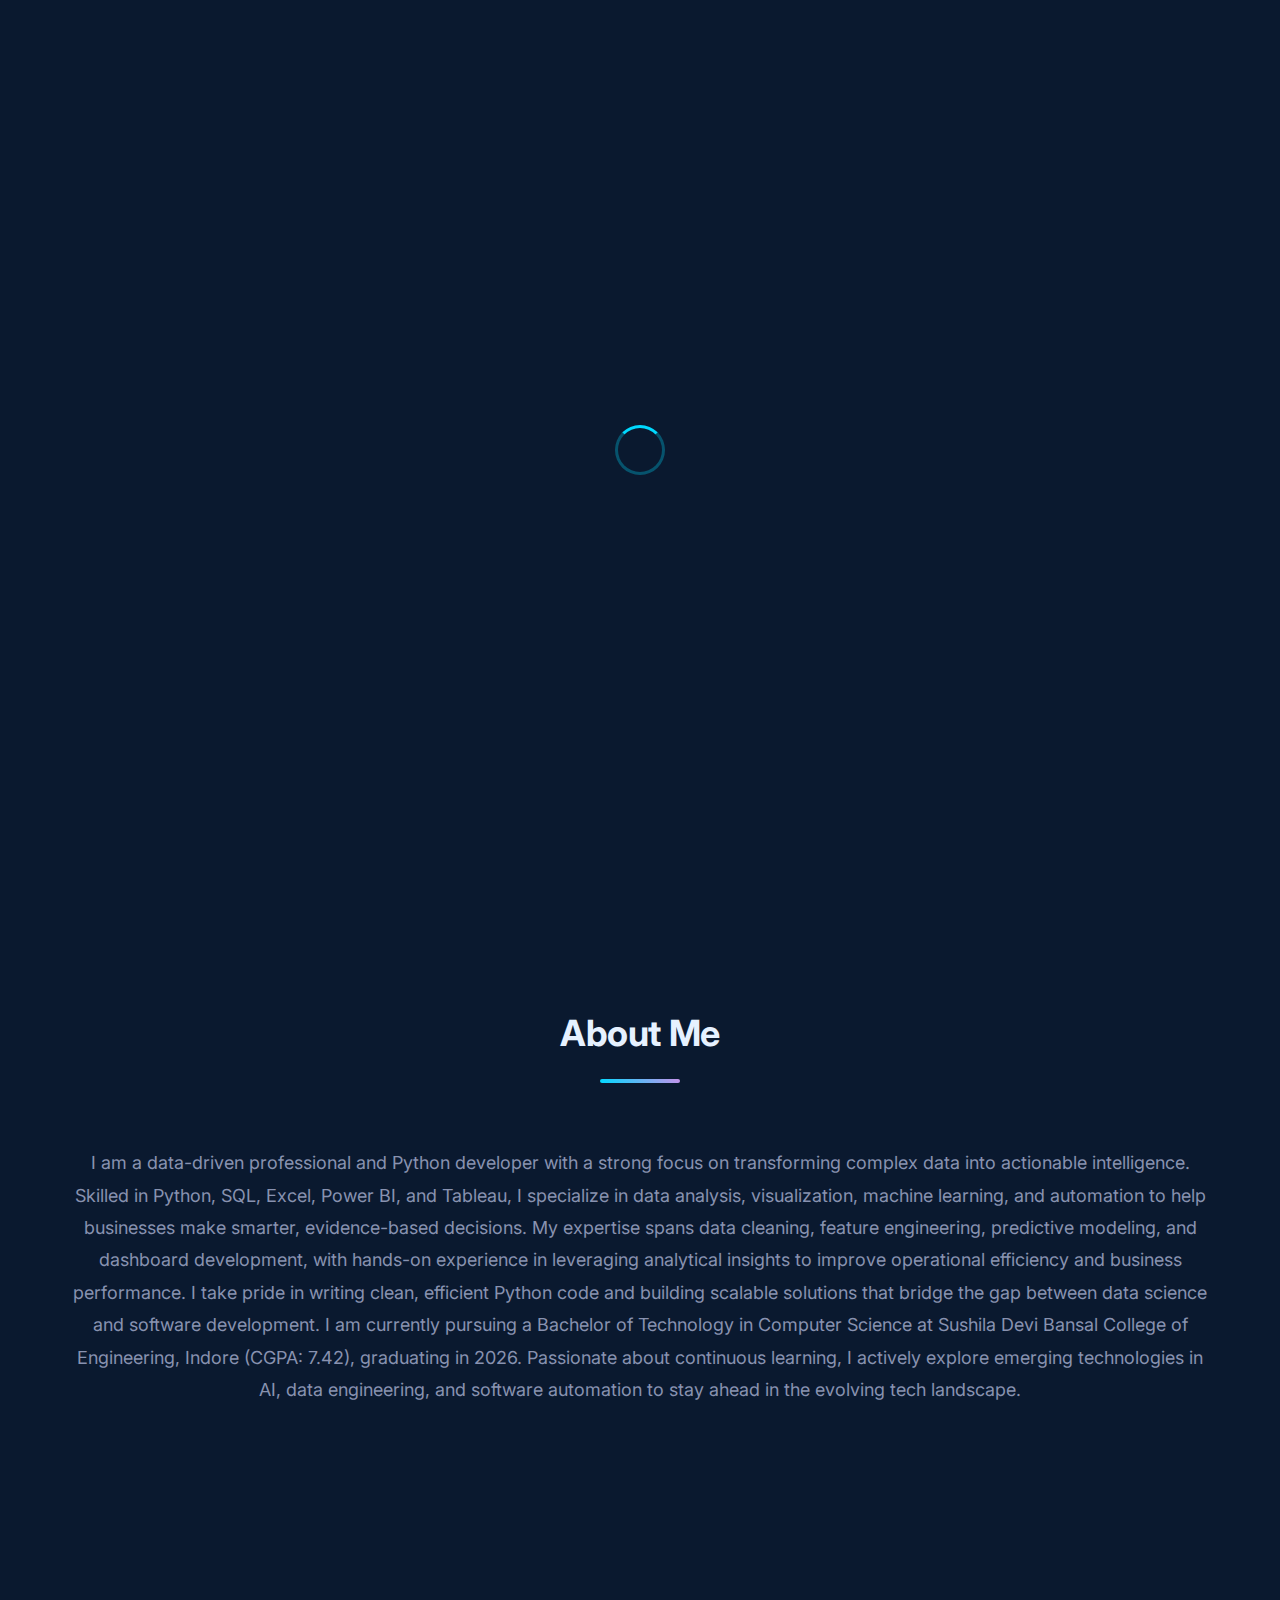
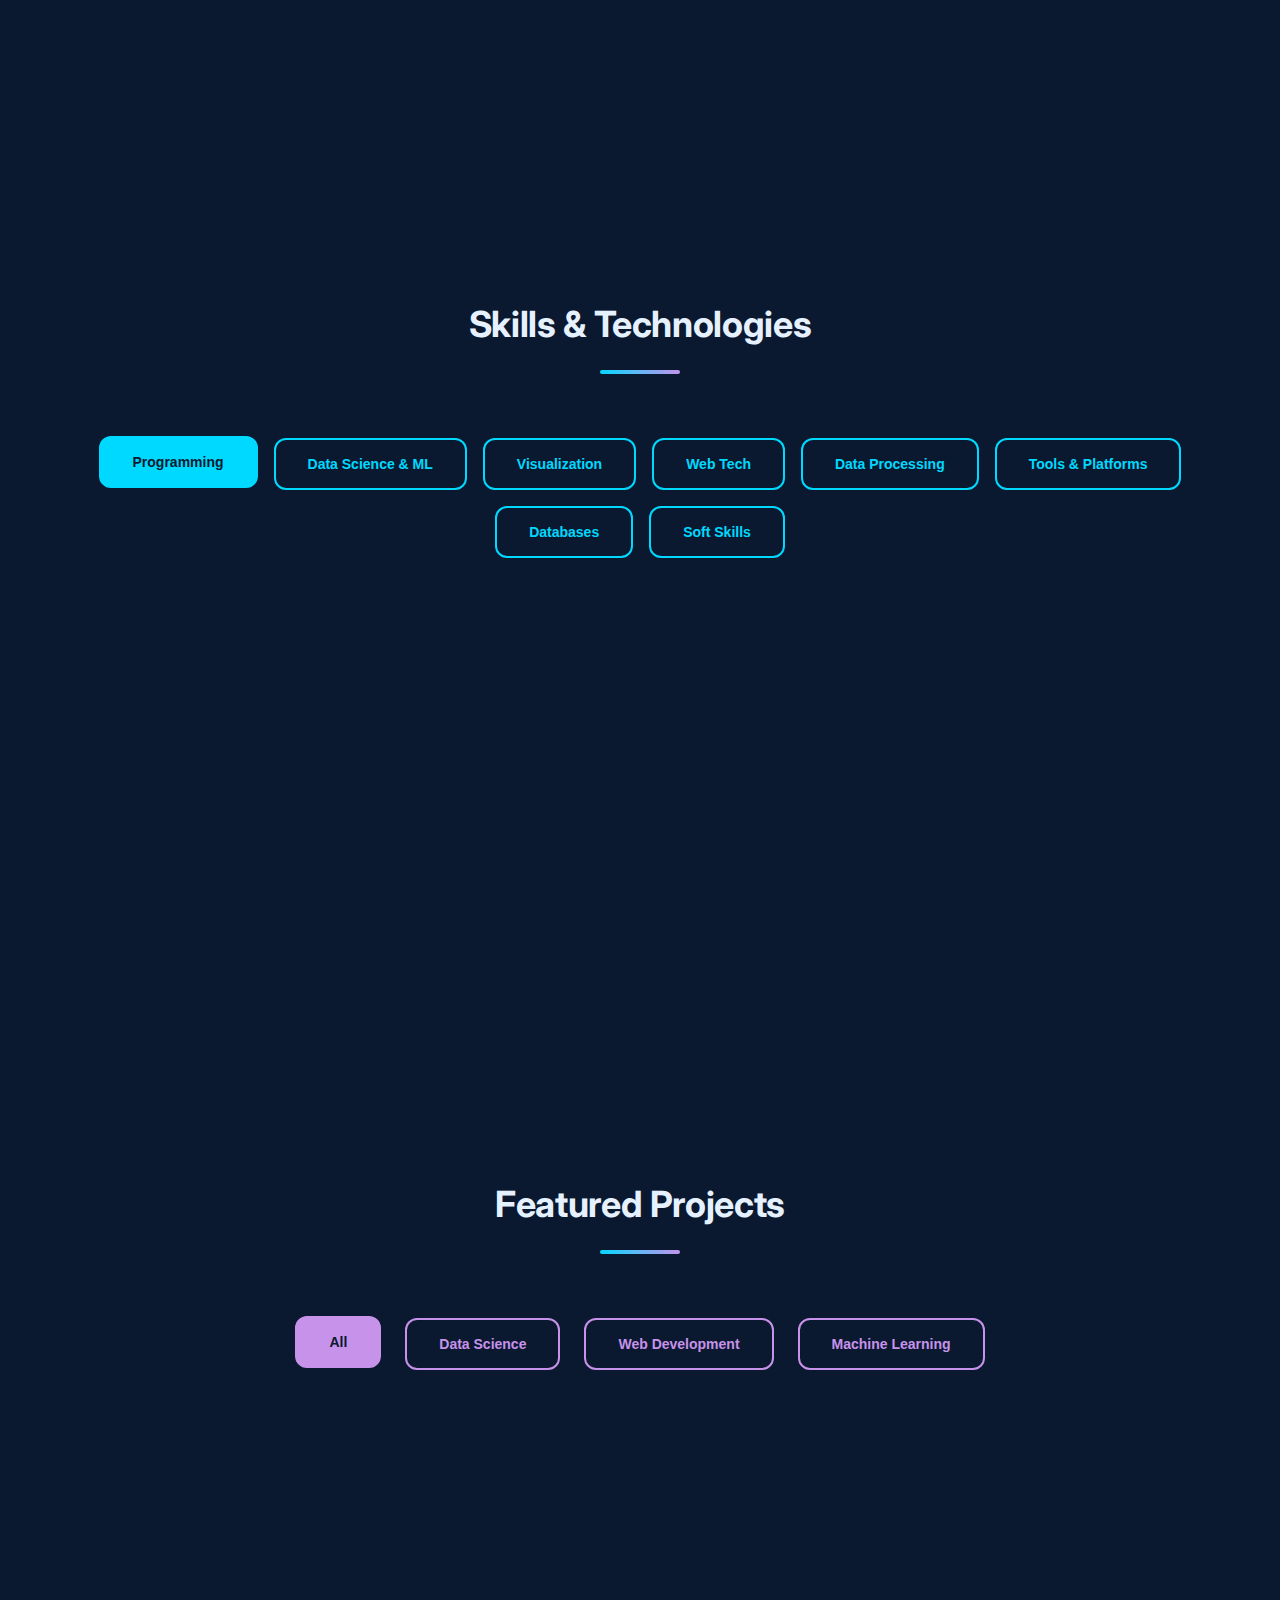
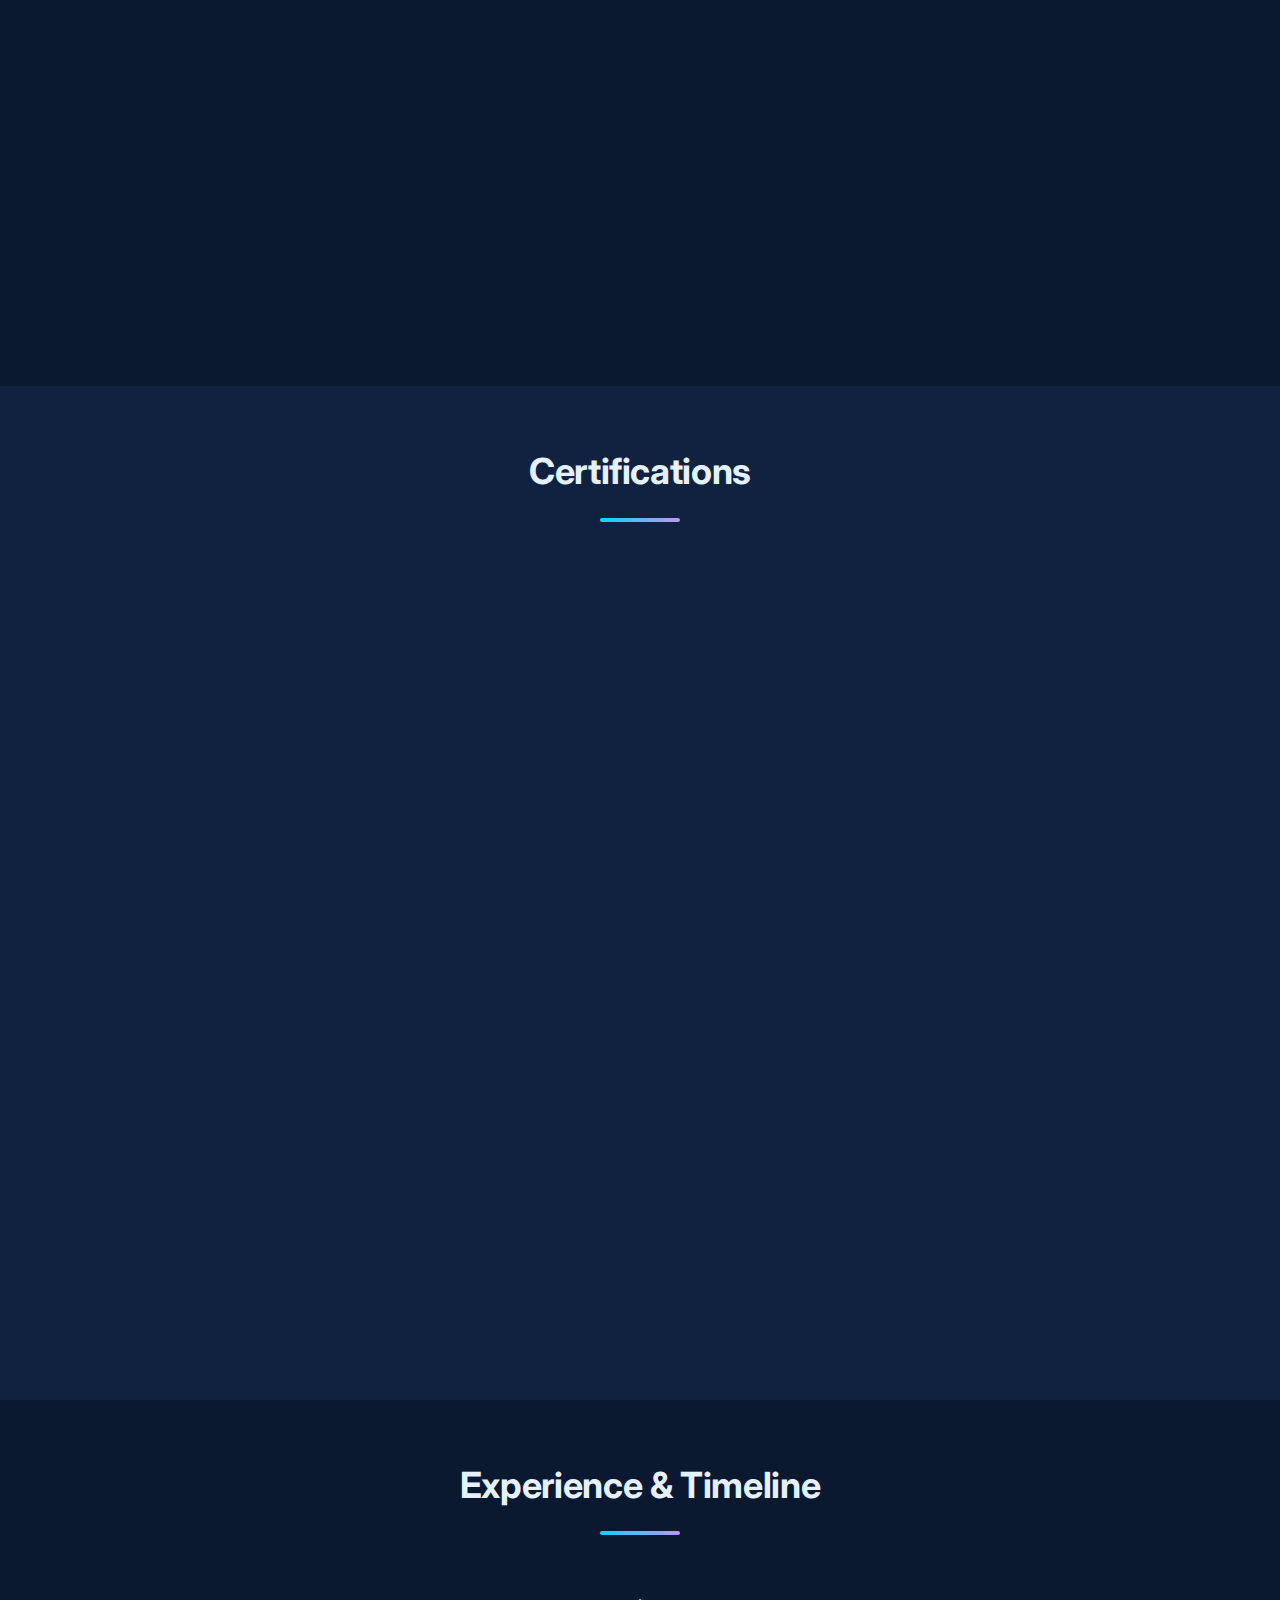
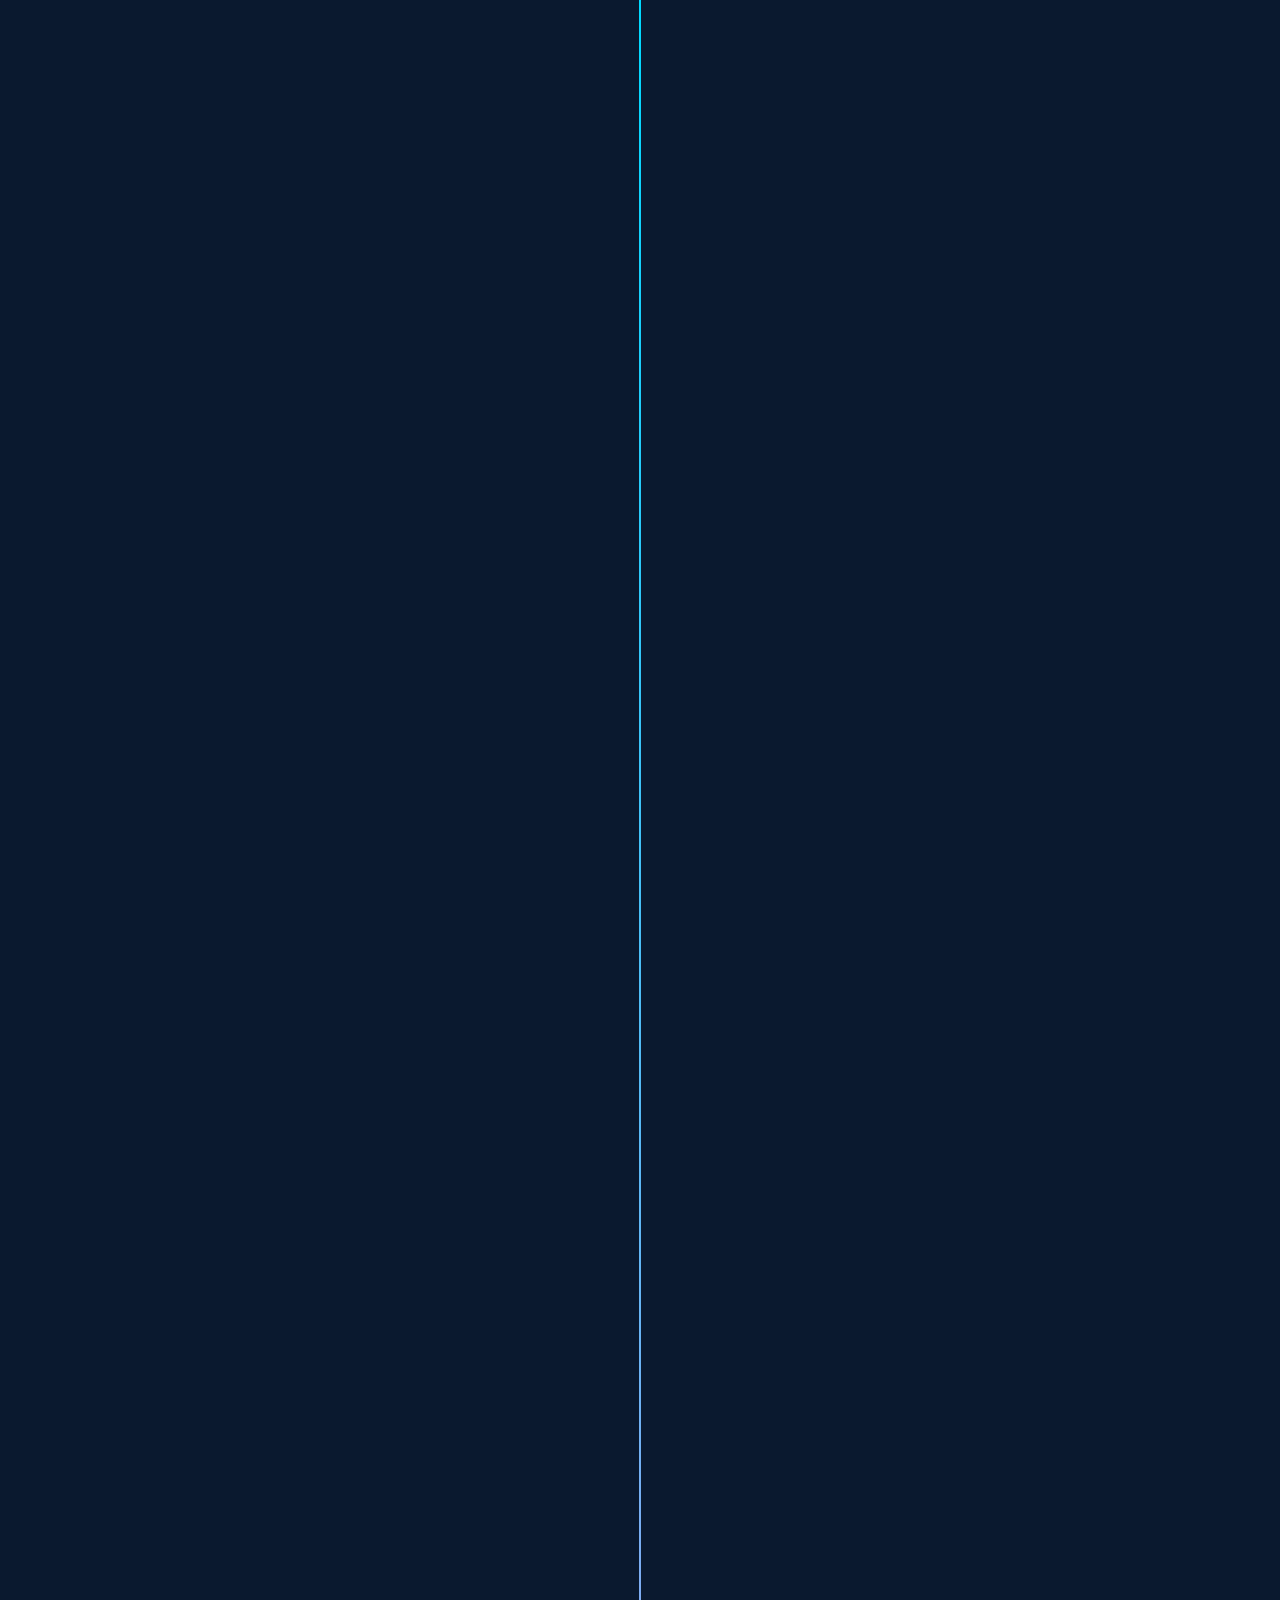
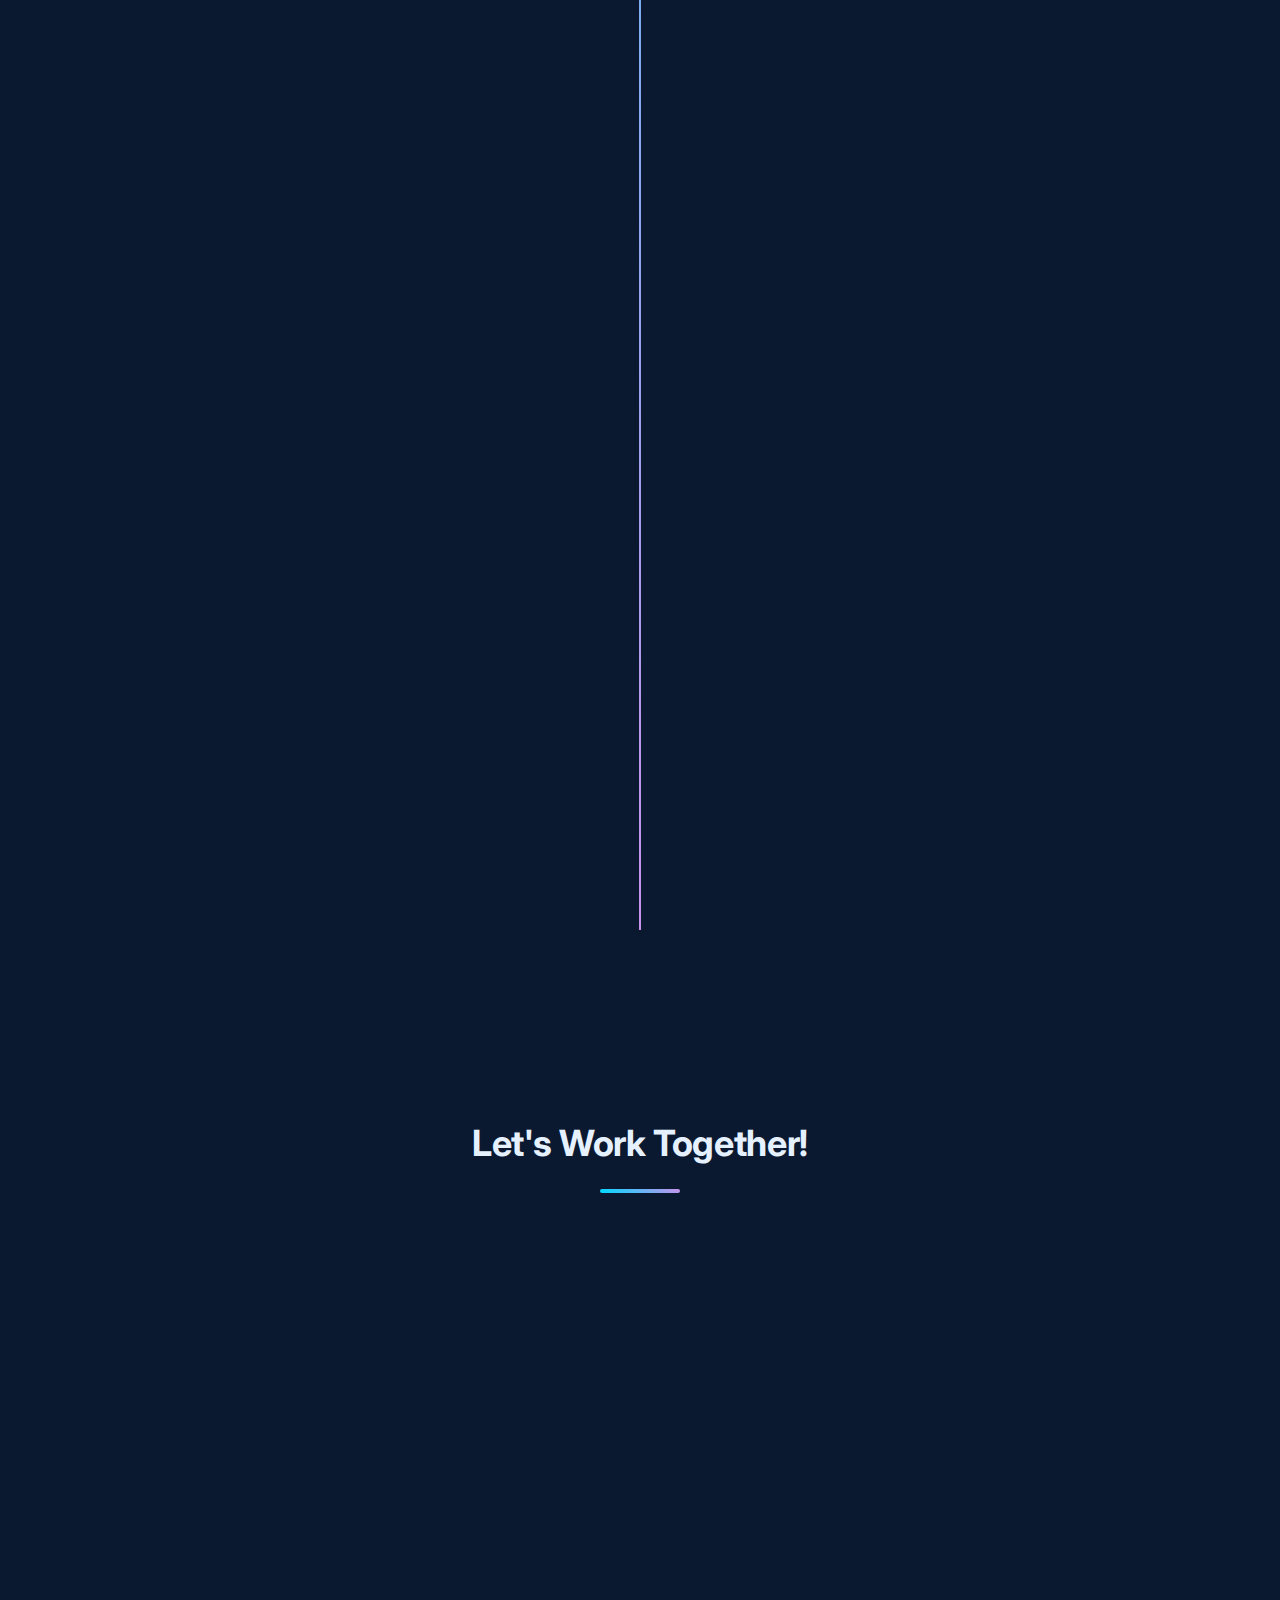
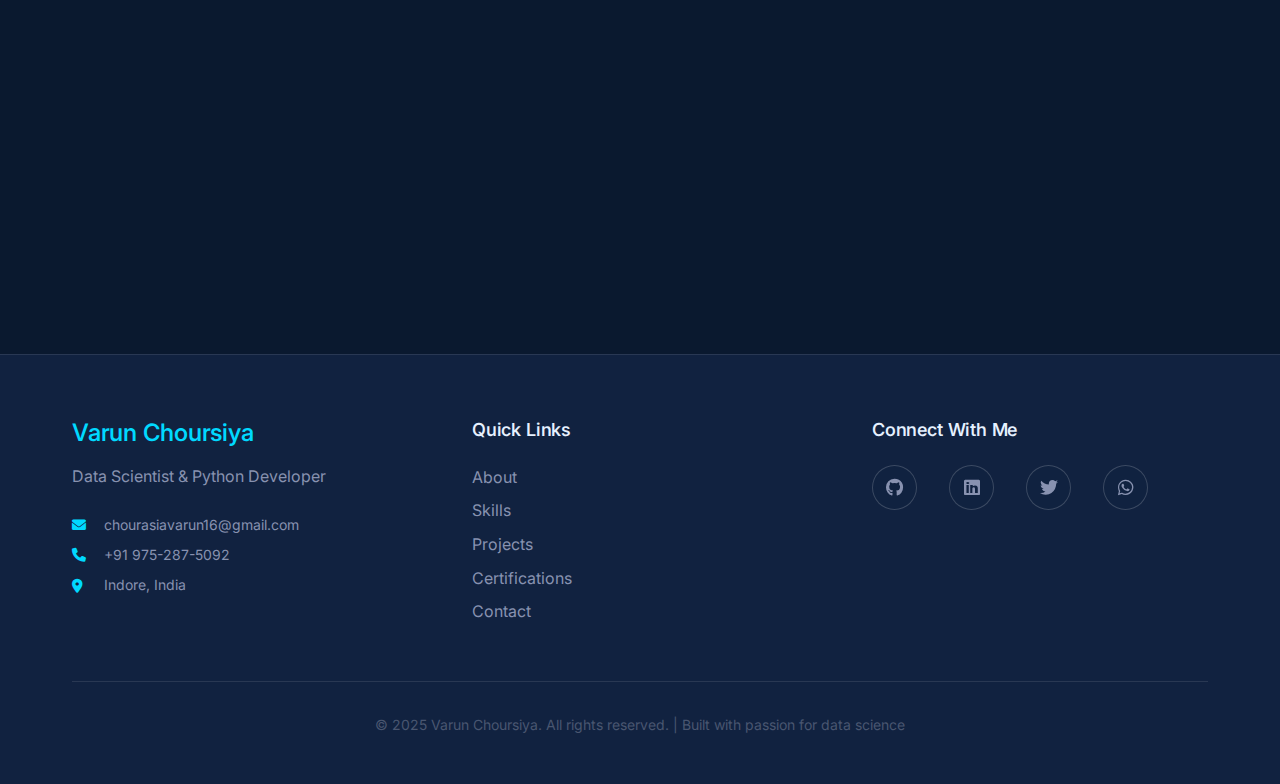
<file: index.html>
<!DOCTYPE html>
<html lang="en">
  <head>
    <meta charset="UTF-8" />
    <meta name="viewport" content="width=device-width, initial-scale=1.0" />
    <title>Varun Choursiya - Data Scientist &amp; Python Developer</title>
    <link rel="stylesheet" href="css/style.css" />
    <link
      href="https://fonts.googleapis.com/css2?family=Inter:wght@300;400;500;600;700&display=swap"
      rel="stylesheet"
    />
    <link
      rel="stylesheet"
      href="https://cdnjs.cloudflare.com/ajax/libs/font-awesome/6.0.0/css/all.min.css"
    />
  </head>
  <body>
    <!-- Navigation -->
    <nav class="navbar" id="navbar">
      <div class="nav-container">
        <div class="nav-logo">
          <span class="logo-text">VC</span>
        </div>
        <ul class="nav-menu" id="nav-menu">
          <li><a href="#hero" class="nav-link">Home</a></li>
          <li><a href="#about" class="nav-link">About</a></li>
          <li><a href="#skills" class="nav-link">Skills</a></li>
          <li><a href="#projects" class="nav-link">Projects</a></li>
          <li><a href="#certifications" class="nav-link">Certifications</a></li>
          <li><a href="#experience" class="nav-link">Experience</a></li>
          <li><a href="#contact" class="nav-link">Contact</a></li>
        </ul>
        <div class="hamburger" id="hamburger">
          <span class="bar"></span>
          <span class="bar"></span>
          <span class="bar"></span>
        </div>
      </div>
    </nav>

    <!-- Hero Section -->
    <section id="hero" class="hero">
      <div class="hero-background">
        <div class="particles" id="particles"></div>
      </div>
      <div class="hero-content">
        <div class="hero-photo">
          <div class="profile-photo-container">
            <div class="animated-border"></div>
            <div class="profile-photo">
              <img src="assets/photo.jpg" alt="Varun Choursiya" />
            </div>
          </div>
        </div>
        <div class="hero-text">
          <h1 class="hero-greeting">
            Hi, I'm <span class="highlight">Varun Choursiya</span>
          </h1>
          <h2 class="hero-subtitle">Data Scientist &amp; Python Developer</h2>
          <p class="hero-tagline">
            Delivering actionable insights for business growth
          </p>
          <div class="hero-buttons">
            <a href="#projects" class="btn btn-primary">View Projects</a>
            <a href="#contact" class="btn btn-secondary">Contact Me</a>
            <a href="#" class="btn btn-outline" onclick="downloadResume()"
              >Download Resume</a
            >
          </div>
        </div>
        <div class="social-links">
          <a
            href="https://github.com/varun-chourasia"
            target="_blank"
            class="social-link"
          >
            <i class="fab fa-github"></i>
          </a>
          <a
            href="https://linkedin.com/in/varun-chourasia-62b255266"
            target="_blank"
            class="social-link"
          >
            <i class="fab fa-linkedin"></i>
          </a>
          <a
            href="https://twitter.com/_varunchourasia_"
            target="_blank"
            class="social-link"
          >
            <i class="fab fa-twitter"></i>
          </a>
        </div>
      </div>
      <div class="scroll-indicator">
        <div class="scroll-arrow"></div>
      </div>
    </section>

    <!-- About Section -->
    <section id="about" class="about section">
      <div class="container">
        <div class="section-header">
          <h2 class="section-title">About Me</h2>
          <div class="section-line"></div>
        </div>
        <div class="about-content">
          <div class="about-info">
            <p class="about-bio">
              I am a data-driven professional and Python developer with a strong
              focus on transforming complex data into actionable intelligence.
              Skilled in Python, SQL, Excel, Power BI, and Tableau, I specialize
              in data analysis, visualization, machine learning, and automation
              to help businesses make smarter, evidence-based decisions. My
              expertise spans data cleaning, feature engineering, predictive
              modeling, and dashboard development, with hands-on experience in
              leveraging analytical insights to improve operational efficiency
              and business performance. I take pride in writing clean, efficient
              Python code and building scalable solutions that bridge the gap
              between data science and software development. I am currently
              pursuing a Bachelor of Technology in Computer Science at Sushila
              Devi Bansal College of Engineering, Indore (CGPA: 7.42),
              graduating in 2026. Passionate about continuous learning, I
              actively explore emerging technologies in AI, data engineering,
              and software automation to stay ahead in the evolving tech
              landscape.
            </p>
            <div class="stats-grid">
              <div class="stat-card">
                <div class="stat-number">2+</div>
                <div class="stat-label">Experience Programs</div>
              </div>
              <div class="stat-card">
                <div class="stat-number">15+</div>
                <div class="stat-label">Projects Completed</div>
              </div>
              <div class="stat-card">
                <div class="stat-number">7+</div>
                <div class="stat-label">Certifications</div>
              </div>
              <div class="stat-card">
                <div class="stat-number">7.42</div>
                <div class="stat-label">CGPA</div>
              </div>
            </div>
          </div>
        </div>
      </div>
    </section>

    <!-- Skills Section -->
    <section id="skills" class="skills section">
      <div class="container">
        <div class="section-header">
          <h2 class="section-title">Skills &amp; Technologies</h2>
          <div class="section-line"></div>
        </div>
        <div class="skills-tabs">
          <button class="tab-button active" data-tab="programming">
            Programming
          </button>
          <button class="tab-button" data-tab="datascience">
            Data Science &amp; ML
          </button>
          <button class="tab-button" data-tab="visualization">
            Visualization
          </button>
          <button class="tab-button" data-tab="web">Web Tech</button>
          <button class="tab-button" data-tab="processing">
            Data Processing
          </button>
          <button class="tab-button" data-tab="tools">
            Tools &amp; Platforms
          </button>
          <button class="tab-button" data-tab="databases">Databases</button>
          <button class="tab-button" data-tab="soft">Soft Skills</button>
        </div>
        <div class="skills-grid">
          <!-- Programming Languages -->
          <div class="skill-category" data-category="programming">
            <h3 class="category-title">
              <i class="fas fa-code"></i>
              Programming Languages
            </h3>
            <div class="skill-list">
              <div class="skill-item">
                <div class="skill-info">
                  <span class="skill-name">Python</span>
                  <span class="skill-percentage">90%</span>
                </div>
                <div class="skill-bar">
                  <div class="skill-progress" data-width="90"></div>
                </div>
              </div>
              <div class="skill-item">
                <div class="skill-info">
                  <span class="skill-name">SQL</span>
                  <span class="skill-percentage">85%</span>
                </div>
                <div class="skill-bar">
                  <div class="skill-progress" data-width="85"></div>
                </div>
              </div>
              <div class="skill-item">
                <div class="skill-info">
                  <span class="skill-name">C</span>
                  <span class="skill-percentage">85%</span>
                </div>
                <div class="skill-bar">
                  <div class="skill-progress" data-width="85"></div>
                </div>
              </div>
              <div class="skill-item">
                <div class="skill-info">
                  <span class="skill-name">C++</span>
                  <span class="skill-percentage">85%</span>
                </div>
                <div class="skill-bar">
                  <div class="skill-progress" data-width="85"></div>
                </div>
              </div>
            </div>
          </div>

          <!-- Data Science & ML -->
          <div class="skill-category" data-category="datascience">
            <h3 class="category-title">
              <i class="fas fa-brain"></i>
              Data Science &amp; ML
            </h3>
            <div class="skill-list">
              <div class="skill-item">
                <div class="skill-info">
                  <span class="skill-name">Machine Learning</span>
                  <span class="skill-percentage">85%</span>
                </div>
                <div class="skill-bar">
                  <div class="skill-progress" data-width="85"></div>
                </div>
              </div>
              <div class="skill-item">
                <div class="skill-info">
                  <span class="skill-name">Scikit-Learn</span>
                  <span class="skill-percentage">80%</span>
                </div>
                <div class="skill-bar">
                  <div class="skill-progress" data-width="80"></div>
                </div>
              </div>
              <div class="skill-item">
                <div class="skill-info">
                  <span class="skill-name">Data Analysis</span>
                  <span class="skill-percentage">90%</span>
                </div>
                <div class="skill-bar">
                  <div class="skill-progress" data-width="90"></div>
                </div>
              </div>
              <div class="skill-item">
                <div class="skill-info">
                  <span class="skill-name">ETL</span>
                  <span class="skill-percentage">75%</span>
                </div>
                <div class="skill-bar">
                  <div class="skill-progress" data-width="75"></div>
                </div>
              </div>
              <div class="skill-item">
                <div class="skill-info">
                  <span class="skill-name">NLP</span>
                  <span class="skill-percentage">75%</span>
                </div>
                <div class="skill-bar">
                  <div class="skill-progress" data-width="75"></div>
                </div>
              </div>
              <div class="skill-item">
                <div class="skill-info">
                  <span class="skill-name">Sentiment Analysis</span>
                  <span class="skill-percentage">75%</span>
                </div>
                <div class="skill-bar">
                  <div class="skill-progress" data-width="75"></div>
                </div>
              </div>
              <div class="skill-item">
                <div class="skill-info">
                  <span class="skill-name">Time Series Analysis</span>
                  <span class="skill-percentage">80%</span>
                </div>
                <div class="skill-bar">
                  <div class="skill-progress" data-width="80"></div>
                </div>
              </div>
              <div class="skill-item">
                <div class="skill-info">
                  <span class="skill-name">Clustering</span>
                  <span class="skill-percentage">80%</span>
                </div>
                <div class="skill-bar">
                  <div class="skill-progress" data-width="80"></div>
                </div>
              </div>
            </div>
          </div>

          <!-- Data Visualization -->
          <div class="skill-category" data-category="visualization">
            <h3 class="category-title">
              <i class="fas fa-chart-bar"></i>
              Data Visualization
            </h3>
            <div class="skill-list">
              <div class="skill-item">
                <div class="skill-info">
                  <span class="skill-name">Power BI</span>
                  <span class="skill-percentage">85%</span>
                </div>
                <div class="skill-bar">
                  <div class="skill-progress" data-width="85"></div>
                </div>
              </div>
              <div class="skill-item">
                <div class="skill-info">
                  <span class="skill-name">Tableau</span>
                  <span class="skill-percentage">85%</span>
                </div>
                <div class="skill-bar">
                  <div class="skill-progress" data-width="85"></div>
                </div>
              </div>
              <div class="skill-item">
                <div class="skill-info">
                  <span class="skill-name">Matplotlib</span>
                  <span class="skill-percentage">85%</span>
                </div>
                <div class="skill-bar">
                  <div class="skill-progress" data-width="85"></div>
                </div>
              </div>
              <div class="skill-item">
                <div class="skill-info">
                  <span class="skill-name">Seaborn</span>
                  <span class="skill-percentage">85%</span>
                </div>
                <div class="skill-bar">
                  <div class="skill-progress" data-width="85"></div>
                </div>
              </div>
            </div>
          </div>

          <!-- Web Technologies -->
          <div class="skill-category" data-category="web">
            <h3 class="category-title">
              <i class="fas fa-globe"></i>
              Web Technologies
            </h3>
            <div class="skill-list">
              <div class="skill-item">
                <div class="skill-info">
                  <span class="skill-name">HTML</span>
                  <span class="skill-percentage">80%</span>
                </div>
                <div class="skill-bar">
                  <div class="skill-progress" data-width="80"></div>
                </div>
              </div>
              <div class="skill-item">
                <div class="skill-info">
                  <span class="skill-name">CSS</span>
                  <span class="skill-percentage">75%</span>
                </div>
                <div class="skill-bar">
                  <div class="skill-progress" data-width="75"></div>
                </div>
              </div>
              <div class="skill-item">
                <div class="skill-info">
                  <span class="skill-name">JavaScript</span>
                  <span class="skill-percentage">75%</span>
                </div>
                <div class="skill-bar">
                  <div class="skill-progress" data-width="75"></div>
                </div>
              </div>
              <div class="skill-item">
                <div class="skill-info">
                  <span class="skill-name">Flask</span>
                  <span class="skill-percentage">70%</span>
                </div>
                <div class="skill-bar">
                  <div class="skill-progress" data-width="70"></div>
                </div>
              </div>
              <div class="skill-item">
                <div class="skill-info">
                  <span class="skill-name">PyQt5</span>
                  <span class="skill-percentage">70%</span>
                </div>
                <div class="skill-bar">
                  <div class="skill-progress" data-width="70"></div>
                </div>
              </div>
            </div>
          </div>

          <!-- Data Processing -->
          <div class="skill-category" data-category="processing">
            <h3 class="category-title">
              <i class="fas fa-cogs"></i>
              Data Processing
            </h3>
            <div class="skill-list">
              <div class="skill-item">
                <div class="skill-info">
                  <span class="skill-name">Pandas</span>
                  <span class="skill-percentage">90%</span>
                </div>
                <div class="skill-bar">
                  <div class="skill-progress" data-width="90"></div>
                </div>
              </div>
              <div class="skill-item">
                <div class="skill-info">
                  <span class="skill-name">NumPy</span>
                  <span class="skill-percentage">85%</span>
                </div>
                <div class="skill-bar">
                  <div class="skill-progress" data-width="85"></div>
                </div>
              </div>
              <div class="skill-item">
                <div class="skill-info">
                  <span class="skill-name">BeautifulSoup</span>
                  <span class="skill-percentage">75%</span>
                </div>
                <div class="skill-bar">
                  <div class="skill-progress" data-width="75"></div>
                </div>
              </div>
              <div class="skill-item">
                <div class="skill-info">
                  <span class="skill-name">Selenium</span>
                  <span class="skill-percentage">75%</span>
                </div>
                <div class="skill-bar">
                  <div class="skill-progress" data-width="75"></div>
                </div>
              </div>
            </div>
          </div>

          <!-- Tools & Platforms -->
          <div class="skill-category" data-category="tools">
            <h3 class="category-title">
              <i class="fas fa-tools"></i>
              Tools &amp; Platforms
            </h3>
            <div class="skill-list">
              <div class="skill-item">
                <div class="skill-info">
                  <span class="skill-name">VS Code</span>
                  <span class="skill-percentage">85%</span>
                </div>
                <div class="skill-bar">
                  <div class="skill-progress" data-width="85"></div>
                </div>
              </div>
              <div class="skill-item">
                <div class="skill-info">
                  <span class="skill-name">PyCharm</span>
                  <span class="skill-percentage">85%</span>
                </div>
                <div class="skill-bar">
                  <div class="skill-progress" data-width="85"></div>
                </div>
              </div>
              <div class="skill-item">
                <div class="skill-info">
                  <span class="skill-name">Jupyter Notebook</span>
                  <span class="skill-percentage">90%</span>
                </div>
                <div class="skill-bar">
                  <div class="skill-progress" data-width="90"></div>
                </div>
              </div>
              <div class="skill-item">
                <div class="skill-info">
                  <span class="skill-name">Git</span>
                  <span class="skill-percentage">80%</span>
                </div>
                <div class="skill-bar">
                  <div class="skill-progress" data-width="80"></div>
                </div>
              </div>
              <div class="skill-item">
                <div class="skill-info">
                  <span class="skill-name">GitHub</span>
                  <span class="skill-percentage">85%</span>
                </div>
                <div class="skill-bar">
                  <div class="skill-progress" data-width="85"></div>
                </div>
              </div>
              <div class="skill-item">
                <div class="skill-info">
                  <span class="skill-name">Excel</span>
                  <span class="skill-percentage">85%</span>
                </div>
                <div class="skill-bar">
                  <div class="skill-progress" data-width="85"></div>
                </div>
              </div>
            </div>
          </div>

          <!-- Databases -->
          <div class="skill-category" data-category="databases">
            <h3 class="category-title">
              <i class="fas fa-database"></i>
              Databases
            </h3>
            <div class="skill-list">
              <div class="skill-item">
                <div class="skill-info">
                  <span class="skill-name">SQL</span>
                  <span class="skill-percentage">85%</span>
                </div>
                <div class="skill-bar">
                  <div class="skill-progress" data-width="85"></div>
                </div>
              </div>
              <div class="skill-item">
                <div class="skill-info">
                  <span class="skill-name">Database Management</span>
                  <span class="skill-percentage">80%</span>
                </div>
                <div class="skill-bar">
                  <div class="skill-progress" data-width="80"></div>
                </div>
              </div>
              <div class="skill-item">
                <div class="skill-info">
                  <span class="skill-name">PostgreSQL</span>
                  <span class="skill-percentage">75%</span>
                </div>
                <div class="skill-bar">
                  <div class="skill-progress" data-width="75"></div>
                </div>
              </div>
            </div>
          </div>

          <!-- Soft Skills -->
          <div class="skill-category" data-category="soft">
            <h3 class="category-title">
              <i class="fas fa-users"></i>
              Soft Skills
            </h3>
            <div class="skill-list">
              <div class="skill-item">
                <div class="skill-info">
                  <span class="skill-name">Analytical Thinking</span>
                  <span class="skill-percentage">90%</span>
                </div>
                <div class="skill-bar">
                  <div class="skill-progress" data-width="90"></div>
                </div>
              </div>
              <div class="skill-item">
                <div class="skill-info">
                  <span class="skill-name">Team Collaboration</span>
                  <span class="skill-percentage">85%</span>
                </div>
                <div class="skill-bar">
                  <div class="skill-progress" data-width="85"></div>
                </div>
              </div>
              <div class="skill-item">
                <div class="skill-info">
                  <span class="skill-name">Leadership</span>
                  <span class="skill-percentage">80%</span>
                </div>
                <div class="skill-bar">
                  <div class="skill-progress" data-width="80"></div>
                </div>
              </div>
              <div class="skill-item">
                <div class="skill-info">
                  <span class="skill-name">Problem Solving</span>
                  <span class="skill-percentage">90%</span>
                </div>
                <div class="skill-bar">
                  <div class="skill-progress" data-width="90"></div>
                </div>
              </div>
            </div>
          </div>
        </div>
      </div>
    </section>

    <!-- Projects Section -->
    <section id="projects" class="projects section">
      <div class="container">
        <div class="section-header">
          <h2 class="section-title">Featured Projects</h2>
          <div class="section-line"></div>
        </div>
        <div class="project-filters">
          <button class="filter-btn active" data-filter="all">All</button>
          <button class="filter-btn" data-filter="data-science">
            Data Science
          </button>
          <button class="filter-btn" data-filter="web-dev">
            Web Development
          </button>
          <button class="filter-btn" data-filter="machine-learning">
            Machine Learning
          </button>
        </div>
        <div class="projects-grid">
          <div class="project-card" data-category="data-science">
            <div class="project-header">
              <h3 class="project-title">
                E-Commerce Sales Analysis: Amazon vs Flipkart
              </h3>
              <a
                href="https://github.com/varun-chourasia"
                target="_blank"
                class="project-link"
              >
                <i class="fab fa-github"></i>
              </a>
            </div>
            <p class="project-description">
              Tracked real-time product sales using web scraping (BeautifulSoup,
              Selenium) and analyzed trends with Pandas. Applied sentiment
              analysis on customer reviews using AI/ML models to derive consumer
              insights and product sentiment.
            </p>
            <div class="project-tech">
              <span class="tech-tag">Python</span>
              <span class="tech-tag">BeautifulSoup</span>
              <span class="tech-tag">Selenium</span>
              <span class="tech-tag">Pandas</span>
              <span class="tech-tag">AI/ML</span>
              <span class="tech-tag">Sentiment Analysis</span>
            </div>
            <div class="project-features">
              <span class="feature">Web Scraping</span>
              <span class="feature">Real-time Analysis</span>
              <span class="feature">Sentiment Analysis</span>
            </div>
          </div>

          <div class="project-card" data-category="data-science">
            <div class="project-header">
              <h3 class="project-title">Ride-Hailing Trip Data Insights</h3>
              <a
                href="https://github.com/varun-chourasia"
                target="_blank"
                class="project-link"
              >
                <i class="fab fa-github"></i>
              </a>
            </div>
            <p class="project-description">
              Performed time series analysis and clustering to identify ride
              usage patterns across regions and time windows. Built interactive
              Power BI dashboards to visualize demand trends and support pricing
              strategy decisions.
            </p>
            <div class="project-tech">
              <span class="tech-tag">Python</span>
              <span class="tech-tag">Time Series</span>
              <span class="tech-tag">Clustering</span>
              <span class="tech-tag">Power BI</span>
              <span class="tech-tag">Data Visualization</span>
            </div>
            <div class="project-features">
              <span class="feature">Time Series Analysis</span>
              <span class="feature">Clustering</span>
              <span class="feature">Interactive Dashboards</span>
            </div>
          </div>

          <div class="project-card" data-category="data-science">
            <div class="project-header">
              <h3 class="project-title">
                Stack Overflow Developer Trends Exploration
              </h3>
              <a
                href="https://github.com/varun-chourasia"
                target="_blank"
                class="project-link"
              >
                <i class="fab fa-github"></i>
              </a>
            </div>
            <p class="project-description">
              Queried and analyzed developer survey data using SQL and Python to
              uncover insights on technology usage and preferences. Created
              Tableau dashboards and used NLP techniques to extract key themes
              from open-ended survey responses.
            </p>
            <div class="project-tech">
              <span class="tech-tag">SQL</span>
              <span class="tech-tag">Python</span>
              <span class="tech-tag">Tableau</span>
              <span class="tech-tag">NLP</span>
              <span class="tech-tag">Data Analysis</span>
            </div>
            <div class="project-features">
              <span class="feature">SQL Queries</span>
              <span class="feature">NLP Analysis</span>
              <span class="feature">Tableau Dashboards</span>
            </div>
          </div>

          <div class="project-card" data-category="web-dev">
            <div class="project-header">
              <h3 class="project-title">Territory Run</h3>
              <a
                href="https://github.com/varun-chourasia/MEOW"
                target="_blank"
                class="project-link"
              >
                <i class="fab fa-github"></i>
              </a>
            </div>
            <p class="project-description">
              Full-stack web application with Google OAuth authentication,
              interactive map integration, and database management. Features
              user login, real-time map display, and robust backend
              architecture.
            </p>
            <div class="project-tech">
              <span class="tech-tag">HTML</span>
              <span class="tech-tag">JavaScript</span>
              <span class="tech-tag">Flask</span>
              <span class="tech-tag">Google OAuth</span>
              <span class="tech-tag">PostgreSQL</span>
            </div>
            <div class="project-features">
              <span class="feature">User Authentication</span>
              <span class="feature">Real-time Maps</span>
              <span class="feature">Database Integration</span>
            </div>
          </div>

          <div class="project-card" data-category="machine-learning">
            <div class="project-header">
              <h3 class="project-title">E-commerce Recommendation System</h3>
              <a
                href="https://github.com/varun-chourasia/Ecommerce-Recommendation"
                target="_blank"
                class="project-link"
              >
                <i class="fab fa-github"></i>
              </a>
            </div>
            <p class="project-description">
              Machine learning-based product recommendation engine using
              collaborative filtering and content-based algorithms. Analyzes
              user behavior to provide personalized product suggestions.
            </p>
            <div class="project-tech">
              <span class="tech-tag">Python</span>
              <span class="tech-tag">Scikit-learn</span>
              <span class="tech-tag">Pandas</span>
              <span class="tech-tag">NumPy</span>
            </div>
            <div class="project-features">
              <span class="feature">Recommendation Algorithms</span>
              <span class="feature">Data Preprocessing</span>
              <span class="feature">Model Evaluation</span>
            </div>
          </div>

          <div class="project-card" data-category="data-science">
            <div class="project-header">
              <h3 class="project-title">YouTube Analytics Dashboard</h3>
              <a
                href="https://github.com/varun-chourasia/YouTube-analysis"
                target="_blank"
                class="project-link"
              >
                <i class="fab fa-github"></i>
              </a>
            </div>
            <p class="project-description">
              Comprehensive data analysis and visualization of YouTube metrics
              and trends. Provides insights into video performance, audience
              engagement, and content optimization.
            </p>
            <div class="project-tech">
              <span class="tech-tag">Python</span>
              <span class="tech-tag">Pandas</span>
              <span class="tech-tag">Matplotlib</span>
              <span class="tech-tag">Seaborn</span>
            </div>
            <div class="project-features">
              <span class="feature">Data Visualization</span>
              <span class="feature">Statistical Analysis</span>
              <span class="feature">Trend Analysis</span>
            </div>
          </div>

          <div class="project-card" data-category="data-science">
            <div class="project-header">
              <h3 class="project-title">Data Analytics Portfolio</h3>
              <a
                href="https://github.com/varun-chourasia/Data-Analytics-Projects"
                target="_blank"
                class="project-link"
              >
                <i class="fab fa-github"></i>
              </a>
            </div>
            <p class="project-description">
              Collection of diverse data analysis projects showcasing
              statistical techniques, exploratory data analysis, and insight
              generation across multiple domains and datasets.
            </p>
            <div class="project-tech">
              <span class="tech-tag">Jupyter Notebook</span>
              <span class="tech-tag">NumPy</span>
              <span class="tech-tag">Pandas</span>
              <span class="tech-tag">Statistics</span>
            </div>
            <div class="project-features">
              <span class="feature">Multiple Datasets</span>
              <span class="feature">Statistical Tests</span>
              <span class="feature">Visualization</span>
            </div>
          </div>

          <div class="project-card" data-category="web-dev">
            <div class="project-header">
              <h3 class="project-title">Erudite Learning Platform</h3>
              <a
                href="https://github.com/varun-chourasia/erudite"
                target="_blank"
                class="project-link"
              >
                <i class="fab fa-github"></i>
              </a>
            </div>
            <p class="project-description">
              Interactive online learning platform with modern UI/UX design.
              Provides seamless user experience with responsive layouts and
              engaging educational content delivery.
            </p>
            <div class="project-tech">
              <span class="tech-tag">HTML</span>
              <span class="tech-tag">CSS</span>
              <span class="tech-tag">JavaScript</span>
            </div>
            <div class="project-features">
              <span class="feature">Responsive Design</span>
              <span class="feature">Interactive Elements</span>
              <span class="feature">User-friendly Interface</span>
            </div>
          </div>
        </div>
      </div>
    </section>

    <!-- Certifications Section -->
    <section id="certifications" class="certifications section">
      <div class="container">
        <div class="section-header">
          <h2 class="section-title">Certifications</h2>
          <div class="section-line"></div>
        </div>
        <div class="certifications-grid">
          <div class="cert-card cert-card--in-progress">
            <div class="cert-icon cert-icon--in-progress">
              <i class="fas fa-robot"></i>
            </div>
            <div class="cert-info">
              <h3 class="cert-name">
                Generative AI <span class="cert-badge-new">⭐ NEW</span>
              </h3>
              <p class="cert-issuer">GeeksforGeeks (GFG)</p>
              <p class="cert-date">Currently Pursuing (2025)</p>
              <div class="cert-status-badge">
                <i class="fas fa-clock"></i> In Progress
              </div>
            </div>
          </div>
          <div class="cert-card">
            <div class="cert-icon">
              <i class="fas fa-chart-line"></i>
            </div>
            <div class="cert-info">
              <h3 class="cert-name">Introduction to Tableau</h3>
              <p class="cert-issuer">Simplilearn</p>
              <p class="cert-date">May 2025</p>
            </div>
          </div>
          <div class="cert-card">
            <div class="cert-icon">
              <i class="fas fa-brain"></i>
            </div>
            <div class="cert-info">
              <h3 class="cert-name">Intro to ML</h3>
              <p class="cert-issuer">Kaggle</p>
              <p class="cert-date">Mar 2025</p>
            </div>
          </div>
          <div class="cert-card">
            <div class="cert-icon">
              <i class="fas fa-chart-bar"></i>
            </div>
            <div class="cert-info">
              <h3 class="cert-name">Data Visualization</h3>
              <p class="cert-issuer">Kaggle</p>
              <p class="cert-date">Feb 2025</p>
            </div>
          </div>
          <div class="cert-card">
            <div class="cert-icon">
              <i class="fas fa-database"></i>
            </div>
            <div class="cert-info">
              <h3 class="cert-name">Databases for Developers</h3>
              <p class="cert-issuer">Oracle</p>
              <p class="cert-date">Feb 2025</p>
            </div>
          </div>
        </div>
      </div>
    </section>

    <!-- Experience Section -->
    <section id="experience" class="experience section">
      <div class="container">
        <div class="section-header">
          <h2 class="section-title">Experience &amp; Timeline</h2>
          <div class="section-line"></div>
        </div>
        <div class="timeline">
          <div class="timeline-item timeline-item--featured">
            <div class="timeline-dot timeline-dot--primary"></div>
            <div class="timeline-content timeline-content--featured">
              <div class="timeline-period">Apr 2025</div>
              <div class="timeline-type">Virtual Internship</div>
              <h3 class="timeline-title">BCG Data Science Job Simulation</h3>
              <h4 class="timeline-org">
                <i class="fas fa-building"></i> BCG via Forage
              </h4>
              <p class="timeline-description">
                Completed virtual experience program focusing on real-world data
                science applications. Worked on business problem-solving using
                data analysis, customer churn prediction, and presenting
                insights to stakeholders. Applied Python for data exploration
                and machine learning model development.
              </p>
              <div class="timeline-skills">
                <span class="skill-tag">Python</span>
                <span class="skill-tag">Data Analysis</span>
                <span class="skill-tag">Machine Learning</span>
                <span class="skill-tag">Business Analytics</span>
                <span class="skill-tag">Stakeholder Communication</span>
              </div>
            </div>
          </div>
          <div class="timeline-item">
            <div class="timeline-dot"></div>
            <div class="timeline-content">
              <div class="timeline-period">2025</div>
              <div class="timeline-type">Internship</div>
              <h3 class="timeline-title">
                Professional Skills Job Simulation Internship
              </h3>
              <h4 class="timeline-org">Corporate Training Program</h4>
              <p class="timeline-description">
                Engaged in self-assessment and corporate readiness training to
                align personal strengths with professional expectations.
                Developed a user manual and career development plan to enhance
                early-career growth and workplace professionalism.
              </p>
            </div>
          </div>
          <div class="timeline-item">
            <div class="timeline-dot"></div>
            <div class="timeline-content">
              <div class="timeline-period">2022-2026</div>
              <div class="timeline-type">Education</div>
              <h3 class="timeline-title">B.Tech in Computer Science</h3>
              <h4 class="timeline-org">
                Sushila Devi Bansal College of Engineering, Indore
              </h4>
              <p class="timeline-description">
                CGPA 7.42 | Focusing on Data Science, Machine Learning, and
                Software Development. Completed coursework in algorithms, data
                structures, databases, and advanced programming.
              </p>
            </div>
          </div>
          <div class="timeline-item">
            <div class="timeline-dot"></div>
            <div class="timeline-content">
              <div class="timeline-period">2024-2025</div>
              <div class="timeline-type">Projects</div>
              <h3 class="timeline-title">Project Development</h3>
              <h4 class="timeline-org">Academic &amp; Personal Projects</h4>
              <p class="timeline-description">
                Developed multiple data science and web development projects
                demonstrating practical application of technical skills
                including machine learning, data visualization, and full-stack
                development.
              </p>
            </div>
          </div>
        </div>
      </div>
    </section>

    <!-- Contact Section -->
    <section id="contact" class="contact section">
      <div class="container">
        <div class="section-header">
          <h2 class="section-title">Let's Work Together!</h2>
          <div class="section-line"></div>
        </div>
        <div class="contact-content">
          <div class="contact-info">
            <h3>Get in touch</h3>
            <p>
              I'm always interested in new opportunities and collaborations.
              Feel free to reach out!
            </p>
            <div class="contact-links">
              <a href="mailto:chourasiavarun16@gmail.com" class="contact-link">
                <i class="fas fa-envelope"></i>
                chourasiavarun16@gmail.com
              </a>
              <a href="tel:+919752875092" class="contact-link">
                <i class="fas fa-phone"></i>
                +91 975-287-5092
              </a>
              <a
                href="https://wa.me/919752875092"
                target="_blank"
                class="contact-link"
              >
                <i class="fab fa-whatsapp"></i>
                WhatsApp
              </a>
              <a
                href="https://github.com/varun-chourasia"
                target="_blank"
                class="contact-link"
              >
                <i class="fab fa-github"></i>
                GitHub
              </a>
              <a
                href="https://linkedin.com/in/varun-chourasia-62b255266"
                target="_blank"
                class="contact-link"
              >
                <i class="fab fa-linkedin"></i>
                LinkedIn
              </a>
            </div>
          </div>
          <div class="contact-form">
            <form id="contactForm">
              <div class="form-group">
                <input
                  type="text"
                  id="name"
                  name="name"
                  placeholder="Your Name"
                  required
                />
              </div>
              <div class="form-group">
                <input
                  type="email"
                  id="email"
                  name="email"
                  placeholder="Your Email"
                  required
                />
              </div>
              <div class="form-group">
                <input
                  type="tel"
                  id="phone"
                  name="phone"
                  placeholder="Your Phone"
                  required
                />
              </div>
              <div class="form-group">
                <textarea
                  id="message"
                  name="message"
                  placeholder="Your Message"
                  rows="5"
                  required
                ></textarea>
              </div>
              <button type="submit" class="btn btn-primary btn-full-width">
                <i class="fas fa-paper-plane"></i>
                Send Message
              </button>
            </form>
          </div>
        </div>
      </div>
    </section>

    <!-- Footer -->
    <footer class="footer">
      <div class="container">
        <div class="footer-content">
          <div class="footer-info">
            <h3>Varun Choursiya</h3>
            <p>Data Scientist &amp; Python Developer</p>
            <div class="footer-contact">
              <p><i class="fas fa-envelope"></i> chourasiavarun16@gmail.com</p>
              <p><i class="fas fa-phone"></i> +91 975-287-5092</p>
              <p><i class="fas fa-map-marker-alt"></i> Indore, India</p>
            </div>
          </div>
          <div class="footer-links">
            <h4>Quick Links</h4>
            <ul>
              <li><a href="#about">About</a></li>
              <li><a href="#skills">Skills</a></li>
              <li><a href="#projects">Projects</a></li>
              <li><a href="#certifications">Certifications</a></li>
              <li><a href="#contact">Contact</a></li>
            </ul>
          </div>
          <div class="footer-social-section">
            <h4>Connect With Me</h4>
            <div class="footer-social">
              <a href="https://github.com/varun-chourasia" target="_blank">
                <i class="fab fa-github"></i>
              </a>
              <a
                href="https://linkedin.com/in/varun-chourasia-62b255266"
                target="_blank"
              >
                <i class="fab fa-linkedin"></i>
              </a>
              <a href="https://twitter.com/_varunchourasia_" target="_blank">
                <i class="fab fa-twitter"></i>
              </a>
              <a href="https://wa.me/919752875092" target="_blank">
                <i class="fab fa-whatsapp"></i>
              </a>
            </div>
          </div>
        </div>
        <div class="footer-bottom">
          <p>
            &copy; 2025 Varun Choursiya. All rights reserved. | Built with
            passion for data science
          </p>
        </div>
      </div>
      <button class="back-to-top" id="backToTop">
        <i class="fas fa-arrow-up"></i>
      </button>
    </footer>

    <script src="js/app.js"></script>
  </body>
</html>
</file>
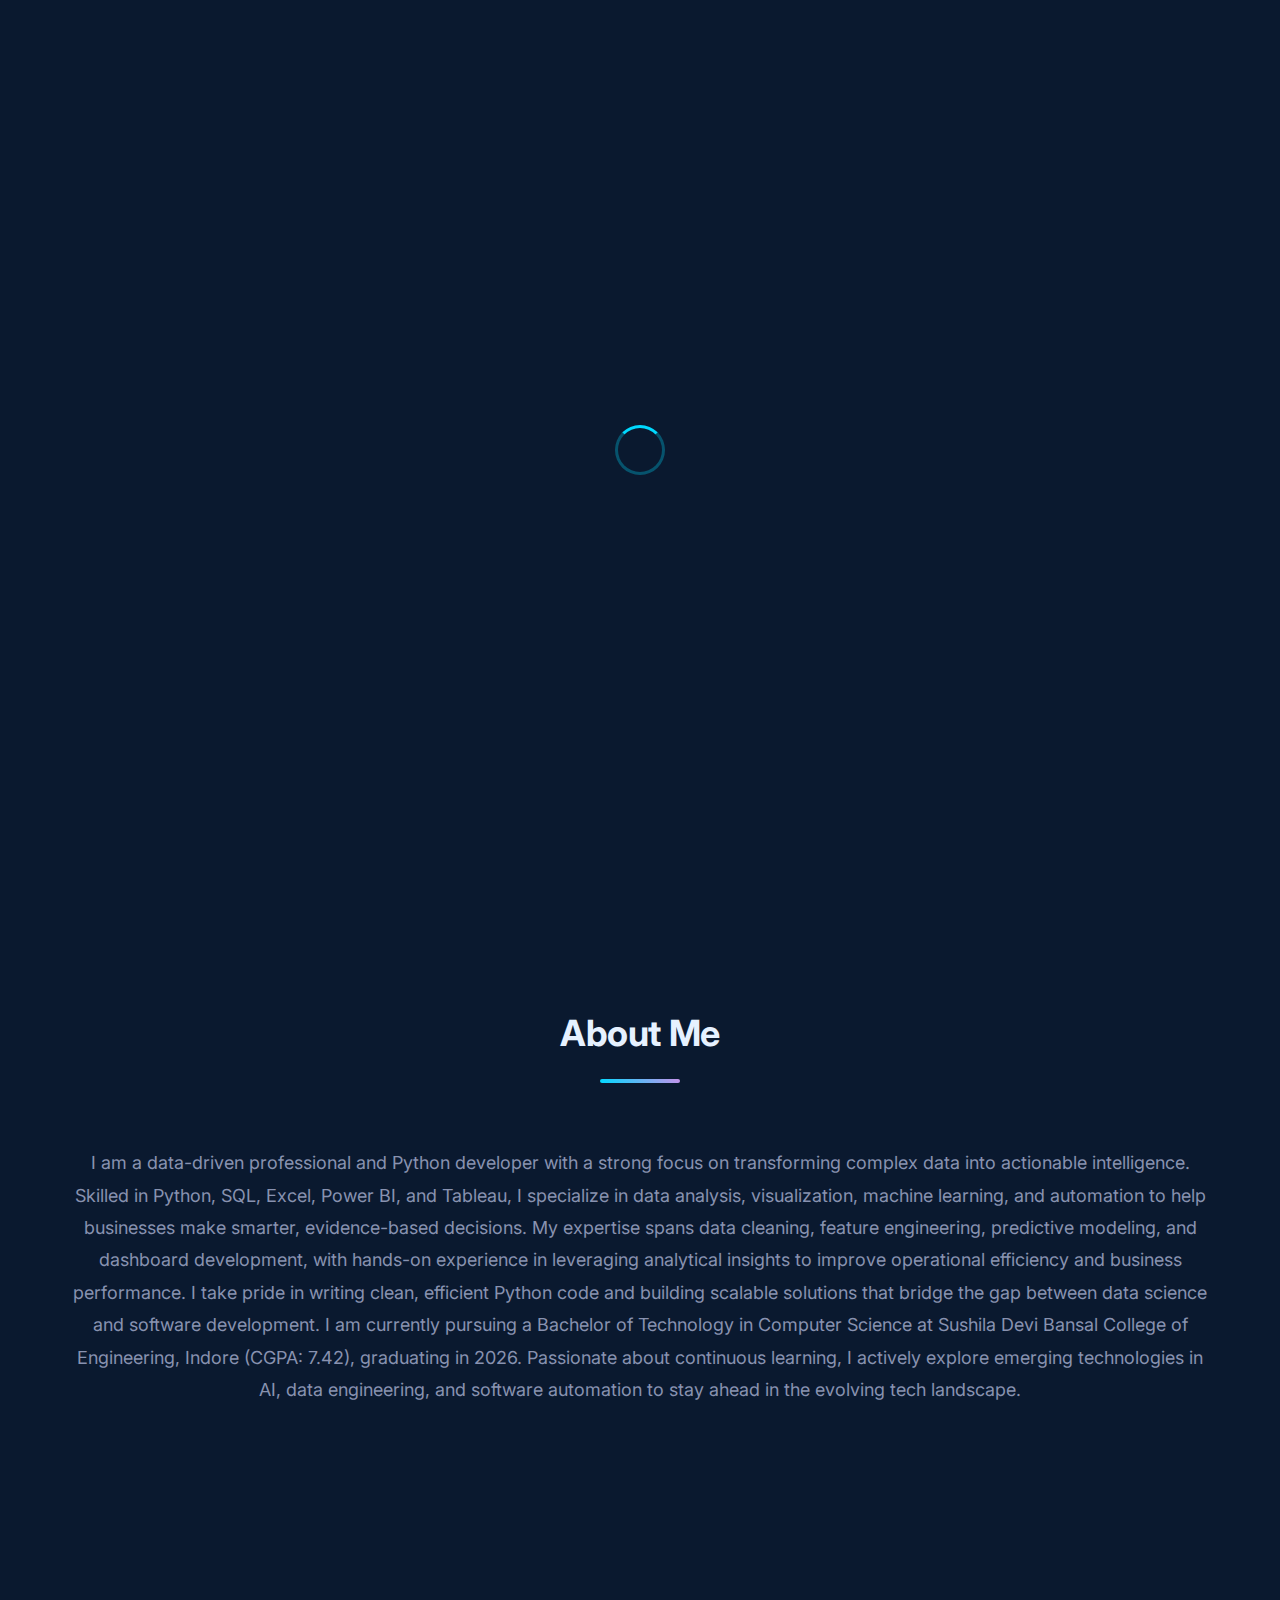
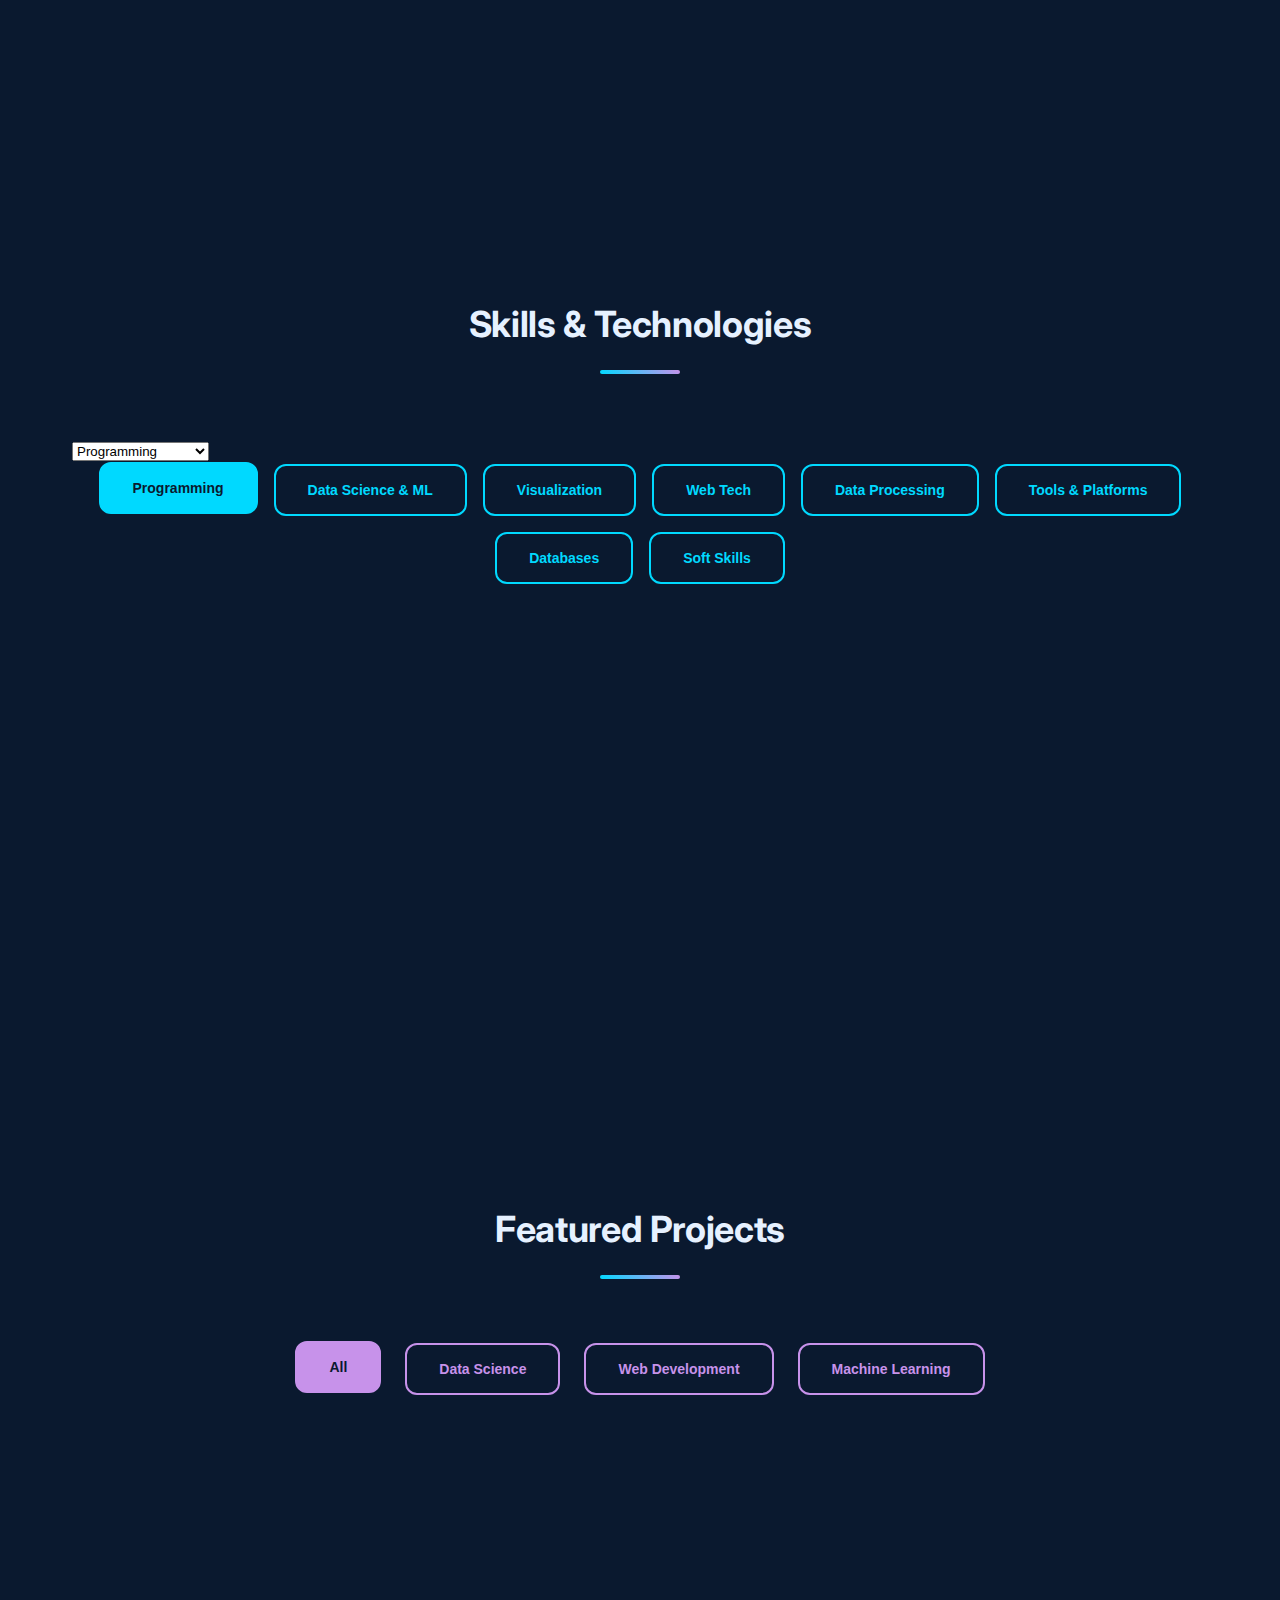
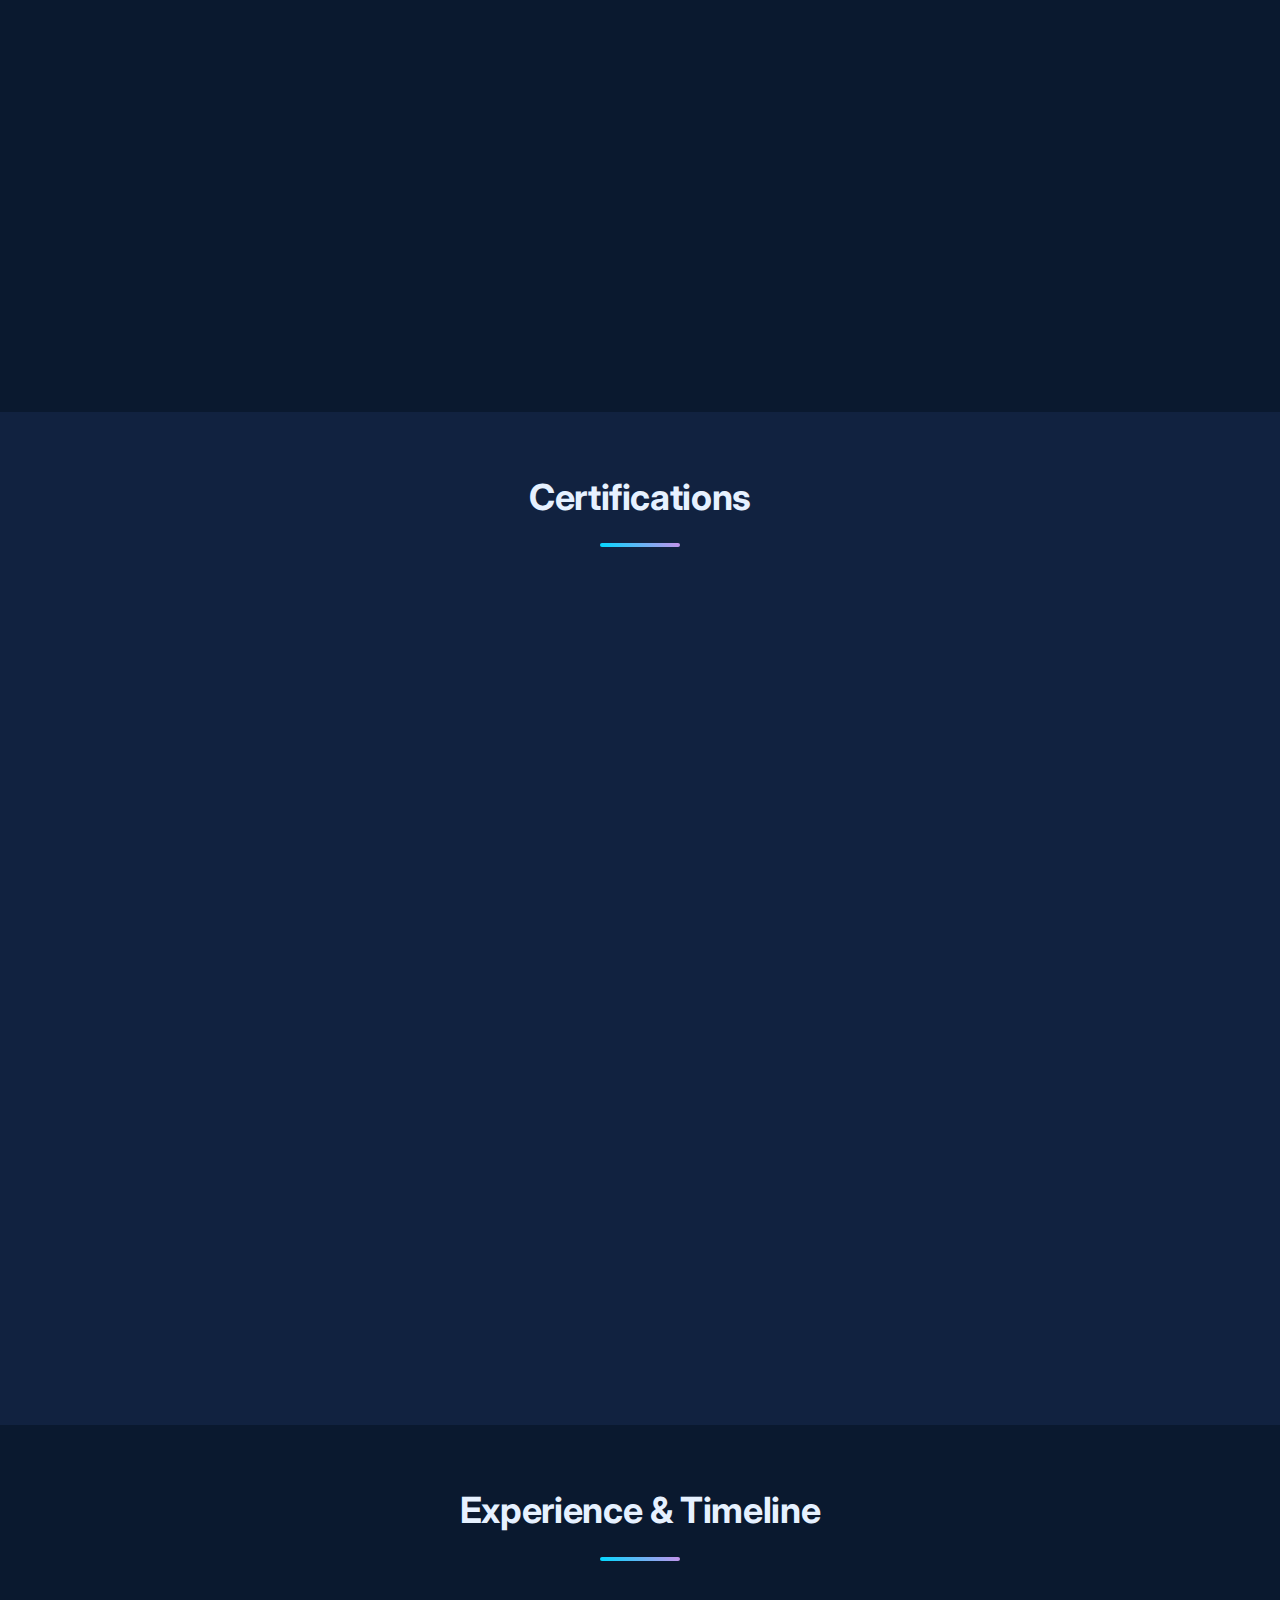
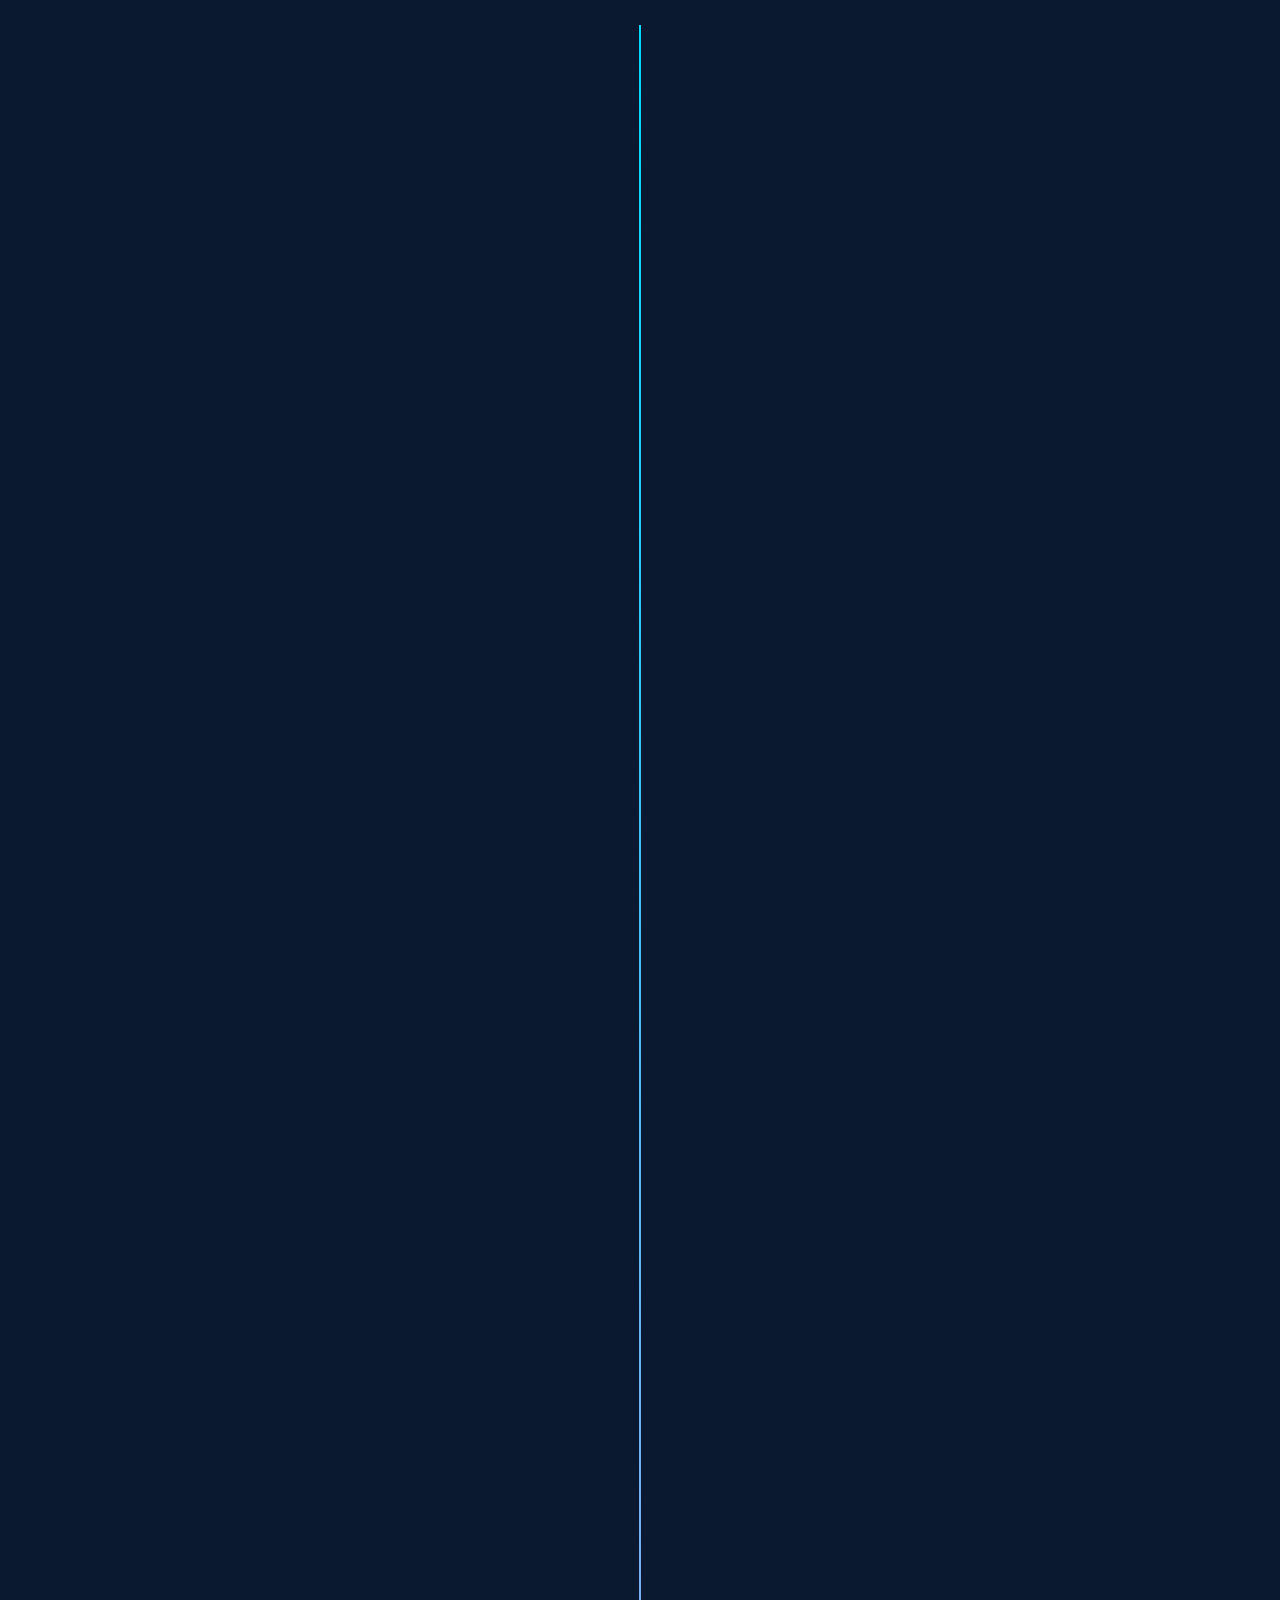
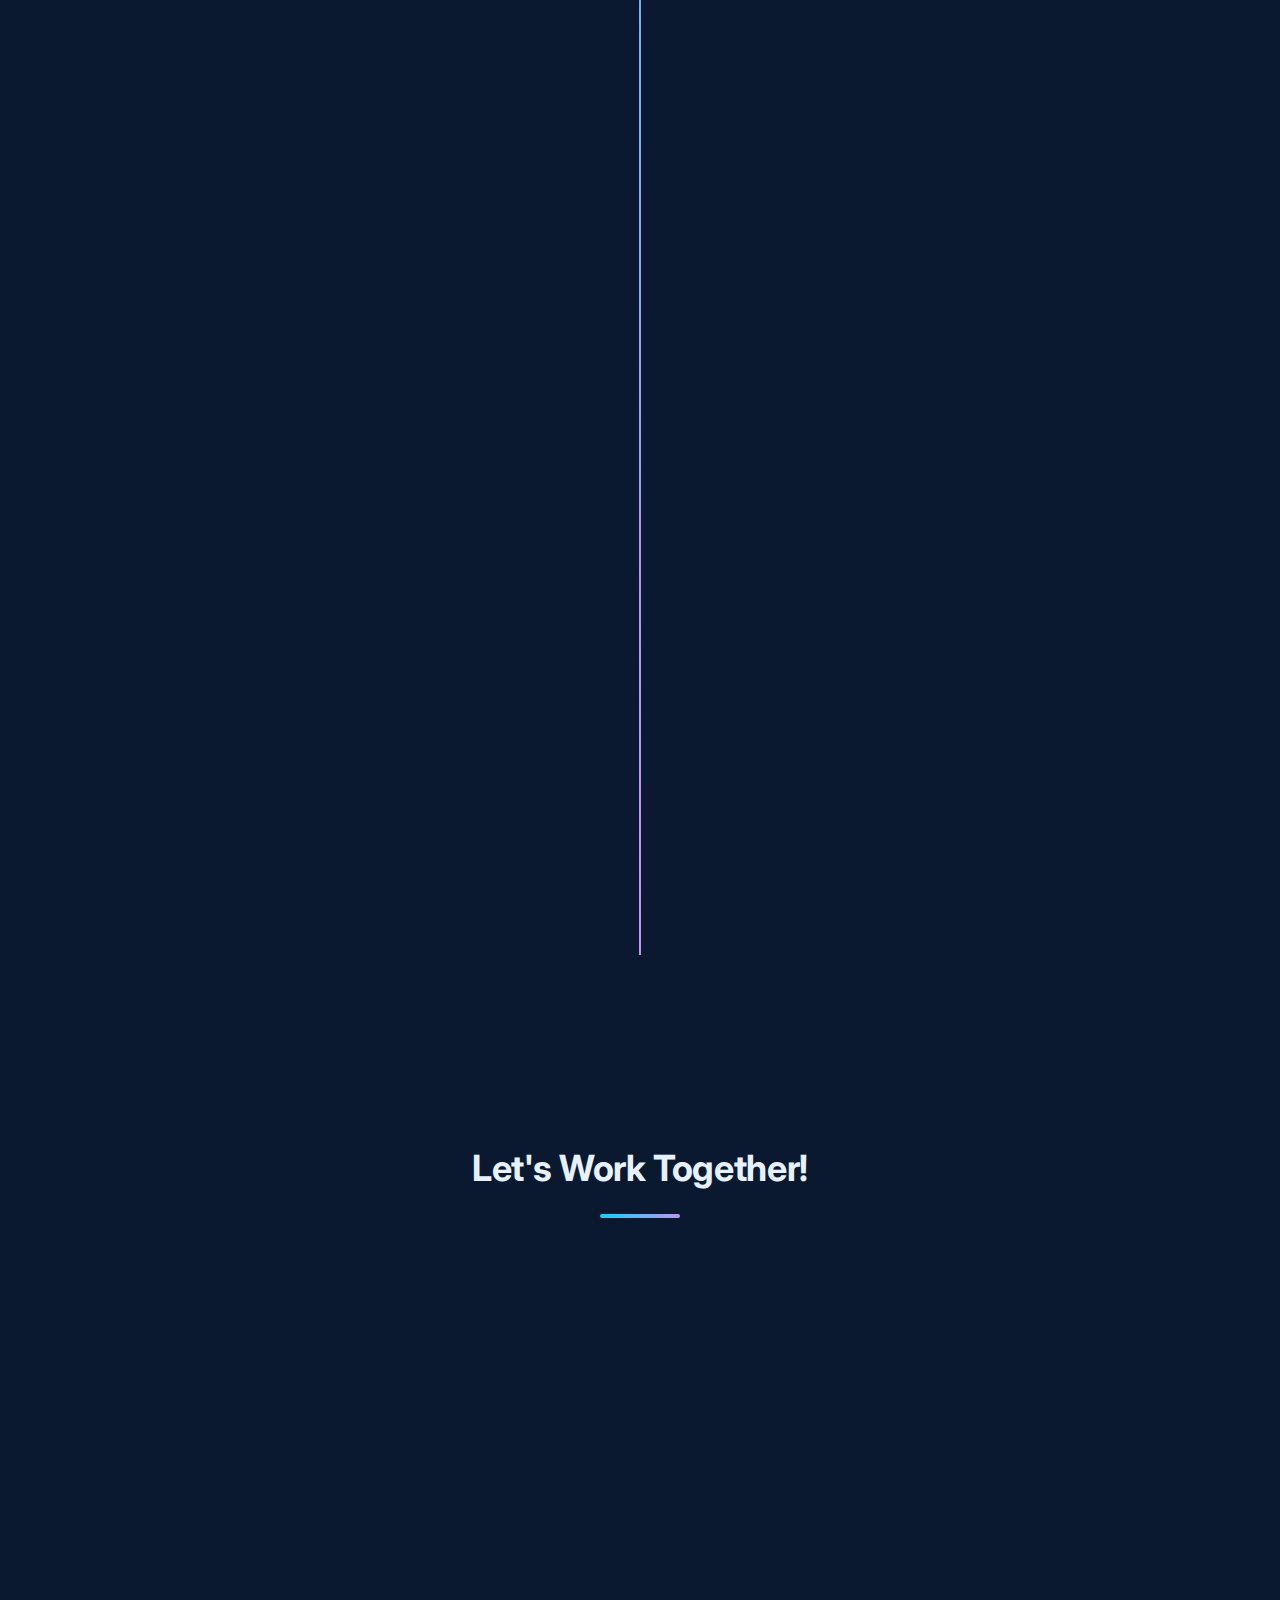
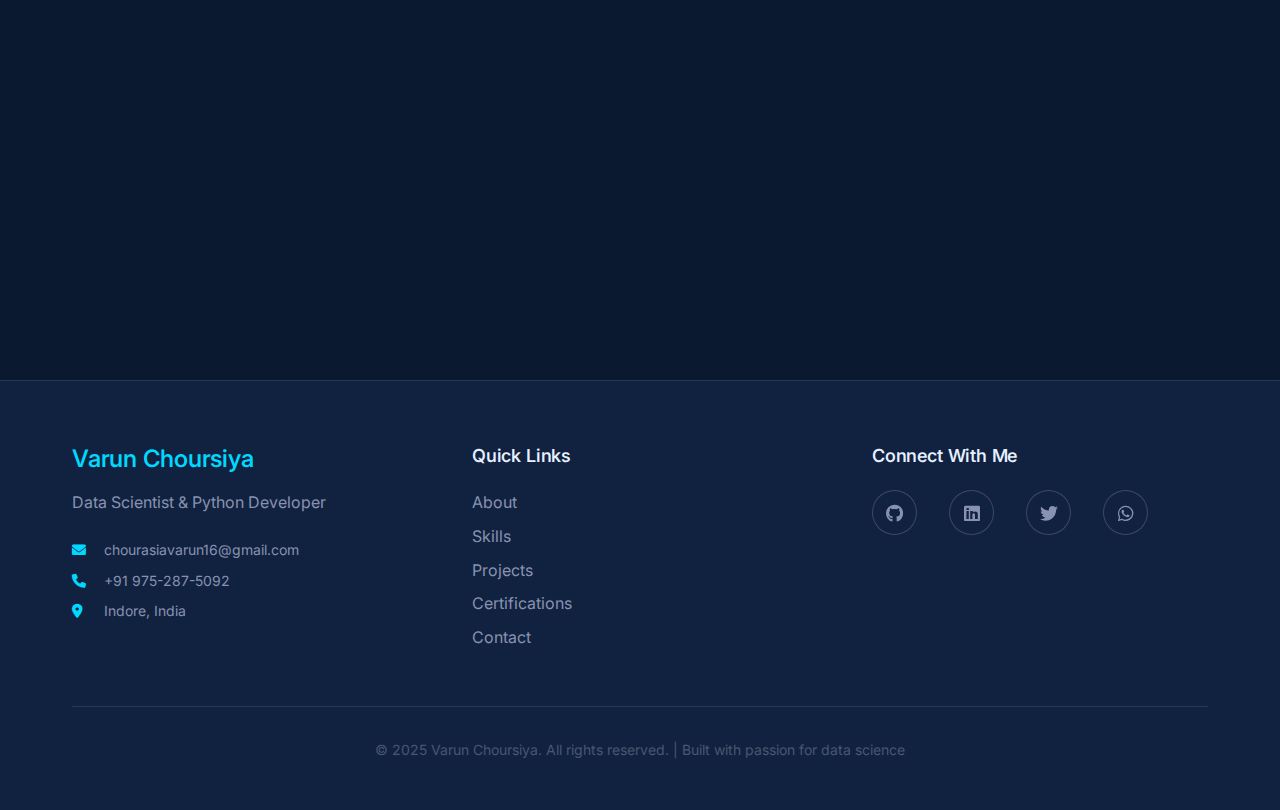
<file: templates/index.html>
<!DOCTYPE html>
<html lang="en">
  <head>
    <meta charset="UTF-8" />
    <meta
      name="viewport"
      content="width=device-width, initial-scale=1, maximum-scale=1"
    />
    <title>Varun Choursiya - Data Scientist &amp; Python Developer</title>
    <link rel="stylesheet" href="css/style.css" />
    <link
      href="https://fonts.googleapis.com/css2?family=Inter:wght@300;400;500;600;700&display=swap"
      rel="stylesheet"
    />
    <link
      rel="stylesheet"
      href="https://cdnjs.cloudflare.com/ajax/libs/font-awesome/6.0.0/css/all.min.css"
    />
  </head>

  <body>
    <!-- Navigation -->
    <nav class="navbar" id="navbar">
      <div class="nav-container">
        <div class="nav-logo">
          <span class="logo-text">VC</span>
        </div>
        <ul class="nav-menu" id="nav-menu">
          <li><a href="#hero" class="nav-link">Home</a></li>
          <li><a href="#about" class="nav-link">About</a></li>
          <li><a href="#skills" class="nav-link">Skills</a></li>
          <li><a href="#projects" class="nav-link">Projects</a></li>
          <li><a href="#certifications" class="nav-link">Certifications</a></li>
          <li><a href="#experience" class="nav-link">Experience</a></li>
          <li><a href="#contact" class="nav-link">Contact</a></li>
        </ul>
        <div class="hamburger" id="hamburger">
          <span class="bar"></span>
          <span class="bar"></span>
          <span class="bar"></span>
        </div>
      </div>
    </nav>

    <!-- Hero Section -->
    <section id="hero" class="hero">
      <div class="hero-background">
        <div class="particles" id="particles"></div>
      </div>
      <div class="hero-content">
        <div class="hero-photo">
          <div class="profile-photo-container">
            <div class="animated-border"></div>
            <div class="profile-photo">
              <img src="assets/photo.jpg" alt="Varun Choursiya" />
            </div>
          </div>
        </div>
        <div class="hero-text">
          <h1 class="hero-greeting">
            Hi, I'm <span class="highlight">Varun Choursiya</span>
          </h1>
          <h2 class="hero-subtitle">Data Scientist &amp; Python Developer</h2>
          <p class="hero-tagline">
            Delivering actionable insights for business growth
          </p>
          <div class="hero-buttons">
            <a href="#projects" class="btn btn-primary">View Projects</a>
            <a href="#contact" class="btn btn-secondary">Contact Me</a>
            <a href="#" class="btn btn-outline" onclick="downloadResume()"
              >Download Resume</a
            >
          </div>
        </div>
        <div class="social-links">
          <a
            href="https://github.com/varun-chourasia"
            target="_blank"
            class="social-link"
          >
            <i class="fab fa-github"></i>
          </a>
          <a
            href="https://www.linkedin.com/in/varun-choursiya-62b255266/"
            target="_blank"
            class="social-link"
          >
            <i class="fab fa-linkedin"></i>
          </a>
          <a
            href="https://twitter.com/_varunchourasia_"
            target="_blank"
            class="social-link"
          >
            <i class="fab fa-twitter"></i>
          </a>
        </div>
      </div>
      <div class="scroll-indicator">
        <div class="scroll-arrow"></div>
      </div>
    </section>

    <!-- About Section -->
    <section id="about" class="about section">
      <div class="container">
        <div class="section-header">
          <h2 class="section-title">About Me</h2>
          <div class="section-line"></div>
        </div>
        <div class="about-content">
          <div class="about-info">
            <p class="about-bio">
              I am a data-driven professional and Python developer with a strong
              focus on transforming complex data into actionable intelligence.
              Skilled in Python, SQL, Excel, Power BI, and Tableau, I specialize
              in data analysis, visualization, machine learning, and automation
              to help businesses make smarter, evidence-based decisions. My
              expertise spans data cleaning, feature engineering, predictive
              modeling, and dashboard development, with hands-on experience in
              leveraging analytical insights to improve operational efficiency
              and business performance. I take pride in writing clean, efficient
              Python code and building scalable solutions that bridge the gap
              between data science and software development. I am currently
              pursuing a Bachelor of Technology in Computer Science at Sushila
              Devi Bansal College of Engineering, Indore (CGPA: 7.42),
              graduating in 2026. Passionate about continuous learning, I
              actively explore emerging technologies in AI, data engineering,
              and software automation to stay ahead in the evolving tech
              landscape.
            </p>
            <div class="stats-grid">
              <div class="stat-card">
                <div class="stat-number">2+</div>
                <div class="stat-label">Experience Programs</div>
              </div>
              <div class="stat-card">
                <div class="stat-number">15+</div>
                <div class="stat-label">Projects Completed</div>
              </div>
              <div class="stat-card">
                <div class="stat-number">7+</div>
                <div class="stat-label">Certifications</div>
              </div>
              <div class="stat-card">
                <div class="stat-number">7.42</div>
                <div class="stat-label">CGPA</div>
              </div>
            </div>
          </div>
        </div>
      </div>
    </section>

    <!-- Skills Section -->
    <section id="skills" class="skills section">
      <div class="container">
        <div class="section-header">
          <h2 class="section-title">Skills &amp; Technologies</h2>
          <div class="section-line"></div>
        </div>
        <!-- Skills Dropdown (visible on mobile) -->
        <select class="skills-select">
          <option value="programming">Programming</option>
          <option value="datascience">Data Science & ML</option>
          <option value="visualization">Visualization</option>
          <option value="web">Web Tech</option>
          <option value="processing">Data Processing</option>
          <option value="tools">Tools & Platforms</option>
          <option value="databases">Databases</option>
          <option value="soft">Soft Skills</option>
        </select>

        <!-- Original Tabs (visible on desktop) -->
        <div class="skills-tabs">
          <button class="tab-button active" data-tab="programming">
            Programming
          </button>
          <button class="tab-button" data-tab="datascience">
            Data Science &amp; ML
          </button>
          <button class="tab-button" data-tab="visualization">
            Visualization
          </button>
          <button class="tab-button" data-tab="web">Web Tech</button>
          <button class="tab-button" data-tab="processing">
            Data Processing
          </button>
          <button class="tab-button" data-tab="tools">
            Tools &amp; Platforms
          </button>
          <button class="tab-button" data-tab="databases">Databases</button>
          <button class="tab-button" data-tab="soft">Soft Skills</button>
        </div>

        <div class="skills-grid">
          <!-- Programming Languages -->
          <div class="skill-category" data-category="programming">
            <h3 class="category-title">
              <i class="fas fa-code"></i>
              Programming Languages
            </h3>
            <div class="skill-list">
              <div class="skill-item">
                <div class="skill-info">
                  <span class="skill-name">Python</span>
                  <span class="skill-percentage">90%</span>
                </div>
                <div class="skill-bar">
                  <div class="skill-progress" data-width="90"></div>
                </div>
              </div>
              <div class="skill-item">
                <div class="skill-info">
                  <span class="skill-name">SQL</span>
                  <span class="skill-percentage">85%</span>
                </div>
                <div class="skill-bar">
                  <div class="skill-progress" data-width="85"></div>
                </div>
              </div>
              <div class="skill-item">
                <div class="skill-info">
                  <span class="skill-name">C</span>
                  <span class="skill-percentage">85%</span>
                </div>
                <div class="skill-bar">
                  <div class="skill-progress" data-width="85"></div>
                </div>
              </div>
              <div class="skill-item">
                <div class="skill-info">
                  <span class="skill-name">C++</span>
                  <span class="skill-percentage">85%</span>
                </div>
                <div class="skill-bar">
                  <div class="skill-progress" data-width="85"></div>
                </div>
              </div>
            </div>
          </div>

          <!-- Data Science & ML -->
          <div class="skill-category" data-category="datascience">
            <h3 class="category-title">
              <i class="fas fa-brain"></i>
              Data Science &amp; ML
            </h3>
            <div class="skill-list">
              <div class="skill-item">
                <div class="skill-info">
                  <span class="skill-name">Machine Learning</span>
                  <span class="skill-percentage">85%</span>
                </div>
                <div class="skill-bar">
                  <div class="skill-progress" data-width="85"></div>
                </div>
              </div>
              <div class="skill-item">
                <div class="skill-info">
                  <span class="skill-name">Scikit-Learn</span>
                  <span class="skill-percentage">80%</span>
                </div>
                <div class="skill-bar">
                  <div class="skill-progress" data-width="80"></div>
                </div>
              </div>
              <div class="skill-item">
                <div class="skill-info">
                  <span class="skill-name">Data Analysis</span>
                  <span class="skill-percentage">90%</span>
                </div>
                <div class="skill-bar">
                  <div class="skill-progress" data-width="90"></div>
                </div>
              </div>
              <div class="skill-item">
                <div class="skill-info">
                  <span class="skill-name">ETL</span>
                  <span class="skill-percentage">75%</span>
                </div>
                <div class="skill-bar">
                  <div class="skill-progress" data-width="75"></div>
                </div>
              </div>
              <div class="skill-item">
                <div class="skill-info">
                  <span class="skill-name">NLP</span>
                  <span class="skill-percentage">75%</span>
                </div>
                <div class="skill-bar">
                  <div class="skill-progress" data-width="75"></div>
                </div>
              </div>
              <div class="skill-item">
                <div class="skill-info">
                  <span class="skill-name">Sentiment Analysis</span>
                  <span class="skill-percentage">75%</span>
                </div>
                <div class="skill-bar">
                  <div class="skill-progress" data-width="75"></div>
                </div>
              </div>
              <div class="skill-item">
                <div class="skill-info">
                  <span class="skill-name">Time Series Analysis</span>
                  <span class="skill-percentage">80%</span>
                </div>
                <div class="skill-bar">
                  <div class="skill-progress" data-width="80"></div>
                </div>
              </div>
              <div class="skill-item">
                <div class="skill-info">
                  <span class="skill-name">Clustering</span>
                  <span class="skill-percentage">80%</span>
                </div>
                <div class="skill-bar">
                  <div class="skill-progress" data-width="80"></div>
                </div>
              </div>
            </div>
          </div>

          <!-- Aritifical Intellegency -->
          <div class="skill-category" data-category="datascience">
            <h3 class="category-title">
              <i class="fas fa-brain"></i>
              Artitfical Intelligence &amp; DL
            </h3>
            <div class="skill-list">
              <div class="skill-item">
                <div class="skill-info">
                  <span class="skill-name">Te</span>
                  <span class="skill-percentage">85%</span>
                </div>
                <div class="skill-bar">
                  <div class="skill-progress" data-width="85"></div>
                </div>
              </div>
              <div class="skill-item">
                <div class="skill-info">
                  <span class="skill-name">Scikit-Learn</span>
                  <span class="skill-percentage">80%</span>
                </div>
                <div class="skill-bar">
                  <div class="skill-progress" data-width="80"></div>
                </div>
              </div>
              <div class="skill-item">
                <div class="skill-info">
                  <span class="skill-name">Data Analysis</span>
                  <span class="skill-percentage">90%</span>
                </div>
                <div class="skill-bar">
                  <div class="skill-progress" data-width="90"></div>
                </div>
              </div>
              <div class="skill-item">
                <div class="skill-info">
                  <span class="skill-name">ETL</span>
                  <span class="skill-percentage">75%</span>
                </div>
                <div class="skill-bar">
                  <div class="skill-progress" data-width="75"></div>
                </div>
              </div>
              <div class="skill-item">
                <div class="skill-info">
                  <span class="skill-name">NLP</span>
                  <span class="skill-percentage">75%</span>
                </div>
                <div class="skill-bar">
                  <div class="skill-progress" data-width="75"></div>
                </div>
              </div>
              <div class="skill-item">
                <div class="skill-info">
                  <span class="skill-name">Sentiment Analysis</span>
                  <span class="skill-percentage">75%</span>
                </div>
                <div class="skill-bar">
                  <div class="skill-progress" data-width="75"></div>
                </div>
              </div>
              <div class="skill-item">
                <div class="skill-info">
                  <span class="skill-name">Time Series Analysis</span>
                  <span class="skill-percentage">80%</span>
                </div>
                <div class="skill-bar">
                  <div class="skill-progress" data-width="80"></div>
                </div>
              </div>
              <div class="skill-item">
                <div class="skill-info">
                  <span class="skill-name">Clustering</span>
                  <span class="skill-percentage">80%</span>
                </div>
                <div class="skill-bar">
                  <div class="skill-progress" data-width="80"></div>
                </div>
              </div>
            </div>
          </div>

          <!-- Data Visualization -->
          <div class="skill-category" data-category="visualization">
            <h3 class="category-title">
              <i class="fas fa-chart-bar"></i>
              Data Visualization
            </h3>
            <div class="skill-list">
              <div class="skill-item">
                <div class="skill-info">
                  <span class="skill-name">Power BI</span>
                  <span class="skill-percentage">85%</span>
                </div>
                <div class="skill-bar">
                  <div class="skill-progress" data-width="85"></div>
                </div>
              </div>
              <div class="skill-item">
                <div class="skill-info">
                  <span class="skill-name">Tableau</span>
                  <span class="skill-percentage">85%</span>
                </div>
                <div class="skill-bar">
                  <div class="skill-progress" data-width="85"></div>
                </div>
              </div>
              <div class="skill-item">
                <div class="skill-info">
                  <span class="skill-name">Matplotlib</span>
                  <span class="skill-percentage">85%</span>
                </div>
                <div class="skill-bar">
                  <div class="skill-progress" data-width="85"></div>
                </div>
              </div>
              <div class="skill-item">
                <div class="skill-info">
                  <span class="skill-name">Seaborn</span>
                  <span class="skill-percentage">85%</span>
                </div>
                <div class="skill-bar">
                  <div class="skill-progress" data-width="85"></div>
                </div>
              </div>
            </div>
          </div>

          <!-- Web Technologies -->
          <div class="skill-category" data-category="web">
            <h3 class="category-title">
              <i class="fas fa-globe"></i>
              Web Technologies
            </h3>
            <div class="skill-list">
              <div class="skill-item">
                <div class="skill-info">
                  <span class="skill-name">HTML</span>
                  <span class="skill-percentage">80%</span>
                </div>
                <div class="skill-bar">
                  <div class="skill-progress" data-width="80"></div>
                </div>
              </div>
              <div class="skill-item">
                <div class="skill-info">
                  <span class="skill-name">CSS</span>
                  <span class="skill-percentage">75%</span>
                </div>
                <div class="skill-bar">
                  <div class="skill-progress" data-width="75"></div>
                </div>
              </div>
              <div class="skill-item">
                <div class="skill-info">
                  <span class="skill-name">JavaScript</span>
                  <span class="skill-percentage">75%</span>
                </div>
                <div class="skill-bar">
                  <div class="skill-progress" data-width="75"></div>
                </div>
              </div>
              <div class="skill-item">
                <div class="skill-info">
                  <span class="skill-name">Flask</span>
                  <span class="skill-percentage">70%</span>
                </div>
                <div class="skill-bar">
                  <div class="skill-progress" data-width="70"></div>
                </div>
              </div>
              <div class="skill-item">
                <div class="skill-info">
                  <span class="skill-name">PyQt5</span>
                  <span class="skill-percentage">70%</span>
                </div>
                <div class="skill-bar">
                  <div class="skill-progress" data-width="70"></div>
                </div>
              </div>
            </div>
          </div>

          <!-- Data Processing -->
          <div class="skill-category" data-category="processing">
            <h3 class="category-title">
              <i class="fas fa-cogs"></i>
              Data Processing
            </h3>
            <div class="skill-list">
              <div class="skill-item">
                <div class="skill-info">
                  <span class="skill-name">Pandas</span>
                  <span class="skill-percentage">90%</span>
                </div>
                <div class="skill-bar">
                  <div class="skill-progress" data-width="90"></div>
                </div>
              </div>
              <div class="skill-item">
                <div class="skill-info">
                  <span class="skill-name">NumPy</span>
                  <span class="skill-percentage">85%</span>
                </div>
                <div class="skill-bar">
                  <div class="skill-progress" data-width="85"></div>
                </div>
              </div>
              <div class="skill-item">
                <div class="skill-info">
                  <span class="skill-name">BeautifulSoup</span>
                  <span class="skill-percentage">75%</span>
                </div>
                <div class="skill-bar">
                  <div class="skill-progress" data-width="75"></div>
                </div>
              </div>
              <div class="skill-item">
                <div class="skill-info">
                  <span class="skill-name">Selenium</span>
                  <span class="skill-percentage">75%</span>
                </div>
                <div class="skill-bar">
                  <div class="skill-progress" data-width="75"></div>
                </div>
              </div>
            </div>
          </div>

          <!-- Tools & Platforms -->
          <div class="skill-category" data-category="tools">
            <h3 class="category-title">
              <i class="fas fa-tools"></i>
              Tools &amp; Platforms
            </h3>
            <div class="skill-list">
              <div class="skill-item">
                <div class="skill-info">
                  <span class="skill-name">VS Code</span>
                  <span class="skill-percentage">85%</span>
                </div>
                <div class="skill-bar">
                  <div class="skill-progress" data-width="85"></div>
                </div>
              </div>
              <div class="skill-item">
                <div class="skill-info">
                  <span class="skill-name">PyCharm</span>
                  <span class="skill-percentage">85%</span>
                </div>
                <div class="skill-bar">
                  <div class="skill-progress" data-width="85"></div>
                </div>
              </div>
              <div class="skill-item">
                <div class="skill-info">
                  <span class="skill-name">Jupyter Notebook</span>
                  <span class="skill-percentage">90%</span>
                </div>
                <div class="skill-bar">
                  <div class="skill-progress" data-width="90"></div>
                </div>
              </div>
              <div class="skill-item">
                <div class="skill-info">
                  <span class="skill-name">Git</span>
                  <span class="skill-percentage">80%</span>
                </div>
                <div class="skill-bar">
                  <div class="skill-progress" data-width="80"></div>
                </div>
              </div>
              <div class="skill-item">
                <div class="skill-info">
                  <span class="skill-name">GitHub</span>
                  <span class="skill-percentage">85%</span>
                </div>
                <div class="skill-bar">
                  <div class="skill-progress" data-width="85"></div>
                </div>
              </div>
              <div class="skill-item">
                <div class="skill-info">
                  <span class="skill-name">Excel</span>
                  <span class="skill-percentage">85%</span>
                </div>
                <div class="skill-bar">
                  <div class="skill-progress" data-width="85"></div>
                </div>
              </div>
            </div>
          </div>

          <!-- Databases -->
          <div class="skill-category" data-category="databases">
            <h3 class="category-title">
              <i class="fas fa-database"></i>
              Databases
            </h3>
            <div class="skill-list">
              <div class="skill-item">
                <div class="skill-info">
                  <span class="skill-name">SQL</span>
                  <span class="skill-percentage">85%</span>
                </div>
                <div class="skill-bar">
                  <div class="skill-progress" data-width="85"></div>
                </div>
              </div>
              <div class="skill-item">
                <div class="skill-info">
                  <span class="skill-name">Database Management</span>
                  <span class="skill-percentage">80%</span>
                </div>
                <div class="skill-bar">
                  <div class="skill-progress" data-width="80"></div>
                </div>
              </div>
              <div class="skill-item">
                <div class="skill-info">
                  <span class="skill-name">PostgreSQL</span>
                  <span class="skill-percentage">75%</span>
                </div>
                <div class="skill-bar">
                  <div class="skill-progress" data-width="75"></div>
                </div>
              </div>
            </div>
          </div>

          <!-- Soft Skills -->
          <div class="skill-category" data-category="soft">
            <h3 class="category-title">
              <i class="fas fa-users"></i>
              Soft Skills
            </h3>
            <div class="skill-list">
              <div class="skill-item">
                <div class="skill-info">
                  <span class="skill-name">Analytical Thinking</span>
                  <span class="skill-percentage">90%</span>
                </div>
                <div class="skill-bar">
                  <div class="skill-progress" data-width="90"></div>
                </div>
              </div>
              <div class="skill-item">
                <div class="skill-info">
                  <span class="skill-name">Team Collaboration</span>
                  <span class="skill-percentage">85%</span>
                </div>
                <div class="skill-bar">
                  <div class="skill-progress" data-width="85"></div>
                </div>
              </div>
              <div class="skill-item">
                <div class="skill-info">
                  <span class="skill-name">Leadership</span>
                  <span class="skill-percentage">80%</span>
                </div>
                <div class="skill-bar">
                  <div class="skill-progress" data-width="80"></div>
                </div>
              </div>
              <div class="skill-item">
                <div class="skill-info">
                  <span class="skill-name">Problem Solving</span>
                  <span class="skill-percentage">90%</span>
                </div>
                <div class="skill-bar">
                  <div class="skill-progress" data-width="90"></div>
                </div>
              </div>
            </div>
          </div>
        </div>
      </div>
    </section>

    <!-- Projects Section -->
    <section id="projects" class="projects section">
      <div class="container">
        <div class="section-header">
          <h2 class="section-title">Featured Projects</h2>
          <div class="section-line"></div>
        </div>
        <div class="project-filters">
          <button class="filter-btn active" data-filter="all">All</button>
          <button class="filter-btn" data-filter="data-science">
            Data Science
          </button>
          <button class="filter-btn" data-filter="web-dev">
            Web Development
          </button>
          <button class="filter-btn" data-filter="machine-learning">
            Machine Learning
          </button>
        </div>
        <div class="projects-grid">
          <div class="project-card" data-category="data-science">
            <div class="project-header">
              <h3 class="project-title">
                E-Commerce Sales Analysis: Amazon vs Flipkart
              </h3>
              <a
                href="https://github.com/varun-chourasia/Data-Analytics-Projects-/tree/main/amazon%20vs%20flipkart"
                target="_blank"
                class="project-link"
              >
                <i class="fab fa-github"></i>
              </a>
            </div>
            <p class="project-description">
              Tracked real-time product sales using web scraping (BeautifulSoup,
              Selenium) and analyzed trends with Pandas. Applied sentiment
              analysis on customer reviews using AI/ML models to derive consumer
              insights and product sentiment.
            </p>
            <div class="project-tech">
              <span class="tech-tag">Python</span>
              <span class="tech-tag">BeautifulSoup</span>
              <span class="tech-tag">Selenium</span>
              <span class="tech-tag">Pandas</span>
              <span class="tech-tag">AI/ML</span>
              <span class="tech-tag">Sentiment Analysis</span>
            </div>
            <div class="project-features">
              <span class="feature">Web Scraping</span>
              <span class="feature">Real-time Analysis</span>
              <span class="feature">Sentiment Analysis</span>
            </div>
          </div>

          <div class="project-card" data-category="data-science">
            <div class="project-header">
              <h3 class="project-title">Ride-Hailing Trip Data Insights</h3>
              <a
                href="https://github.com/varun-chourasia/Data-Analytics-Projects-/tree/main/trip%20(%20statistics)"
                target="_blank"
                class="project-link"
              >
                <i class="fab fa-github"></i>
              </a>
            </div>
            <p class="project-description">
              Performed time series analysis and clustering to identify ride
              usage patterns across regions and time windows. Built interactive
              Power BI dashboards to visualize demand trends and support pricing
              strategy decisions.
            </p>
            <div class="project-tech">
              <span class="tech-tag">Python</span>
              <span class="tech-tag">Time Series</span>
              <span class="tech-tag">Clustering</span>
              <span class="tech-tag">Power BI</span>
              <span class="tech-tag">Data Visualization</span>
            </div>
            <div class="project-features">
              <span class="feature">Time Series Analysis</span>
              <span class="feature">Clustering</span>
              <span class="feature">Interactive Dashboards</span>
            </div>
          </div>

          <div class="project-card" data-category="data-science">
            <div class="project-header">
              <h3 class="project-title">
                Stack Overflow Developer Trends Exploration
              </h3>
              <a
                href="https://github.com/varun-chourasia/Data-Analytics-Projects-/tree/main/stackoverflow"
                target="_blank"
                class="project-link"
              >
                <i class="fab fa-github"></i>
              </a>
            </div>
            <p class="project-description">
              Queried and analyzed developer survey data using SQL and Python to
              uncover insights on technology usage and preferences. Created
              Tableau dashboards and used NLP techniques to extract key themes
              from open-ended survey responses.
            </p>
            <div class="project-tech">
              <span class="tech-tag">SQL</span>
              <span class="tech-tag">Python</span>
              <span class="tech-tag">Tableau</span>
              <span class="tech-tag">NLP</span>
              <span class="tech-tag">Data Analysis</span>
            </div>
            <div class="project-features">
              <span class="feature">SQL Queries</span>
              <span class="feature">NLP Analysis</span>
              <span class="feature">Tableau Dashboards</span>
            </div>
          </div>

          <div class="project-card" data-category="web-dev">
            <div class="project-header">
              <h3 class="project-title">Territory Run</h3>
              <a
                href="https://github.com/varun-chourasia/MEOW"
                target="_blank"
                class="project-link"
              >
                <i class="fab fa-github"></i>
              </a>
            </div>
            <p class="project-description">
              Full-stack web application with Google OAuth authentication,
              interactive map integration, and database management. Features
              user login, real-time map display, and robust backend
              architecture.
            </p>
            <div class="project-tech">
              <span class="tech-tag">HTML</span>
              <span class="tech-tag">JavaScript</span>
              <span class="tech-tag">Flask</span>
              <span class="tech-tag">Google OAuth</span>
              <span class="tech-tag">PostgreSQL</span>
            </div>
            <div class="project-features">
              <span class="feature">User Authentication</span>
              <span class="feature">Real-time Maps</span>
              <span class="feature">Database Integration</span>
            </div>
          </div>

          <div class="project-card" data-category="machine-learning">
            <div class="project-header">
              <h3 class="project-title">E-commerce Recommendation System</h3>
              <a
                href="https://github.com/varun-chourasia/Ecommerce-Recommendation"
                target="_blank"
                class="project-link"
              >
                <i class="fab fa-github"></i>
              </a>
            </div>
            <p class="project-description">
              Machine learning-based product recommendation engine using
              collaborative filtering and content-based algorithms. Analyzes
              user behavior to provide personalized product suggestions.
            </p>
            <div class="project-tech">
              <span class="tech-tag">Python</span>
              <span class="tech-tag">Scikit-learn</span>
              <span class="tech-tag">Pandas</span>
              <span class="tech-tag">NumPy</span>
            </div>
            <div class="project-features">
              <span class="feature">Recommendation Algorithms</span>
              <span class="feature">Data Preprocessing</span>
              <span class="feature">Model Evaluation</span>
            </div>
          </div>

          <div class="project-card" data-category="data-science">
            <div class="project-header">
              <h3 class="project-title">YouTube Analytics Dashboard</h3>
              <a
                href="https://github.com/varun-chourasia/YouTube-analysis"
                target="_blank"
                class="project-link"
              >
                <i class="fab fa-github"></i>
              </a>
            </div>
            <p class="project-description">
              Comprehensive data analysis and visualization of YouTube metrics
              and trends. Provides insights into video performance, audience
              engagement, and content optimization.
            </p>
            <div class="project-tech">
              <span class="tech-tag">Python</span>
              <span class="tech-tag">Pandas</span>
              <span class="tech-tag">Matplotlib</span>
              <span class="tech-tag">Seaborn</span>
            </div>
            <div class="project-features">
              <span class="feature">Data Visualization</span>
              <span class="feature">Statistical Analysis</span>
              <span class="feature">Trend Analysis</span>
            </div>
          </div>

          <div class="project-card" data-category="data-science">
            <div class="project-header">
              <h3 class="project-title">Data Analytics Portfolio</h3>
              <a
                href="https://github.com/varun-chourasia/Data-Analytics-Projects"
                target="_blank"
                class="project-link"
              >
                <i class="fab fa-github"></i>
              </a>
            </div>
            <p class="project-description">
              Collection of diverse data analysis projects showcasing
              statistical techniques, exploratory data analysis, and insight
              generation across multiple domains and datasets.
            </p>
            <div class="project-tech">
              <span class="tech-tag">Jupyter Notebook</span>
              <span class="tech-tag">NumPy</span>
              <span class="tech-tag">Pandas</span>
              <span class="tech-tag">Statistics</span>
            </div>
            <div class="project-features">
              <span class="feature">Multiple Datasets</span>
              <span class="feature">Statistical Tests</span>
              <span class="feature">Visualization</span>
            </div>
          </div>

          <div class="project-card" data-category="web-dev">
            <div class="project-header">
              <h3 class="project-title">Erudite Learning Platform</h3>
              <a
                href="https://github.com/varun-chourasia/erudite"
                target="_blank"
                class="project-link"
              >
                <i class="fab fa-github"></i>
              </a>
            </div>
            <p class="project-description">
              Interactive online learning platform with modern UI/UX design.
              Provides seamless user experience with responsive layouts and
              engaging educational content delivery.
            </p>
            <div class="project-tech">
              <span class="tech-tag">HTML</span>
              <span class="tech-tag">CSS</span>
              <span class="tech-tag">JavaScript</span>
            </div>
            <div class="project-features">
              <span class="feature">Responsive Design</span>
              <span class="feature">Interactive Elements</span>
              <span class="feature">User-friendly Interface</span>
            </div>
          </div>
        </div>
      </div>
    </section>

    <!-- Certifications Section -->
    <section id="certifications" class="certifications section">
      <div class="container">
        <div class="section-header">
          <h2 class="section-title">Certifications</h2>
          <div class="section-line"></div>
        </div>
        <div class="certifications-grid">
          <div class="cert-card cert-card--in-progress">
            <div class="cert-icon cert-icon--in-progress">
              <i class="fas fa-robot"></i>
            </div>
            <div class="cert-info">
              <h3 class="cert-name">
                Generative AI <span class="cert-badge-new"> NEW</span>
              </h3>
              <p class="cert-issuer">GeeksforGeeks (GFG)</p>
              <p class="cert-date">Currently Pursuing (2025)</p>
              <div class="cert-status-badge">
                <i class="fas fa-clock"></i> In Progress
              </div>
            </div>
          </div>
          <div class="cert-card">
            <div class="cert-icon">
              <i class="fas fa-chart-line"></i>
            </div>
            <div class="cert-info">
              <h3 class="cert-name">Introduction to Tableau</h3>
              <p class="cert-issuer">Simplilearn</p>
              <p class="cert-date">May 2025</p>
            </div>
          </div>
          <div class="cert-card">
            <div class="cert-icon">
              <i class="fas fa-brain"></i>
            </div>
            <div class="cert-info">
              <h3 class="cert-name">Intro to ML</h3>
              <p class="cert-issuer">Kaggle</p>
              <p class="cert-date">Mar 2025</p>
            </div>
          </div>
          <div class="cert-card">
            <div class="cert-icon">
              <i class="fas fa-chart-bar"></i>
            </div>
            <div class="cert-info">
              <h3 class="cert-name">Data Visualization</h3>
              <p class="cert-issuer">Kaggle</p>
              <p class="cert-date">Feb 2025</p>
            </div>
          </div>
          <div class="cert-card">
            <div class="cert-icon">
              <i class="fas fa-database"></i>
            </div>
            <div class="cert-info">
              <h3 class="cert-name">Databases for Developers</h3>
              <p class="cert-issuer">Oracle</p>
              <p class="cert-date">Feb 2025</p>
            </div>
          </div>
        </div>
      </div>
    </section>

    <!-- Experience Section -->
    <section id="experience" class="experience section">
      <div class="container">
        <div class="section-header">
          <h2 class="section-title">Experience &amp; Timeline</h2>
          <div class="section-line"></div>
        </div>
        <div class="timeline">
          <div class="timeline-item timeline-item--featured">
            <div class="timeline-dot timeline-dot--primary"></div>
            <div class="timeline-content timeline-content--featured">
              <div class="timeline-period">Apr 2025</div>
              <div class="timeline-type">Virtual Internship</div>
              <h3 class="timeline-title">BCG Data Science Job Simulation</h3>
              <h4 class="timeline-org">
                <i class="fas fa-building"></i> BCG via Forage
              </h4>
              <p class="timeline-description">
                Completed virtual experience program focusing on real-world data
                science applications. Worked on business problem-solving using
                data analysis, customer churn prediction, and presenting
                insights to stakeholders. Applied Python for data exploration
                and machine learning model development.
              </p>
              <div class="timeline-skills">
                <span class="skill-tag">Python</span>
                <span class="skill-tag">Data Analysis</span>
                <span class="skill-tag">Machine Learning</span>
                <span class="skill-tag">Business Analytics</span>
                <span class="skill-tag">Stakeholder Communication</span>
              </div>
            </div>
          </div>
          <div class="timeline-item">
            <div class="timeline-dot"></div>
            <div class="timeline-content">
              <div class="timeline-period">2025</div>
              <div class="timeline-type">Internship</div>
              <h3 class="timeline-title">
                Professional Skills Job Simulation Internship
              </h3>
              <h4 class="timeline-org">Corporate Training Program</h4>
              <p class="timeline-description">
                Engaged in self-assessment and corporate readiness training to
                align personal strengths with professional expectations.
                Developed a user manual and career development plan to enhance
                early-career growth and workplace professionalism.
              </p>
            </div>
          </div>
          <div class="timeline-item">
            <div class="timeline-dot"></div>
            <div class="timeline-content">
              <div class="timeline-period">2022-2026</div>
              <div class="timeline-type">Education</div>
              <h3 class="timeline-title">B.Tech in Computer Science</h3>
              <h4 class="timeline-org">
                Sushila Devi Bansal College of Engineering, Indore
              </h4>
              <p class="timeline-description">
                CGPA 7.42 | Focusing on Data Science, Machine Learning, and
                Software Development. Completed coursework in algorithms, data
                structures, databases, and advanced programming.
              </p>
            </div>
          </div>
          <div class="timeline-item">
            <div class="timeline-dot"></div>
            <div class="timeline-content">
              <div class="timeline-period">2024-2025</div>
              <div class="timeline-type">Projects</div>
              <h3 class="timeline-title">Project Development</h3>
              <h4 class="timeline-org">Academic &amp; Personal Projects</h4>
              <p class="timeline-description">
                Developed multiple data science and web development projects
                demonstrating practical application of technical skills
                including machine learning, data visualization, and full-stack
                development.
              </p>
            </div>
          </div>
        </div>
      </div>
    </section>

    <!-- Contact Section -->
    <section id="contact" class="contact section">
      <div class="container">
        <div class="section-header">
          <h2 class="section-title">Let's Work Together!</h2>
          <div class="section-line"></div>
        </div>
        <div class="contact-content">
          <div class="contact-info">
            <h3>Get in touch</h3>
            <p>
              I'm always interested in new opportunities and collaborations.
              Feel free to reach out!
            </p>
            <div class="contact-links">
              <a href="mailto:chourasiavarun16@gmail.com" class="contact-link">
                <i class="fas fa-envelope"></i>
                chourasiavarun16@gmail.com
              </a>
              <a href="tel:+919752875092" class="contact-link">
                <i class="fas fa-phone"></i>
                +91 975-287-5092
              </a>
              <a
                href="https://wa.me/919752875092"
                target="_blank"
                class="contact-link"
              >
                <i class="fab fa-whatsapp"></i>
                WhatsApp
              </a>
              <a
                href="https://github.com/varun-chourasia"
                target="_blank"
                class="contact-link"
              >
                <i class="fab fa-github"></i>
                GitHub
              </a>
              <a
                href="https://linkedin.com/in/varun-chourasia-62b255266"
                target="_blank"
                class="contact-link"
              >
                <i class="fab fa-linkedin"></i>
                LinkedIn
              </a>
            </div>
          </div>
          <div class="contact-form">
            <form id="contactForm">
              <div class="form-group">
                <input
                  type="text"
                  id="name"
                  name="name"
                  placeholder="Your Name"
                  required
                />
              </div>
              <div class="form-group">
                <input
                  type="email"
                  id="email"
                  name="email"
                  placeholder="Your Email"
                  required
                />
              </div>
              <div class="form-group">
                <input
                  type="tel"
                  id="phone"
                  name="phone"
                  placeholder="Your Phone"
                  required
                />
              </div>
              <div class="form-group">
                <textarea
                  id="message"
                  name="message"
                  placeholder="Your Message"
                  rows="5"
                  required
                ></textarea>
              </div>
              <button type="submit" class="btn btn-primary btn-full-width">
                <i class="fas fa-paper-plane"></i>
                Send Message
              </button>
            </form>
          </div>
        </div>
      </div>
    </section>

    <!-- Footer -->
    <footer class="footer">
      <div class="container">
        <div class="footer-content">
          <div class="footer-info">
            <h3>Varun Choursiya</h3>
            <p>Data Scientist &amp; Python Developer</p>
            <div class="footer-contact">
              <p><i class="fas fa-envelope"></i> chourasiavarun16@gmail.com</p>
              <p><i class="fas fa-phone"></i> +91 975-287-5092</p>
              <p><i class="fas fa-map-marker-alt"></i> Indore, India</p>
            </div>
          </div>
          <div class="footer-links">
            <h4>Quick Links</h4>
            <ul>
              <li><a href="#about">About</a></li>
              <li><a href="#skills">Skills</a></li>
              <li><a href="#projects">Projects</a></li>
              <li><a href="#certifications">Certifications</a></li>
              <li><a href="#contact">Contact</a></li>
            </ul>
          </div>
          <div class="footer-social-section">
            <h4>Connect With Me</h4>
            <div class="footer-social">
              <a href="https://github.com/varun-chourasia" target="_blank">
                <i class="fab fa-github"></i>
              </a>
              <a
                href="https://linkedin.com/in/varun-chourasia-62b255266"
                target="_blank"
              >
                <i class="fab fa-linkedin"></i>
              </a>
              <a href="https://twitter.com/_varunchourasia_" target="_blank">
                <i class="fab fa-twitter"></i>
              </a>
              <a href="https://wa.me/919752875092" target="_blank">
                <i class="fab fa-whatsapp"></i>
              </a>
            </div>
          </div>
        </div>
        <div class="footer-bottom">
          <p>
            &copy; 2025 Varun Choursiya. All rights reserved. | Built with
            passion for data science
          </p>
        </div>
      </div>
      <button class="back-to-top" id="backToTop">
        <i class="fas fa-arrow-up"></i>
      </button>
    </footer>

    <script src="js/app.js"></script>
    <script>
      const skillSelect = document.querySelector(".skills-select");
      const skillCategories = document.querySelectorAll(".skill-category");

      if (skillSelect) {
        skillSelect.addEventListener("change", () => {
          const selected = skillSelect.value;

          skillCategories.forEach((category) => {
            if (category.dataset.category === selected) {
              category.style.display = "block";
            } else {
              category.style.display = "none";
            }
          });
        });

        // show first category by default on load
        skillCategories.forEach((cat, i) => {
          cat.style.display = i === 0 ? "block" : "none";
        });
      }
    </script>
  </body>
</html>
</file>
<file: css/style.css>
:root {
  /* Primitive Color Tokens */
  --color-white: rgba(255, 255, 255, 1);
  --color-black: rgba(0, 0, 0, 1);
  --color-cream-50: rgba(252, 252, 249, 1);
  --color-cream-100: rgba(255, 255, 253, 1);
  --color-gray-200: rgba(245, 245, 245, 1);
  --color-gray-300: rgba(167, 169, 169, 1);
  --color-gray-400: rgba(119, 124, 124, 1);
  --color-slate-500: rgba(98, 108, 113, 1);
  --color-brown-600: rgba(94, 82, 64, 1);
  --color-charcoal-700: rgba(31, 33, 33, 1);
  --color-charcoal-800: rgba(38, 40, 40, 1);
  --color-slate-900: rgba(19, 52, 59, 1);
  --color-teal-300: rgba(50, 184, 198, 1);
  --color-teal-400: rgba(45, 166, 178, 1);
  --color-teal-500: rgba(33, 128, 141, 1);
  --color-teal-600: rgba(29, 116, 128, 1);
  --color-teal-700: rgba(26, 104, 115, 1);
  --color-teal-800: rgba(41, 150, 161, 1);
  --color-red-400: rgba(255, 84, 89, 1);
  --color-red-500: rgba(192, 21, 47, 1);
  --color-orange-400: rgba(230, 129, 97, 1);
  --color-orange-500: rgba(168, 75, 47, 1);

  /* RGB versions for opacity control */
  --color-brown-600-rgb: 94, 82, 64;
  --color-teal-500-rgb: 33, 128, 141;
  --color-slate-900-rgb: 19, 52, 59;
  --color-slate-500-rgb: 98, 108, 113;
  --color-red-500-rgb: 192, 21, 47;
  --color-red-400-rgb: 255, 84, 89;
  --color-orange-500-rgb: 168, 75, 47;
  --color-orange-400-rgb: 230, 129, 97;

  /* Background color tokens (Light Mode) */
  --color-bg-1: rgba(59, 130, 246, 0.08); /* Light blue */
  --color-bg-2: rgba(245, 158, 11, 0.08); /* Light yellow */
  --color-bg-3: rgba(34, 197, 94, 0.08); /* Light green */
  --color-bg-4: rgba(239, 68, 68, 0.08); /* Light red */
  --color-bg-5: rgba(147, 51, 234, 0.08); /* Light purple */
  --color-bg-6: rgba(249, 115, 22, 0.08); /* Light orange */
  --color-bg-7: rgba(236, 72, 153, 0.08); /* Light pink */
  --color-bg-8: rgba(6, 182, 212, 0.08); /* Light cyan */

  /* Semantic Color Tokens (Light Mode) */
  --color-background: var(--color-cream-50);
  --color-surface: var(--color-cream-100);
  --color-text: var(--color-slate-900);
  --color-text-secondary: var(--color-slate-500);
  --color-primary: var(--color-teal-500);
  --color-primary-hover: var(--color-teal-600);
  --color-primary-active: var(--color-teal-700);
  --color-secondary: rgba(var(--color-brown-600-rgb), 0.12);
  --color-secondary-hover: rgba(var(--color-brown-600-rgb), 0.2);
  --color-secondary-active: rgba(var(--color-brown-600-rgb), 0.25);
  --color-border: rgba(var(--color-brown-600-rgb), 0.2);
  --color-btn-primary-text: var(--color-cream-50);
  --color-card-border: rgba(var(--color-brown-600-rgb), 0.12);
  --color-card-border-inner: rgba(var(--color-brown-600-rgb), 0.12);
  --color-error: var(--color-red-500);
  --color-success: var(--color-teal-500);
  --color-warning: var(--color-orange-500);
  --color-info: var(--color-slate-500);
  --color-focus-ring: rgba(var(--color-teal-500-rgb), 0.4);
  --color-select-caret: rgba(var(--color-slate-900-rgb), 0.8);

  /* Common style patterns */
  --focus-ring: 0 0 0 3px var(--color-focus-ring);
  --focus-outline: 2px solid var(--color-primary);
  --status-bg-opacity: 0.15;
  --status-border-opacity: 0.25;
  --select-caret-light: url("data:image/svg+xml,%3Csvg xmlns='http://www.w3.org/2000/svg' width='16' height='16' viewBox='0 0 24 24' fill='none' stroke='%23134252' stroke-width='2' stroke-linecap='round' stroke-linejoin='round'%3E%3Cpolyline points='6 9 12 15 18 9'%3E%3C/polyline%3E%3C/svg%3E");
  --select-caret-dark: url("data:image/svg+xml,%3Csvg xmlns='http://www.w3.org/2000/svg' width='16' height='16' viewBox='0 0 24 24' fill='none' stroke='%23f5f5f5' stroke-width='2' stroke-linecap='round' stroke-linejoin='round'%3E%3Cpolyline points='6 9 12 15 18 9'%3E%3C/polyline%3E%3C/svg%3E");

  /* RGB versions for opacity control */
  --color-success-rgb: 33, 128, 141;
  --color-error-rgb: 192, 21, 47;
  --color-warning-rgb: 168, 75, 47;
  --color-info-rgb: 98, 108, 113;

  /* Typography */
  --font-family-base: "FKGroteskNeue", "Geist", "Inter", -apple-system,
    BlinkMacSystemFont, "Segoe UI", Roboto, sans-serif;
  --font-family-mono: "Berkeley Mono", ui-monospace, SFMono-Regular, Menlo,
    Monaco, Consolas, monospace;
  --font-size-xs: 11px;
  --font-size-sm: 12px;
  --font-size-base: 14px;
  --font-size-md: 14px;
  --font-size-lg: 16px;
  --font-size-xl: 18px;
  --font-size-2xl: 20px;
  --font-size-3xl: 24px;
  --font-size-4xl: 30px;
  --font-weight-normal: 400;
  --font-weight-medium: 500;
  --font-weight-semibold: 550;
  --font-weight-bold: 600;
  --line-height-tight: 1.2;
  --line-height-normal: 1.5;
  --letter-spacing-tight: -0.01em;

  /* Spacing */
  --space-0: 0;
  --space-1: 1px;
  --space-2: 2px;
  --space-4: 4px;
  --space-6: 6px;
  --space-8: 8px;
  --space-10: 10px;
  --space-12: 12px;
  --space-16: 16px;
  --space-20: 20px;
  --space-24: 24px;
  --space-32: 32px;

  /* Border Radius */
  --radius-sm: 6px;
  --radius-base: 8px;
  --radius-md: 10px;
  --radius-lg: 12px;
  --radius-full: 9999px;

  /* Shadows */
  --shadow-xs: 0 1px 2px rgba(0, 0, 0, 0.02);
  --shadow-sm: 0 1px 3px rgba(0, 0, 0, 0.04), 0 1px 2px rgba(0, 0, 0, 0.02);
  --shadow-md: 0 4px 6px -1px rgba(0, 0, 0, 0.04),
    0 2px 4px -1px rgba(0, 0, 0, 0.02);
  --shadow-lg: 0 10px 15px -3px rgba(0, 0, 0, 0.04),
    0 4px 6px -2px rgba(0, 0, 0, 0.02);
  --shadow-inset-sm: inset 0 1px 0 rgba(255, 255, 255, 0.15),
    inset 0 -1px 0 rgba(0, 0, 0, 0.03);

  /* Animation */
  --duration-fast: 150ms;
  --duration-normal: 250ms;
  --ease-standard: cubic-bezier(0.16, 1, 0.3, 1);

  /* Layout */
  --container-sm: 640px;
  --container-md: 768px;
  --container-lg: 1024px;
  --container-xl: 1280px;
}

/* Dark mode colors */
@media (prefers-color-scheme: dark) {
  :root {
    /* RGB versions for opacity control (Dark Mode) */
    --color-gray-400-rgb: 119, 124, 124;
    --color-teal-300-rgb: 50, 184, 198;
    --color-gray-300-rgb: 167, 169, 169;
    --color-gray-200-rgb: 245, 245, 245;

    /* Background color tokens (Dark Mode) */
    --color-bg-1: rgba(29, 78, 216, 0.15); /* Dark blue */
    --color-bg-2: rgba(180, 83, 9, 0.15); /* Dark yellow */
    --color-bg-3: rgba(21, 128, 61, 0.15); /* Dark green */
    --color-bg-4: rgba(185, 28, 28, 0.15); /* Dark red */
    --color-bg-5: rgba(107, 33, 168, 0.15); /* Dark purple */
    --color-bg-6: rgba(194, 65, 12, 0.15); /* Dark orange */
    --color-bg-7: rgba(190, 24, 93, 0.15); /* Dark pink */
    --color-bg-8: rgba(8, 145, 178, 0.15); /* Dark cyan */

    /* Semantic Color Tokens (Dark Mode) */
    --color-background: var(--color-charcoal-700);
    --color-surface: var(--color-charcoal-800);
    --color-text: var(--color-gray-200);
    --color-text-secondary: rgba(var(--color-gray-300-rgb), 0.7);
    --color-primary: var(--color-teal-300);
    --color-primary-hover: var(--color-teal-400);
    --color-primary-active: var(--color-teal-800);
    --color-secondary: rgba(var(--color-gray-400-rgb), 0.15);
    --color-secondary-hover: rgba(var(--color-gray-400-rgb), 0.25);
    --color-secondary-active: rgba(var(--color-gray-400-rgb), 0.3);
    --color-border: rgba(var(--color-gray-400-rgb), 0.3);
    --color-error: var(--color-red-400);
    --color-success: var(--color-teal-300);
    --color-warning: var(--color-orange-400);
    --color-info: var(--color-gray-300);
    --color-focus-ring: rgba(var(--color-teal-300-rgb), 0.4);
    --color-btn-primary-text: var(--color-slate-900);
    --color-card-border: rgba(var(--color-gray-400-rgb), 0.2);
    --color-card-border-inner: rgba(var(--color-gray-400-rgb), 0.15);
    --shadow-inset-sm: inset 0 1px 0 rgba(255, 255, 255, 0.1),
      inset 0 -1px 0 rgba(0, 0, 0, 0.15);
    --button-border-secondary: rgba(var(--color-gray-400-rgb), 0.2);
    --color-border-secondary: rgba(var(--color-gray-400-rgb), 0.2);
    --color-select-caret: rgba(var(--color-gray-200-rgb), 0.8);

    /* Common style patterns - updated for dark mode */
    --focus-ring: 0 0 0 3px var(--color-focus-ring);
    --focus-outline: 2px solid var(--color-primary);
    --status-bg-opacity: 0.15;
    --status-border-opacity: 0.25;
    --select-caret-light: url("data:image/svg+xml,%3Csvg xmlns='http://www.w3.org/2000/svg' width='16' height='16' viewBox='0 0 24 24' fill='none' stroke='%23134252' stroke-width='2' stroke-linecap='round' stroke-linejoin='round'%3E%3Cpolyline points='6 9 12 15 18 9'%3E%3C/polyline%3E%3C/svg%3E");
    --select-caret-dark: url("data:image/svg+xml,%3Csvg xmlns='http://www.w3.org/2000/svg' width='16' height='16' viewBox='0 0 24 24' fill='none' stroke='%23f5f5f5' stroke-width='2' stroke-linecap='round' stroke-linejoin='round'%3E%3Cpolyline points='6 9 12 15 18 9'%3E%3C/polyline%3E%3C/svg%3E");

    /* RGB versions for dark mode */
    --color-success-rgb: var(--color-teal-300-rgb);
    --color-error-rgb: var(--color-red-400-rgb);
    --color-warning-rgb: var(--color-orange-400-rgb);
    --color-info-rgb: var(--color-gray-300-rgb);
  }
}

/* Data attribute for manual theme switching */
[data-color-scheme="dark"] {
  /* RGB versions for opacity control (dark mode) */
  --color-gray-400-rgb: 119, 124, 124;
  --color-teal-300-rgb: 50, 184, 198;
  --color-gray-300-rgb: 167, 169, 169;
  --color-gray-200-rgb: 245, 245, 245;

  /* Colorful background palette - Dark Mode */
  --color-bg-1: rgba(29, 78, 216, 0.15); /* Dark blue */
  --color-bg-2: rgba(180, 83, 9, 0.15); /* Dark yellow */
  --color-bg-3: rgba(21, 128, 61, 0.15); /* Dark green */
  --color-bg-4: rgba(185, 28, 28, 0.15); /* Dark red */
  --color-bg-5: rgba(107, 33, 168, 0.15); /* Dark purple */
  --color-bg-6: rgba(194, 65, 12, 0.15); /* Dark orange */
  --color-bg-7: rgba(190, 24, 93, 0.15); /* Dark pink */
  --color-bg-8: rgba(8, 145, 178, 0.15); /* Dark cyan */

  /* Semantic Color Tokens (Dark Mode) */
  --color-background: var(--color-charcoal-700);
  --color-surface: var(--color-charcoal-800);
  --color-text: var(--color-gray-200);
  --color-text-secondary: rgba(var(--color-gray-300-rgb), 0.7);
  --color-primary: var(--color-teal-300);
  --color-primary-hover: var(--color-teal-400);
  --color-primary-active: var(--color-teal-800);
  --color-secondary: rgba(var(--color-gray-400-rgb), 0.15);
  --color-secondary-hover: rgba(var(--color-gray-400-rgb), 0.25);
  --color-secondary-active: rgba(var(--color-gray-400-rgb), 0.3);
  --color-border: rgba(var(--color-gray-400-rgb), 0.3);
  --color-error: var(--color-red-400);
  --color-success: var(--color-teal-300);
  --color-warning: var(--color-orange-400);
  --color-info: var(--color-gray-300);
  --color-focus-ring: rgba(var(--color-teal-300-rgb), 0.4);
  --color-btn-primary-text: var(--color-slate-900);
  --color-card-border: rgba(var(--color-gray-400-rgb), 0.15);
  --color-card-border-inner: rgba(var(--color-gray-400-rgb), 0.15);
  --shadow-inset-sm: inset 0 1px 0 rgba(255, 255, 255, 0.1),
    inset 0 -1px 0 rgba(0, 0, 0, 0.15);
  --color-border-secondary: rgba(var(--color-gray-400-rgb), 0.2);
  --color-select-caret: rgba(var(--color-gray-200-rgb), 0.8);

  /* Common style patterns - updated for dark mode */
  --focus-ring: 0 0 0 3px var(--color-focus-ring);
  --focus-outline: 2px solid var(--color-primary);
  --status-bg-opacity: 0.15;
  --status-border-opacity: 0.25;
  --select-caret-light: url("data:image/svg+xml,%3Csvg xmlns='http://www.w3.org/2000/svg' width='16' height='16' viewBox='0 0 24 24' fill='none' stroke='%23134252' stroke-width='2' stroke-linecap='round' stroke-linejoin='round'%3E%3Cpolyline points='6 9 12 15 18 9'%3E%3C/polyline%3E%3C/svg%3E");
  --select-caret-dark: url("data:image/svg+xml,%3Csvg xmlns='http://www.w3.org/2000/svg' width='16' height='16' viewBox='0 0 24 24' fill='none' stroke='%23f5f5f5' stroke-width='2' stroke-linecap='round' stroke-linejoin='round'%3E%3Cpolyline points='6 9 12 15 18 9'%3E%3C/polyline%3E%3C/svg%3E");

  /* RGB versions for dark mode */
  --color-success-rgb: var(--color-teal-300-rgb);
  --color-error-rgb: var(--color-red-400-rgb);
  --color-warning-rgb: var(--color-orange-400-rgb);
  --color-info-rgb: var(--color-gray-300-rgb);
}

[data-color-scheme="light"] {
  /* RGB versions for opacity control (light mode) */
  --color-brown-600-rgb: 94, 82, 64;
  --color-teal-500-rgb: 33, 128, 141;
  --color-slate-900-rgb: 19, 52, 59;

  /* Semantic Color Tokens (Light Mode) */
  --color-background: var(--color-cream-50);
  --color-surface: var(--color-cream-100);
  --color-text: var(--color-slate-900);
  --color-text-secondary: var(--color-slate-500);
  --color-primary: var(--color-teal-500);
  --color-primary-hover: var(--color-teal-600);
  --color-primary-active: var(--color-teal-700);
  --color-secondary: rgba(var(--color-brown-600-rgb), 0.12);
  --color-secondary-hover: rgba(var(--color-brown-600-rgb), 0.2);
  --color-secondary-active: rgba(var(--color-brown-600-rgb), 0.25);
  --color-border: rgba(var(--color-brown-600-rgb), 0.2);
  --color-btn-primary-text: var(--color-cream-50);
  --color-card-border: rgba(var(--color-brown-600-rgb), 0.12);
  --color-card-border-inner: rgba(var(--color-brown-600-rgb), 0.12);
  --color-error: var(--color-red-500);
  --color-success: var(--color-teal-500);
  --color-warning: var(--color-orange-500);
  --color-info: var(--color-slate-500);
  --color-focus-ring: rgba(var(--color-teal-500-rgb), 0.4);

  /* RGB versions for light mode */
  --color-success-rgb: var(--color-teal-500-rgb);
  --color-error-rgb: var(--color-red-500-rgb);
  --color-warning-rgb: var(--color-orange-500-rgb);
  --color-info-rgb: var(--color-slate-500-rgb);
}

/* Base styles */
html {
  font-size: var(--font-size-base);
  font-family: var(--font-family-base);
  line-height: var(--line-height-normal);
  color: var(--color-text);
  background-color: var(--color-background);
  -webkit-font-smoothing: antialiased;
  box-sizing: border-box;
}

body {
  margin: 0;
  padding: 0;
}

*,
*::before,
*::after {
  box-sizing: inherit;
}

/* Typography */
h1,
h2,
h3,
h4,
h5,
h6 {
  margin: 0;
  font-weight: var(--font-weight-semibold);
  line-height: var(--line-height-tight);
  color: var(--color-text);
  letter-spacing: var(--letter-spacing-tight);
}

h1 {
  font-size: var(--font-size-4xl);
}
h2 {
  font-size: var(--font-size-3xl);
}
h3 {
  font-size: var(--font-size-2xl);
}
h4 {
  font-size: var(--font-size-xl);
}
h5 {
  font-size: var(--font-size-lg);
}
h6 {
  font-size: var(--font-size-md);
}

p {
  margin: 0 0 var(--space-16) 0;
}

a {
  color: var(--color-primary);
  text-decoration: none;
  transition: color var(--duration-fast) var(--ease-standard);
}

a:hover {
  color: var(--color-primary-hover);
}

code,
pre {
  font-family: var(--font-family-mono);
  font-size: calc(var(--font-size-base) * 0.95);
  background-color: var(--color-secondary);
  border-radius: var(--radius-sm);
}

code {
  padding: var(--space-1) var(--space-4);
}

pre {
  padding: var(--space-16);
  margin: var(--space-16) 0;
  overflow: auto;
  border: 1px solid var(--color-border);
}

pre code {
  background: none;
  padding: 0;
}

/* Buttons */
.btn {
  display: inline-flex;
  align-items: center;
  justify-content: center;
  padding: var(--space-8) var(--space-16);
  border-radius: var(--radius-base);
  font-size: var(--font-size-base);
  font-weight: 500;
  line-height: 1.5;
  cursor: pointer;
  transition: all var(--duration-normal) var(--ease-standard);
  border: none;
  text-decoration: none;
  position: relative;
}

.btn:focus-visible {
  outline: none;
  box-shadow: var(--focus-ring);
}

.btn--primary {
  background: var(--color-primary);
  color: var(--color-btn-primary-text);
}

.btn--primary:hover {
  background: var(--color-primary-hover);
}

.btn--primary:active {
  background: var(--color-primary-active);
}

.btn--secondary {
  background: var(--color-secondary);
  color: var(--color-text);
}

.btn--secondary:hover {
  background: var(--color-secondary-hover);
}

.btn--secondary:active {
  background: var(--color-secondary-active);
}

.btn--outline {
  background: transparent;
  border: 1px solid var(--color-border);
  color: var(--color-text);
}

.btn--outline:hover {
  background: var(--color-secondary);
}

.btn--sm {
  padding: var(--space-4) var(--space-12);
  font-size: var(--font-size-sm);
  border-radius: var(--radius-sm);
}

.btn--lg {
  padding: var(--space-10) var(--space-20);
  font-size: var(--font-size-lg);
  border-radius: var(--radius-md);
}

.btn--full-width {
  width: 100%;
}

.btn:disabled {
  opacity: 0.5;
  cursor: not-allowed;
}

/* Form elements */
.form-control {
  display: block;
  width: 100%;
  padding: var(--space-8) var(--space-12);
  font-size: var(--font-size-md);
  line-height: 1.5;
  color: var(--color-text);
  background-color: var(--color-surface);
  border: 1px solid var(--color-border);
  border-radius: var(--radius-base);
  transition: border-color var(--duration-fast) var(--ease-standard),
    box-shadow var(--duration-fast) var(--ease-standard);
}

textarea.form-control {
  font-family: var(--font-family-base);
  font-size: var(--font-size-base);
}

select.form-control {
  padding: var(--space-8) var(--space-12);
  -webkit-appearance: none;
  -moz-appearance: none;
  appearance: none;
  background-image: var(--select-caret-light);
  background-repeat: no-repeat;
  background-position: right var(--space-12) center;
  background-size: 16px;
  padding-right: var(--space-32);
}

/* Add a dark mode specific caret */
@media (prefers-color-scheme: dark) {
  select.form-control {
    background-image: var(--select-caret-dark);
  }
}

/* Also handle data-color-scheme */
[data-color-scheme="dark"] select.form-control {
  background-image: var(--select-caret-dark);
}

[data-color-scheme="light"] select.form-control {
  background-image: var(--select-caret-light);
}

.form-control:focus {
  border-color: var(--color-primary);
  outline: var(--focus-outline);
}

.form-label {
  display: block;
  margin-bottom: var(--space-8);
  font-weight: var(--font-weight-medium);
  font-size: var(--font-size-sm);
}

.form-group {
  margin-bottom: var(--space-16);
}

/* Card component */
.card {
  background-color: var(--color-surface);
  border-radius: var(--radius-lg);
  border: 1px solid var(--color-card-border);
  box-shadow: var(--shadow-sm);
  overflow: hidden;
  transition: box-shadow var(--duration-normal) var(--ease-standard);
}

.card:hover {
  box-shadow: var(--shadow-md);
}

.card__body {
  padding: var(--space-16);
}

.card__header,
.card__footer {
  padding: var(--space-16);
  border-bottom: 1px solid var(--color-card-border-inner);
}

/* Status indicators - simplified with CSS variables */
.status {
  display: inline-flex;
  align-items: center;
  padding: var(--space-6) var(--space-12);
  border-radius: var(--radius-full);
  font-weight: var(--font-weight-medium);
  font-size: var(--font-size-sm);
}

.status--success {
  background-color: rgba(
    var(--color-success-rgb, 33, 128, 141),
    var(--status-bg-opacity)
  );
  color: var(--color-success);
  border: 1px solid
    rgba(var(--color-success-rgb, 33, 128, 141), var(--status-border-opacity));
}

.status--error {
  background-color: rgba(
    var(--color-error-rgb, 192, 21, 47),
    var(--status-bg-opacity)
  );
  color: var(--color-error);
  border: 1px solid
    rgba(var(--color-error-rgb, 192, 21, 47), var(--status-border-opacity));
}

.status--warning {
  background-color: rgba(
    var(--color-warning-rgb, 168, 75, 47),
    var(--status-bg-opacity)
  );
  color: var(--color-warning);
  border: 1px solid
    rgba(var(--color-warning-rgb, 168, 75, 47), var(--status-border-opacity));
}

.status--info {
  background-color: rgba(
    var(--color-info-rgb, 98, 108, 113),
    var(--status-bg-opacity)
  );
  color: var(--color-info);
  border: 1px solid
    rgba(var(--color-info-rgb, 98, 108, 113), var(--status-border-opacity));
}

/* Container layout */
.container {
  width: 100%;
  margin-right: auto;
  margin-left: auto;
  padding-right: var(--space-16);
  padding-left: var(--space-16);
}

@media (min-width: 640px) {
  .container {
    max-width: var(--container-sm);
  }
}
@media (min-width: 768px) {
  .container {
    max-width: var(--container-md);
  }
}
@media (min-width: 1024px) {
  .container {
    max-width: var(--container-lg);
  }
}
@media (min-width: 1280px) {
  .container {
    max-width: var(--container-xl);
  }
}

/* Utility classes */
.flex {
  display: flex;
}
.flex-col {
  flex-direction: column;
}
.items-center {
  align-items: center;
}
.justify-center {
  justify-content: center;
}
.justify-between {
  justify-content: space-between;
}
.gap-4 {
  gap: var(--space-4);
}
.gap-8 {
  gap: var(--space-8);
}
.gap-16 {
  gap: var(--space-16);
}

.m-0 {
  margin: 0;
}
.mt-8 {
  margin-top: var(--space-8);
}
.mb-8 {
  margin-bottom: var(--space-8);
}
.mx-8 {
  margin-left: var(--space-8);
  margin-right: var(--space-8);
}
.my-8 {
  margin-top: var(--space-8);
  margin-bottom: var(--space-8);
}

.p-0 {
  padding: 0;
}
.py-8 {
  padding-top: var(--space-8);
  padding-bottom: var(--space-8);
}
.px-8 {
  padding-left: var(--space-8);
  padding-right: var(--space-8);
}
.py-16 {
  padding-top: var(--space-16);
  padding-bottom: var(--space-16);
}
.px-16 {
  padding-left: var(--space-16);
  padding-right: var(--space-16);
}

.block {
  display: block;
}
.hidden {
  display: none;
}

/* Accessibility */
.sr-only {
  position: absolute;
  width: 1px;
  height: 1px;
  padding: 0;
  margin: -1px;
  overflow: hidden;
  clip: rect(0, 0, 0, 0);
  white-space: nowrap;
  border-width: 0;
}

:focus-visible {
  outline: var(--focus-outline);
  outline-offset: 2px;
}

/* Dark mode specifics */
[data-color-scheme="dark"] .btn--outline {
  border: 1px solid var(--color-border-secondary);
}

@font-face {
  font-family: 'FKGroteskNeue';
  src: url('https://r2cdn.perplexity.ai/fonts/FKGroteskNeue.woff2')
    format('woff2');
}

/* END PERPLEXITY DESIGN SYSTEM */
:root {
  /* Dark Theme Color Palette */
  --bg-primary: #0a192f;
  --bg-secondary: #112240;
  --bg-tertiary: #1a365d;
  --accent-primary: #00d9ff;
  --accent-secondary: #c792ea;
  --accent-tertiary: #ff6b9d;
  --text-primary: #e6f1ff;
  --text-secondary: #8892b0;
  --text-muted: #495670;
  
  /* Glassmorphism */
  --glass-bg: rgba(17, 34, 64, 0.25);
  --glass-border: rgba(255, 255, 255, 0.18);
  --glass-shadow: 0 8px 32px 0 rgba(31, 38, 135, 0.37);
  
  /* Spacing */
  --space-xs: 0.5rem;
  --space-sm: 1rem;
  --space-md: 1.5rem;
  --space-lg: 2rem;
  --space-xl: 3rem;
  --space-2xl: 4rem;
  
  /* Typography */
  --font-family: 'Inter', -apple-system, BlinkMacSystemFont, 'Segoe UI', sans-serif;
  --font-size-sm: 0.875rem;
  --font-size-base: 1rem;
  --font-size-lg: 1.125rem;
  --font-size-xl: 1.25rem;
  --font-size-2xl: 1.5rem;
  --font-size-3xl: 1.875rem;
  --font-size-4xl: 2.25rem;
  --font-size-5xl: 3rem;
  
  /* Transitions */
  --transition-fast: 0.2s ease;
  --transition-normal: 0.3s ease;
  --transition-slow: 0.5s ease;
  
  /* Borders */
  --border-radius: 0.75rem;
  --border-radius-lg: 1rem;
}

* {
  margin: 0;
  padding: 0;
  box-sizing: border-box;
}

html {
  scroll-behavior: smooth;
}

body {
  font-family: var(--font-family);
  background-color: var(--bg-primary);
  color: var(--text-primary);
  line-height: 1.6;
  overflow-x: hidden;
}

/* Navigation */
.navbar {
  position: fixed;
  top: 0;
  width: 100%;
  background: rgba(10, 25, 47, 0.95);
  backdrop-filter: blur(10px);
  z-index: 1000;
  transition: var(--transition-normal);
  border-bottom: 1px solid rgba(255, 255, 255, 0.1);
}

.navbar.scrolled {
  background: rgba(10, 25, 47, 0.98);
  box-shadow: 0 2px 20px rgba(0, 0, 0, 0.3);
}

.nav-container {
  max-width: 1200px;
  margin: 0 auto;
  padding: 0 var(--space-lg);
  display: flex;
  justify-content: space-between;
  align-items: center;
  height: 70px;
}

.nav-logo .logo-text {
  font-size: var(--font-size-2xl);
  font-weight: 700;
  color: var(--accent-primary);
  text-decoration: none;
}

.nav-menu {
  display: flex;
  list-style: none;
  gap: var(--space-xl);
}

.nav-link {
  color: var(--text-secondary);
  text-decoration: none;
  font-weight: 500;
  transition: var(--transition-fast);
  position: relative;
}

.nav-link:hover,
.nav-link.active {
  color: var(--accent-primary);
}

.nav-link::after {
  content: '';
  position: absolute;
  width: 0;
  height: 2px;
  bottom: -5px;
  left: 0;
  background-color: var(--accent-primary);
  transition: var(--transition-fast);
}

.nav-link:hover::after,
.nav-link.active::after {
  width: 100%;
}

.hamburger {
  display: none;
  flex-direction: column;
  cursor: pointer;
}

.bar {
  width: 25px;
  height: 3px;
  background-color: var(--text-primary);
  margin: 3px 0;
  transition: var(--transition-fast);
}

/* Hero Section */
.hero {
  height: 100vh;
  display: flex;
  flex-direction: column;
  justify-content: center;
  align-items: center;
  position: relative;
  overflow: hidden;
}

.hero-background {
  position: absolute;
  top: 0;
  left: 0;
  width: 100%;
  height: 100%;
  z-index: -1;
}

.particles {
  position: absolute;
  width: 100%;
  height: 100%;
}

.particle {
  position: absolute;
  background: linear-gradient(45deg, var(--accent-primary), var(--accent-secondary));
  border-radius: 50%;
  opacity: 0.6;
  animation: float 6s ease-in-out infinite;
}

@keyframes float {
  0%, 100% { transform: translateY(0px); }
  50% { transform: translateY(-20px); }
}

.hero-content {
  display: flex;
  align-items: center;
  justify-content: center;
  gap: var(--space-2xl);
  max-width: 1000px;
  padding: 0 var(--space-lg);
  z-index: 1;
}

.hero-photo {
  position: relative;
  flex-shrink: 0;
}

.profile-photo-container {
  position: relative;
  width: 300px;
  height: 300px;
  display: flex;
  align-items: center;
  justify-content: center;
}

.animated-border {
  position: absolute;
  top: -10px;
  left: -10px;
  right: -10px;
  bottom: -10px;
  border-radius: 50%;
  background: conic-gradient(from 0deg, var(--accent-primary), var(--accent-secondary), var(--accent-tertiary), var(--accent-primary));
  animation: rotate 3s linear infinite;
  z-index: 1;
}

.profile-photo {
  position: relative;
  width: 280px;
  height: 280px;
  border-radius: 50%;
  background: var(--glass-bg);
  backdrop-filter: blur(10px);
  border: 3px solid rgba(255, 255, 255, 0.1);
  display: flex;
  align-items: center;
  justify-content: center;
  font-size: 8rem;
  color: var(--accent-primary);
  box-shadow: var(--glass-shadow), inset 0 0 50px rgba(0, 217, 255, 0.1);
  position: relative;
  z-index: 2;
  opacity: 0;
  transform: scale(0.8);
  animation: photoEntrance 1.5s ease 0.5s forwards;
  overflow: hidden;
}

.profile-photo img {
  position: absolute;
  top: 0;
  left: 0;
  width: 100%;
  height: 100%;
  object-fit: cover;
  object-position: center;
  border-radius: 50%;
  transform: scale(1.4);
}


@keyframes rotate {
  from {
    transform: rotate(0deg);
  }
  to {
    transform: rotate(360deg);
  }
}

@keyframes photoEntrance {
  to {
    opacity: 1;
    transform: scale(1);
  }
}

@keyframes particleFloat {
  0%, 100% {
    transform: translateY(0) scale(1);
    opacity: 0.7;
  }
  50% {
    transform: translateY(-20px) scale(1.2);
    opacity: 1;
  }
}

.hero-text {
  text-align: left;
  flex: 1;
}

.hero-greeting {
  font-size: var(--font-size-5xl);
  font-weight: 700;
  margin-bottom: var(--space-md);
  opacity: 0;
  animation: slideInUp 1s ease 0.5s forwards;
}

.highlight {
  background: linear-gradient(45deg, var(--accent-primary), var(--accent-secondary));
  -webkit-background-clip: text;
  -webkit-text-fill-color: transparent;
  background-clip: text;
}

.hero-subtitle {
  font-size: var(--font-size-2xl);
  color: var(--text-secondary);
  margin-bottom: var(--space-md);
  opacity: 0;
  animation: slideInUp 1s ease 0.7s forwards;
}

.hero-tagline {
  font-size: var(--font-size-lg);
  color: var(--text-muted);
  margin-bottom: var(--space-2xl);
  opacity: 0;
  animation: slideInUp 1s ease 0.9s forwards;
}

.hero-buttons {
  display: flex;
  gap: var(--space-lg);
  justify-content: center;
  margin-bottom: var(--space-2xl);
  opacity: 0;
  animation: slideInUp 1s ease 1.1s forwards;
}

.social-links {
  display: flex;
  gap: var(--space-lg);
  justify-content: center;
  opacity: 0;
  animation: slideInUp 1s ease 1.3s forwards;
}

.social-link {
  width: 50px;
  height: 50px;
  background: var(--glass-bg);
  backdrop-filter: blur(10px);
  border: 1px solid var(--glass-border);
  border-radius: 50%;
  display: flex;
  align-items: center;
  justify-content: center;
  color: var(--text-secondary);
  text-decoration: none;
  transition: var(--transition-normal);
  font-size: var(--font-size-xl);
}

.social-link:hover {
  color: var(--accent-primary);
  transform: translateY(-3px);
  box-shadow: 0 10px 25px rgba(0, 217, 255, 0.3);
}

.scroll-indicator {
  position: absolute;
  bottom: calc(var(--space-2xl) + var(--space-lg));
  left: 50%;
  transform: translateX(-50%);
  opacity: 0;
  animation: slideInUp 1s ease 1.5s forwards;
}

.scroll-arrow {
  width: 2px;
  height: 30px;
  background: var(--accent-primary);
  margin: 0 auto;
  position: relative;
  animation: bounce 2s infinite;
}

.scroll-arrow::after {
  content: '';
  position: absolute;
  bottom: -5px;
  left: -3px;
  width: 8px;
  height: 8px;
  border-right: 2px solid var(--accent-primary);
  border-bottom: 2px solid var(--accent-primary);
  transform: rotate(45deg);
}

@keyframes slideInUp {
  from {
    opacity: 0;
    transform: translateY(30px);
  }
  to {
    opacity: 1;
    transform: translateY(0);
  }
}

@keyframes bounce {
  0%, 20%, 50%, 80%, 100% {
    transform: translateY(0);
  }
  40% {
    transform: translateY(-10px);
  }
  60% {
    transform: translateY(-5px);
  }
}

/* WhatsApp contact link styling */
.contact-link[href*="wa.me"] {
  background: rgba(37, 211, 102, 0.1);
  border-color: rgba(37, 211, 102, 0.3);
}

.contact-link[href*="wa.me"]:hover {
  color: #25D366;
  background: rgba(37, 211, 102, 0.2);
}

.contact-link[href*="wa.me"] i {
  color: #25D366;
}

/* Sections */
.section {
  padding: var(--space-2xl) 0;
}

/* About section specific spacing to prevent overlap */
.about.section {
  padding-top: calc(var(--space-2xl) + var(--space-xl));
}

.container {
  max-width: 1200px;
  margin: 0 auto;
  padding: 0 var(--space-lg);
}

.section-header {
  text-align: center;
  margin-bottom: var(--space-2xl);
}

.section-title {
  font-size: var(--font-size-4xl);
  font-weight: 700;
  margin-bottom: var(--space-md);
  color: var(--text-primary);
}

.section-line {
  width: 80px;
  height: 4px;
  background: linear-gradient(45deg, var(--accent-primary), var(--accent-secondary));
  margin: 0 auto;
  border-radius: 2px;
}

/* Buttons */
.btn {
  display: inline-flex;
  align-items: center;
  gap: var(--space-xs);
  padding: var(--space-md) var(--space-xl);
  border-radius: var(--border-radius);
  text-decoration: none;
  font-weight: 600;
  font-size: var(--font-size-base);
  transition: var(--transition-normal);
  cursor: pointer;
  border: none;
  position: relative;
  overflow: hidden;
}

.btn::before {
  content: '';
  position: absolute;
  top: 0;
  left: -100%;
  width: 100%;
  height: 100%;
  background: linear-gradient(90deg, transparent, rgba(255, 255, 255, 0.2), transparent);
  transition: var(--transition-slow);
}

.btn:hover::before {
  left: 100%;
}

.btn-primary {
  background: linear-gradient(45deg, var(--accent-primary), var(--accent-secondary));
  color: var(--bg-primary);
}

.btn-primary:hover {
  transform: translateY(-2px);
  box-shadow: 0 10px 25px rgba(0, 217, 255, 0.3);
}

.btn-secondary {
  background: transparent;
  color: var(--accent-primary);
  border: 2px solid var(--accent-primary);
}

.btn-secondary:hover {
  background: var(--accent-primary);
  color: var(--bg-primary);
  transform: translateY(-2px);
}

.btn-full-width {
  width: 100%;
  justify-content: center;
}

/* About Section */
.about-content {
  display: flex;
  justify-content: center;
  align-items: center;
}

.about-photo {
  display: flex;
  justify-content: center;
}

.photo-placeholder {
  width: 250px;
  height: 250px;
  background: linear-gradient(135deg, #1e3c72, #2a5298);
  backdrop-filter: blur(10px);
  border: 3px solid;
  border-image: linear-gradient(45deg, var(--accent-primary), var(--accent-secondary)) 1;
  border-radius: 50%;
  display: flex;
  align-items: center;
  justify-content: center;
  font-size: 3.5rem;
  color: var(--text-primary);
  box-shadow: var(--glass-shadow);
  position: relative;
  overflow: hidden;
}

.photo-placeholder::before {
  content: '';
  position: absolute;
  top: 0;
  left: 0;
  right: 0;
  bottom: 0;
  background: linear-gradient(135deg, #2c5aa0 0%, #1e3c72 50%, #1a365d 100%);
  border-radius: 50%;
  z-index: -1;
}

.photo-placeholder::after {
  content: 'Varun C.';
  position: absolute;
  bottom: 15%;
  left: 50%;
  transform: translateX(-50%);
  font-size: 1rem;
  color: var(--text-primary);
  font-weight: 600;
  text-shadow: 0 2px 4px rgba(0,0,0,0.3);
}

.about-info {
  text-align: center;
  display: flex;
  flex-direction: column;
  align-items: center;
}

.about-bio {
  font-size: var(--font-size-lg);
  color: var(--text-secondary);
  line-height: 1.8;
  margin-bottom: var(--space-xl);
}

.stats-grid {
  display: grid;
  grid-template-columns: repeat(2, 1fr);
  gap: var(--space-lg);
}

.stat-card {
  background: var(--glass-bg);
  backdrop-filter: blur(10px);
  border: 1px solid var(--glass-border);
  border-radius: var(--border-radius);
  padding: var(--space-lg);
  text-align: center;
  transition: var(--transition-normal);
  box-shadow: var(--glass-shadow);
}

.stat-card:hover {
  transform: translateY(-5px);
  box-shadow: 0 15px 35px rgba(0, 217, 255, 0.2);
}

.stat-number {
  font-size: var(--font-size-3xl);
  font-weight: 700;
  color: var(--accent-primary);
  margin-bottom: var(--space-xs);
}

.stat-label {
  color: var(--text-secondary);
  font-size: var(--font-size-sm);
}

/* Skills Section */
.skills-tabs {
  display: flex;
  flex-wrap: wrap;
  justify-content: center;
  gap: var(--space-sm);
  margin-bottom: var(--space-2xl);
}

.tab-button {
  padding: var(--space-sm) var(--space-lg);
  background: transparent;
  border: 2px solid var(--accent-primary);
  color: var(--accent-primary);
  border-radius: var(--border-radius);
  cursor: pointer;
  transition: var(--transition-normal);
  font-weight: 600;
  font-size: var(--font-size-sm);
}

.tab-button.active,
.tab-button:hover {
  background: var(--accent-primary);
  color: var(--bg-primary);
  transform: translateY(-2px);
}

.skills-grid {
  display: grid;
  grid-template-columns: repeat(auto-fit, minmax(300px, 1fr));
  gap: var(--space-xl);
}

.skill-category {
  display: none;
}

.skill-category[data-category="programming"] {
  display: block;
}

.skill-category {
  background: var(--glass-bg);
  backdrop-filter: blur(10px);
  border: 1px solid var(--glass-border);
  border-radius: var(--border-radius-lg);
  padding: var(--space-xl);
  box-shadow: var(--glass-shadow);
  transition: var(--transition-normal);
}

.skill-category:hover {
  transform: translateY(-5px);
  box-shadow: 0 20px 40px rgba(0, 217, 255, 0.15);
}

.category-title {
  display: flex;
  align-items: center;
  gap: var(--space-md);
  font-size: var(--font-size-xl);
  font-weight: 600;
  color: var(--accent-primary);
  margin-bottom: var(--space-xl);
}

.skill-list {
  display: flex;
  flex-direction: column;
  gap: var(--space-lg);
}

.skill-item {
  display: flex;
  flex-direction: column;
  gap: var(--space-xs);
}

.skill-info {
  display: flex;
  justify-content: space-between;
  align-items: center;
}

.skill-name {
  font-weight: 500;
  color: var(--text-primary);
}

.skill-percentage {
  font-size: var(--font-size-sm);
  color: var(--accent-primary);
  font-weight: 600;
}

.skill-bar {
  height: 8px;
  background: var(--bg-tertiary);
  border-radius: 4px;
  overflow: hidden;
}

.skill-progress {
  height: 100%;
  background: linear-gradient(45deg, var(--accent-primary), var(--accent-secondary));
  border-radius: 4px;
  width: 0;
  transition: width 1.5s ease-in-out;
}

/* Projects Section */
.project-filters {
  display: flex;
  justify-content: center;
  gap: var(--space-md);
  margin-bottom: var(--space-2xl);
  flex-wrap: wrap;
}

.filter-btn {
  padding: var(--space-sm) var(--space-lg);
  background: transparent;
  border: 2px solid var(--accent-secondary);
  color: var(--accent-secondary);
  border-radius: var(--border-radius);
  cursor: pointer;
  transition: var(--transition-normal);
  font-weight: 600;
  font-size: var(--font-size-sm);
}

.filter-btn.active,
.filter-btn:hover {
  background: var(--accent-secondary);
  color: var(--bg-primary);
  transform: translateY(-2px);
}

.projects-grid {
  display: grid;
  grid-template-columns: repeat(auto-fit, minmax(350px, 1fr));
  gap: var(--space-xl);
}

.project-card.hidden {
  display: none;
}

.project-card {
  background: var(--glass-bg);
  backdrop-filter: blur(10px);
  border: 1px solid var(--glass-border);
  border-radius: var(--border-radius-lg);
  padding: var(--space-xl);
  transition: var(--transition-normal);
  box-shadow: var(--glass-shadow);
  position: relative;
  overflow: hidden;
}

.project-card::before {
  content: '';
  position: absolute;
  top: 0;
  left: 0;
  right: 0;
  height: 3px;
  background: linear-gradient(45deg, var(--accent-primary), var(--accent-secondary));
}

.project-card:hover {
  transform: translateY(-10px);
  box-shadow: 0 25px 50px rgba(0, 217, 255, 0.2);
}

.project-header {
  display: flex;
  justify-content: space-between;
  align-items: flex-start;
  margin-bottom: var(--space-md);
}

.project-title {
  font-size: var(--font-size-xl);
  font-weight: 600;
  color: var(--text-primary);
  margin-bottom: var(--space-xs);
}

.project-link {
  color: var(--text-secondary);
  font-size: var(--font-size-xl);
  transition: var(--transition-fast);
  text-decoration: none;
}

.project-link:hover {
  color: var(--accent-primary);
  transform: scale(1.1);
}

.project-description {
  color: var(--text-secondary);
  line-height: 1.7;
  margin-bottom: var(--space-lg);
}

.project-tech {
  display: flex;
  flex-wrap: wrap;
  gap: var(--space-xs);
  margin-bottom: var(--space-lg);
}

.tech-tag {
  padding: var(--space-xs) var(--space-sm);
  background: rgba(0, 217, 255, 0.1);
  color: var(--accent-primary);
  border-radius: var(--space-xs);
  font-size: var(--font-size-sm);
  font-weight: 500;
  border: 1px solid rgba(0, 217, 255, 0.3);
}

.project-features {
  display: flex;
  flex-wrap: wrap;
  gap: var(--space-xs);
}

.feature {
  padding: var(--space-xs) var(--space-sm);
  background: rgba(199, 146, 234, 0.1);
  color: var(--accent-secondary);
  border-radius: var(--space-xs);
  font-size: var(--font-size-sm);
  border: 1px solid rgba(199, 146, 234, 0.3);
}

/* Certifications Section */
.certifications {
  background: var(--bg-secondary);
}

.certifications-grid {
  display: grid;
  grid-template-columns: repeat(auto-fit, minmax(280px, 1fr));
  gap: var(--space-xl);
}

.cert-card {
  background: var(--glass-bg);
  backdrop-filter: blur(10px);
  border: 1px solid var(--glass-border);
  border-radius: var(--border-radius-lg);
  padding: var(--space-xl);
  text-align: center;
  transition: var(--transition-normal);
  box-shadow: var(--glass-shadow);
  position: relative;
  overflow: hidden;
}

.cert-card::before {
  content: '';
  position: absolute;
  top: 0;
  left: 0;
  right: 0;
  height: 3px;
  background: linear-gradient(45deg, var(--accent-primary), var(--accent-secondary));
}

.cert-card:hover {
  transform: translateY(-10px);
  box-shadow: 0 25px 50px rgba(0, 217, 255, 0.2);
}

/* In Progress Certification Styles */
.cert-card--in-progress {
  border: 2px solid var(--accent-tertiary);
  background: rgba(255, 107, 157, 0.05);
  animation: pulse-glow 2s ease-in-out infinite;
}

.cert-card--in-progress::before {
  background: linear-gradient(45deg, var(--accent-tertiary), var(--accent-primary));
  animation: shimmer 2s linear infinite;
}

@keyframes pulse-glow {
  0%, 100% {
    box-shadow: 0 0 20px rgba(255, 107, 157, 0.2);
  }
  50% {
    box-shadow: 0 0 30px rgba(255, 107, 157, 0.4);
  }
}

@keyframes shimmer {
  0% {
    background-position: -200% center;
  }
  100% {
    background-position: 200% center;
  }
}

.cert-icon {
  width: 80px;
  height: 80px;
  background: linear-gradient(45deg, var(--accent-primary), var(--accent-secondary));
  border-radius: 50%;
  display: flex;
  align-items: center;
  justify-content: center;
  margin: 0 auto var(--space-lg);
  font-size: var(--font-size-3xl);
  color: var(--bg-primary);
  box-shadow: 0 10px 25px rgba(0, 217, 255, 0.3);
}

.cert-icon--in-progress {
  background: linear-gradient(45deg, var(--accent-tertiary), var(--accent-primary));
  animation: rotate 3s linear infinite;
}

@keyframes rotate {
  from {
    transform: rotate(0deg);
  }
  to {
    transform: rotate(360deg);
  }
}

.cert-name {
  font-size: var(--font-size-xl);
  font-weight: 600;
  color: var(--text-primary);
  margin-bottom: var(--space-sm);
}

.cert-badge-new {
  font-size: var(--font-size-sm);
  color: var(--accent-tertiary);
  font-weight: 700;
  text-shadow: 0 0 10px rgba(255, 107, 157, 0.5);
  animation: sparkle 1.5s ease-in-out infinite;
}

@keyframes sparkle {
  0%, 100% {
    opacity: 0.8;
    transform: scale(1);
  }
  50% {
    opacity: 1;
    transform: scale(1.1);
  }
}

.cert-status-badge {
  display: inline-flex;
  align-items: center;
  gap: var(--space-xs);
  padding: var(--space-xs) var(--space-sm);
  background: linear-gradient(45deg, rgba(255, 107, 157, 0.2), rgba(0, 217, 255, 0.2));
  color: var(--accent-tertiary);
  border-radius: var(--border-radius);
  font-size: var(--font-size-sm);
  font-weight: 600;
  margin-top: var(--space-sm);
  border: 1px solid rgba(255, 107, 157, 0.3);
}

.cert-status-badge i {
  animation: pulse 2s ease-in-out infinite;
}

@keyframes pulse {
  0%, 100% {
    opacity: 0.7;
  }
  50% {
    opacity: 1;
  }
}

.cert-issuer {
  color: var(--accent-primary);
  font-weight: 600;
  margin-bottom: var(--space-xs);
}

.cert-date {
  color: var(--text-secondary);
  font-size: var(--font-size-sm);
}

/* Experience Section */
.timeline {
  max-width: 800px;
  margin: 0 auto;
  position: relative;
}

.timeline::before {
  content: '';
  position: absolute;
  left: 50%;
  transform: translateX(-50%);
  width: 2px;
  height: 100%;
  background: linear-gradient(180deg, var(--accent-primary), var(--accent-secondary));
}

.timeline-item {
  display: flex;
  align-items: center;
  margin-bottom: var(--space-2xl);
  position: relative;
}

.timeline-item:nth-child(odd) {
  flex-direction: row;
}

.timeline-item:nth-child(even) {
  flex-direction: row-reverse;
}

/* Featured Timeline Item (BCG) */
.timeline-item--featured {
  margin-bottom: calc(var(--space-2xl) + var(--space-lg));
}

.timeline-item--featured .timeline-content {
  border: 2px solid var(--accent-primary);
  background: linear-gradient(135deg, rgba(0, 217, 255, 0.05), rgba(199, 146, 234, 0.05));
  box-shadow: 0 20px 40px rgba(0, 217, 255, 0.2), 0 0 30px rgba(0, 217, 255, 0.1);
}

.timeline-dot {
  width: 20px;
  height: 20px;
  background: var(--accent-primary);
  border-radius: 50%;
  position: absolute;
  left: 50%;
  transform: translateX(-50%);
  z-index: 1;
  box-shadow: 0 0 0 4px var(--bg-primary);
}

.timeline-dot--primary {
  width: 24px;
  height: 24px;
  background: linear-gradient(45deg, var(--accent-primary), var(--accent-secondary));
  box-shadow: 0 0 0 4px var(--bg-primary), 0 0 20px rgba(0, 217, 255, 0.4);
  animation: pulse-timeline 2s ease-in-out infinite;
}

@keyframes pulse-timeline {
  0%, 100% {
    box-shadow: 0 0 0 4px var(--bg-primary), 0 0 20px rgba(0, 217, 255, 0.4);
  }
  50% {
    box-shadow: 0 0 0 6px var(--bg-primary), 0 0 30px rgba(0, 217, 255, 0.6);
  }
}

.timeline-content {
  background: var(--glass-bg);
  backdrop-filter: blur(10px);
  border: 1px solid var(--glass-border);
  border-radius: var(--border-radius-lg);
  padding: var(--space-xl);
  width: calc(50% - 40px);
  box-shadow: var(--glass-shadow);
  transition: var(--transition-normal);
}

.timeline-content--featured {
  padding: calc(var(--space-xl) + var(--space-md));
}

.timeline-item:nth-child(odd) .timeline-content {
  margin-right: auto;
}

.timeline-item:nth-child(even) .timeline-content {
  margin-left: auto;
}

.timeline-content:hover {
  transform: translateY(-5px);
  box-shadow: 0 15px 35px rgba(0, 217, 255, 0.2);
}

.timeline-period {
  color: var(--accent-primary);
  font-weight: 600;
  font-size: var(--font-size-sm);
  margin-bottom: var(--space-xs);
}

.timeline-type {
  display: inline-block;
  padding: var(--space-xs) var(--space-sm);
  background: rgba(0, 217, 255, 0.1);
  color: var(--accent-primary);
  border-radius: var(--border-radius);
  font-size: var(--font-size-xs);
  font-weight: 600;
  text-transform: uppercase;
  letter-spacing: 0.5px;
  margin-bottom: var(--space-sm);
  border: 1px solid rgba(0, 217, 255, 0.3);
}

.timeline-title {
  font-size: var(--font-size-xl);
  font-weight: 600;
  color: var(--text-primary);
  margin-bottom: var(--space-xs);
}

.timeline-org {
  font-size: var(--font-size-lg);
  font-weight: 500;
  color: var(--accent-secondary);
  margin-bottom: var(--space-sm);
  display: flex;
  align-items: center;
  gap: var(--space-xs);
}

.timeline-org i {
  color: var(--accent-primary);
  font-size: var(--font-size-base);
}

.timeline-description {
  color: var(--text-secondary);
  line-height: 1.6;
  margin-bottom: var(--space-lg);
}

.timeline-skills {
  display: flex;
  flex-wrap: wrap;
  gap: var(--space-xs);
  margin-top: var(--space-lg);
}

.skill-tag {
  padding: var(--space-xs) var(--space-sm);
  background: rgba(199, 146, 234, 0.1);
  color: var(--accent-secondary);
  border-radius: var(--border-radius);
  font-size: var(--font-size-xs);
  font-weight: 500;
  border: 1px solid rgba(199, 146, 234, 0.3);
  transition: var(--transition-fast);
}

.skill-tag:hover {
  background: rgba(199, 146, 234, 0.2);
  transform: translateY(-1px);
}

/* Contact Section */
.contact-content {
  display: grid;
  grid-template-columns: 1fr 1fr;
  gap: var(--space-2xl);
  align-items: start;
}

.contact-info h3 {
  font-size: var(--font-size-2xl);
  font-weight: 600;
  color: var(--text-primary);
  margin-bottom: var(--space-md);
}

.contact-info p {
  color: var(--text-secondary);
  line-height: 1.7;
  margin-bottom: var(--space-xl);
}

.contact-links {
  display: flex;
  flex-direction: column;
  gap: var(--space-md);
}

.contact-link {
  display: flex;
  align-items: center;
  gap: var(--space-md);
  color: var(--text-secondary);
  text-decoration: none;
  padding: var(--space-md);
  border-radius: var(--border-radius);
  transition: var(--transition-normal);
  background: rgba(255, 255, 255, 0.02);
  border: 1px solid rgba(255, 255, 255, 0.1);
}

.contact-link:hover {
  color: var(--accent-primary);
  background: rgba(0, 217, 255, 0.05);
  transform: translateX(10px);
}

.contact-link i {
  font-size: var(--font-size-lg);
}

.contact-form {
  background: var(--glass-bg);
  backdrop-filter: blur(10px);
  border: 1px solid var(--glass-border);
  border-radius: var(--border-radius-lg);
  padding: var(--space-xl);
  box-shadow: var(--glass-shadow);
}

.form-group {
  margin-bottom: var(--space-lg);
}

.contact-form input,
.contact-form textarea {
  width: 100%;
  padding: var(--space-md);
  background: rgba(255, 255, 255, 0.05);
  border: 1px solid rgba(255, 255, 255, 0.1);
  border-radius: var(--border-radius);
  color: var(--text-primary);
  font-family: var(--font-family);
  transition: var(--transition-normal);
}

.contact-form input:focus,
.contact-form textarea:focus {
  outline: none;
  border-color: var(--accent-primary);
  box-shadow: 0 0 0 2px rgba(0, 217, 255, 0.2);
}

.contact-form input::placeholder,
.contact-form textarea::placeholder {
  color: var(--text-muted);
}

/* Footer */
.footer {
  background: var(--bg-secondary);
  border-top: 1px solid rgba(255, 255, 255, 0.1);
  padding: var(--space-2xl) 0 var(--space-lg);
  position: relative;
}

.footer-content {
  display: grid;
  grid-template-columns: repeat(auto-fit, minmax(250px, 1fr));
  gap: var(--space-2xl);
  margin-bottom: var(--space-xl);
}

.footer-info h3 {
  color: var(--accent-primary);
  font-size: var(--font-size-2xl);
  margin-bottom: var(--space-sm);
}

.footer-info p {
  color: var(--text-secondary);
  margin-bottom: var(--space-md);
}

.footer-contact p {
  display: flex;
  align-items: center;
  gap: var(--space-sm);
  color: var(--text-secondary);
  margin-bottom: var(--space-xs);
  font-size: var(--font-size-sm);
}

.footer-contact i {
  color: var(--accent-primary);
  width: 16px;
}

.footer-links h4 {
  color: var(--text-primary);
  font-size: var(--font-size-lg);
  margin-bottom: var(--space-md);
}

.footer-links ul {
  list-style: none;
  padding: 0;
}

.footer-links li {
  margin-bottom: var(--space-xs);
}

.footer-links a {
  color: var(--text-secondary);
  text-decoration: none;
  transition: var(--transition-fast);
}

.footer-links a:hover {
  color: var(--accent-primary);
}

.footer-social-section h4 {
  color: var(--text-primary);
  font-size: var(--font-size-lg);
  margin-bottom: var(--space-md);
}

.footer-social {
  display: flex;
  gap: var(--space-lg);
}

.footer-social a {
  width: 45px;
  height: 45px;
  background: var(--glass-bg);
  backdrop-filter: blur(10px);
  border: 1px solid var(--glass-border);
  border-radius: 50%;
  display: flex;
  align-items: center;
  justify-content: center;
  color: var(--text-secondary);
  text-decoration: none;
  transition: var(--transition-normal);
  font-size: var(--font-size-lg);
}

.footer-social a:hover {
  color: var(--accent-primary);
  transform: translateY(-3px);
  box-shadow: 0 10px 25px rgba(0, 217, 255, 0.3);
}

.footer-bottom {
  text-align: center;
  padding-top: var(--space-lg);
  border-top: 1px solid rgba(255, 255, 255, 0.1);
}

.footer-bottom p {
  color: var(--text-muted);
  font-size: var(--font-size-sm);
}

.back-to-top {
  position: fixed;
  bottom: var(--space-xl);
  right: var(--space-xl);
  width: 50px;
  height: 50px;
  background: var(--accent-primary);
  color: var(--bg-primary);
  border: none;
  border-radius: 50%;
  cursor: pointer;
  font-size: var(--font-size-lg);
  transition: var(--transition-normal);
  opacity: 0;
  transform: translateY(100px);
  z-index: 1000;
}

.back-to-top.visible {
  opacity: 1;
  transform: translateY(0);
}

.back-to-top:hover {
  background: var(--accent-secondary);
  transform: translateY(-3px);
}

/* Responsive Design */
@media (max-width: 768px) {
  .nav-menu {
    position: fixed;
    left: -100%;
    top: 70px;
    flex-direction: column;
    background-color: rgba(10, 25, 47, 0.98);
    width: 100%;
    text-align: center;
    transition: var(--transition-normal);
    backdrop-filter: blur(10px);
    padding: var(--space-xl) 0;
  }

  .nav-menu.active {
    left: 0;
  }

  .hamburger {
    display: flex;
  }

  .hamburger.active .bar:nth-child(2) {
    opacity: 0;
  }

  .hamburger.active .bar:nth-child(1) {
    transform: translateY(8px) rotate(45deg);
  }

  .hamburger.active .bar:nth-child(3) {
    transform: translateY(-8px) rotate(-45deg);
  }

  .hero-greeting {
    font-size: var(--font-size-4xl);
  }

  .hero-buttons {
    flex-direction: column;
    align-items: center;
  }

  .hero-content {
    flex-direction: column;
    text-align: center;
  }

  .hero-text {
    text-align: center;
  }

  .profile-photo-container {
    width: 250px;
    height: 250px;
  }

  .profile-photo {
    width: 230px;
    height: 230px;
    font-size: 6rem;
  }
  
  .profile-photo::after {
    font-size: 0.7rem;
    bottom: -30px;
  }
  
  /* Adjust scroll indicator for mobile */
  .scroll-indicator {
    bottom: var(--space-xl);
  }
  
  /* About section mobile spacing */
  .about.section {
    padding-top: calc(var(--space-xl) + var(--space-lg));
  }

  .about-content {
    grid-template-columns: 1fr;
    text-align: center;
  }

  .footer-content {
    grid-template-columns: 1fr;
    text-align: center;
  }

  .footer-social {
    justify-content: center;
  }

  .stats-grid {
    grid-template-columns: 1fr;
  }

  .skills-grid {
    grid-template-columns: 1fr;
  }

  .projects-grid {
    grid-template-columns: 1fr;
  }

  .timeline::before {
    left: 20px;
  }

  .timeline-dot {
    left: 20px;
    transform: translateX(-50%);
  }

  .timeline-dot--primary {
    left: 20px;
  }

  .timeline-item {
    flex-direction: row !important;
  }

  .timeline-content {
    width: calc(100% - 60px);
    margin-left: 40px !important;
  }

  .timeline-skills {
    flex-direction: column;
    gap: var(--space-xs);
  }

  .skill-tag {
    text-align: center;
  }

  .contact-content {
    grid-template-columns: 1fr;
  }

  .photo-placeholder {
    width: 200px;
    height: 200px;
    font-size: 3rem;
  }

  .profile-photo-container {
    width: 200px;
    height: 200px;
  }

  .profile-photo {
    width: 180px;
    height: 180px;
    font-size: 4rem;
  }
}

@media (max-width: 480px) {
  .container {
    padding: 0 var(--space-md);
  }

  .hero-greeting {
    font-size: var(--font-size-3xl);
  }

  .section-title {
    font-size: var(--font-size-3xl);
  }

  .photo-placeholder {
    width: 150px;
    height: 150px;
    font-size: 2rem;
  }
  
  .photo-placeholder::after {
    font-size: 0.7rem;
    bottom: 10%;
  }

  .profile-photo-container {
    width: 180px;
    height: 180px;
  }

  .profile-photo {
    width: 160px;
    height: 160px;
    font-size: 3rem;
  }
  
  .profile-photo::after {
    font-size: 0.6rem;
    bottom: -25px;
  }
  
  .photo-placeholder::after {
    font-size: 0.8rem;
  }
  
  /* Further adjust spacing for small screens */
  .about.section {
    padding-top: var(--space-xl);
  }

  .skills-tabs {
    flex-direction: column;
    align-items: center;
  }

  .project-filters {
    flex-direction: column;
    align-items: center;
  }

  .social-links {
    flex-wrap: wrap;
  }
}

/* Animation Classes */
.fade-in-up {
  opacity: 0;
  transform: translateY(30px);
  transition: all 0.6s ease;
}

.fade-in-up.animate {
  opacity: 1;
  transform: translateY(0);
}

.fade-in-left {
  opacity: 0;
  transform: translateX(-30px);
  transition: all 0.6s ease;
}

.fade-in-left.animate {
  opacity: 1;
  transform: translateX(0);
}

.fade-in-right {
  opacity: 0;
  transform: translateX(30px);
  transition: all 0.6s ease;
}

.fade-in-right.animate {
  opacity: 1;
  transform: translateX(0);
}

.scale-in {
  opacity: 0;
  transform: scale(0.8);
  transition: all 0.6s ease;
}

.scale-in.animate {
  opacity: 1;
  transform: scale(1);
}
</file>
<file: templates/css/style.css>
:root {
  /* Primitive Color Tokens */
  --color-white: rgba(255, 255, 255, 1);
  --color-black: rgba(0, 0, 0, 1);
  --color-cream-50: rgba(252, 252, 249, 1);
  --color-cream-100: rgba(255, 255, 253, 1);
  --color-gray-200: rgba(245, 245, 245, 1);
  --color-gray-300: rgba(167, 169, 169, 1);
  --color-gray-400: rgba(119, 124, 124, 1);
  --color-slate-500: rgba(98, 108, 113, 1);
  --color-brown-600: rgba(94, 82, 64, 1);
  --color-charcoal-700: rgba(31, 33, 33, 1);
  --color-charcoal-800: rgba(38, 40, 40, 1);
  --color-slate-900: rgba(19, 52, 59, 1);
  --color-teal-300: rgba(50, 184, 198, 1);
  --color-teal-400: rgba(45, 166, 178, 1);
  --color-teal-500: rgba(33, 128, 141, 1);
  --color-teal-600: rgba(29, 116, 128, 1);
  --color-teal-700: rgba(26, 104, 115, 1);
  --color-teal-800: rgba(41, 150, 161, 1);
  --color-red-400: rgba(255, 84, 89, 1);
  --color-red-500: rgba(192, 21, 47, 1);
  --color-orange-400: rgba(230, 129, 97, 1);
  --color-orange-500: rgba(168, 75, 47, 1);

  /* RGB versions for opacity control */
  --color-brown-600-rgb: 94, 82, 64;
  --color-teal-500-rgb: 33, 128, 141;
  --color-slate-900-rgb: 19, 52, 59;
  --color-slate-500-rgb: 98, 108, 113;
  --color-red-500-rgb: 192, 21, 47;
  --color-red-400-rgb: 255, 84, 89;
  --color-orange-500-rgb: 168, 75, 47;
  --color-orange-400-rgb: 230, 129, 97;

  /* Background color tokens (Light Mode) */
  --color-bg-1: rgba(59, 130, 246, 0.08); /* Light blue */
  --color-bg-2: rgba(245, 158, 11, 0.08); /* Light yellow */
  --color-bg-3: rgba(34, 197, 94, 0.08); /* Light green */
  --color-bg-4: rgba(239, 68, 68, 0.08); /* Light red */
  --color-bg-5: rgba(147, 51, 234, 0.08); /* Light purple */
  --color-bg-6: rgba(249, 115, 22, 0.08); /* Light orange */
  --color-bg-7: rgba(236, 72, 153, 0.08); /* Light pink */
  --color-bg-8: rgba(6, 182, 212, 0.08); /* Light cyan */

  /* Semantic Color Tokens (Light Mode) */
  --color-background: var(--color-cream-50);
  --color-surface: var(--color-cream-100);
  --color-text: var(--color-slate-900);
  --color-text-secondary: var(--color-slate-500);
  --color-primary: var(--color-teal-500);
  --color-primary-hover: var(--color-teal-600);
  --color-primary-active: var(--color-teal-700);
  --color-secondary: rgba(var(--color-brown-600-rgb), 0.12);
  --color-secondary-hover: rgba(var(--color-brown-600-rgb), 0.2);
  --color-secondary-active: rgba(var(--color-brown-600-rgb), 0.25);
  --color-border: rgba(var(--color-brown-600-rgb), 0.2);
  --color-btn-primary-text: var(--color-cream-50);
  --color-card-border: rgba(var(--color-brown-600-rgb), 0.12);
  --color-card-border-inner: rgba(var(--color-brown-600-rgb), 0.12);
  --color-error: var(--color-red-500);
  --color-success: var(--color-teal-500);
  --color-warning: var(--color-orange-500);
  --color-info: var(--color-slate-500);
  --color-focus-ring: rgba(var(--color-teal-500-rgb), 0.4);
  --color-select-caret: rgba(var(--color-slate-900-rgb), 0.8);

  /* Common style patterns */
  --focus-ring: 0 0 0 3px var(--color-focus-ring);
  --focus-outline: 2px solid var(--color-primary);
  --status-bg-opacity: 0.15;
  --status-border-opacity: 0.25;
  --select-caret-light: url("data:image/svg+xml,%3Csvg xmlns='http://www.w3.org/2000/svg' width='16' height='16' viewBox='0 0 24 24' fill='none' stroke='%23134252' stroke-width='2' stroke-linecap='round' stroke-linejoin='round'%3E%3Cpolyline points='6 9 12 15 18 9'%3E%3C/polyline%3E%3C/svg%3E");
  --select-caret-dark: url("data:image/svg+xml,%3Csvg xmlns='http://www.w3.org/2000/svg' width='16' height='16' viewBox='0 0 24 24' fill='none' stroke='%23f5f5f5' stroke-width='2' stroke-linecap='round' stroke-linejoin='round'%3E%3Cpolyline points='6 9 12 15 18 9'%3E%3C/polyline%3E%3C/svg%3E");

  /* RGB versions for opacity control */
  --color-success-rgb: 33, 128, 141;
  --color-error-rgb: 192, 21, 47;
  --color-warning-rgb: 168, 75, 47;
  --color-info-rgb: 98, 108, 113;

  /* Typography */
  --font-family-base: "FKGroteskNeue", "Geist", "Inter", -apple-system,
    BlinkMacSystemFont, "Segoe UI", Roboto, sans-serif;
  --font-family-mono: "Berkeley Mono", ui-monospace, SFMono-Regular, Menlo,
    Monaco, Consolas, monospace;
  --font-size-xs: 11px;
  --font-size-sm: 12px;
  --font-size-base: 14px;
  --font-size-md: 14px;
  --font-size-lg: 16px;
  --font-size-xl: 18px;
  --font-size-2xl: 20px;
  --font-size-3xl: 24px;
  --font-size-4xl: 30px;
  --font-weight-normal: 400;
  --font-weight-medium: 500;
  --font-weight-semibold: 550;
  --font-weight-bold: 600;
  --line-height-tight: 1.2;
  --line-height-normal: 1.5;
  --letter-spacing-tight: -0.01em;

  /* Spacing */
  --space-0: 0;
  --space-1: 1px;
  --space-2: 2px;
  --space-4: 4px;
  --space-6: 6px;
  --space-8: 8px;
  --space-10: 10px;
  --space-12: 12px;
  --space-16: 16px;
  --space-20: 20px;
  --space-24: 24px;
  --space-32: 32px;

  /* Border Radius */
  --radius-sm: 6px;
  --radius-base: 8px;
  --radius-md: 10px;
  --radius-lg: 12px;
  --radius-full: 9999px;

  /* Shadows */
  --shadow-xs: 0 1px 2px rgba(0, 0, 0, 0.02);
  --shadow-sm: 0 1px 3px rgba(0, 0, 0, 0.04), 0 1px 2px rgba(0, 0, 0, 0.02);
  --shadow-md: 0 4px 6px -1px rgba(0, 0, 0, 0.04),
    0 2px 4px -1px rgba(0, 0, 0, 0.02);
  --shadow-lg: 0 10px 15px -3px rgba(0, 0, 0, 0.04),
    0 4px 6px -2px rgba(0, 0, 0, 0.02);
  --shadow-inset-sm: inset 0 1px 0 rgba(255, 255, 255, 0.15),
    inset 0 -1px 0 rgba(0, 0, 0, 0.03);

  /* Animation */
  --duration-fast: 150ms;
  --duration-normal: 250ms;
  --ease-standard: cubic-bezier(0.16, 1, 0.3, 1);

  /* Layout */
  --container-sm: 640px;
  --container-md: 768px;
  --container-lg: 1024px;
  --container-xl: 1280px;

  user-select: none;
}

/* Dark mode colors */
@media (prefers-color-scheme: dark) {
  :root {
    /* RGB versions for opacity control (Dark Mode) */
    --color-gray-400-rgb: 119, 124, 124;
    --color-teal-300-rgb: 50, 184, 198;
    --color-gray-300-rgb: 167, 169, 169;
    --color-gray-200-rgb: 245, 245, 245;

    /* Background color tokens (Dark Mode) */
    --color-bg-1: rgba(29, 78, 216, 0.15); /* Dark blue */
    --color-bg-2: rgba(180, 83, 9, 0.15); /* Dark yellow */
    --color-bg-3: rgba(21, 128, 61, 0.15); /* Dark green */
    --color-bg-4: rgba(185, 28, 28, 0.15); /* Dark red */
    --color-bg-5: rgba(107, 33, 168, 0.15); /* Dark purple */
    --color-bg-6: rgba(194, 65, 12, 0.15); /* Dark orange */
    --color-bg-7: rgba(190, 24, 93, 0.15); /* Dark pink */
    --color-bg-8: rgba(8, 145, 178, 0.15); /* Dark cyan */

    /* Semantic Color Tokens (Dark Mode) */
    --color-background: var(--color-charcoal-700);
    --color-surface: var(--color-charcoal-800);
    --color-text: var(--color-gray-200);
    --color-text-secondary: rgba(var(--color-gray-300-rgb), 0.7);
    --color-primary: var(--color-teal-300);
    --color-primary-hover: var(--color-teal-400);
    --color-primary-active: var(--color-teal-800);
    --color-secondary: rgba(var(--color-gray-400-rgb), 0.15);
    --color-secondary-hover: rgba(var(--color-gray-400-rgb), 0.25);
    --color-secondary-active: rgba(var(--color-gray-400-rgb), 0.3);
    --color-border: rgba(var(--color-gray-400-rgb), 0.3);
    --color-error: var(--color-red-400);
    --color-success: var(--color-teal-300);
    --color-warning: var(--color-orange-400);
    --color-info: var(--color-gray-300);
    --color-focus-ring: rgba(var(--color-teal-300-rgb), 0.4);
    --color-btn-primary-text: var(--color-slate-900);
    --color-card-border: rgba(var(--color-gray-400-rgb), 0.2);
    --color-card-border-inner: rgba(var(--color-gray-400-rgb), 0.15);
    --shadow-inset-sm: inset 0 1px 0 rgba(255, 255, 255, 0.1),
      inset 0 -1px 0 rgba(0, 0, 0, 0.15);
    --button-border-secondary: rgba(var(--color-gray-400-rgb), 0.2);
    --color-border-secondary: rgba(var(--color-gray-400-rgb), 0.2);
    --color-select-caret: rgba(var(--color-gray-200-rgb), 0.8);

    /* Common style patterns - updated for dark mode */
    --focus-ring: 0 0 0 3px var(--color-focus-ring);
    --focus-outline: 2px solid var(--color-primary);
    --status-bg-opacity: 0.15;
    --status-border-opacity: 0.25;
    --select-caret-light: url("data:image/svg+xml,%3Csvg xmlns='http://www.w3.org/2000/svg' width='16' height='16' viewBox='0 0 24 24' fill='none' stroke='%23134252' stroke-width='2' stroke-linecap='round' stroke-linejoin='round'%3E%3Cpolyline points='6 9 12 15 18 9'%3E%3C/polyline%3E%3C/svg%3E");
    --select-caret-dark: url("data:image/svg+xml,%3Csvg xmlns='http://www.w3.org/2000/svg' width='16' height='16' viewBox='0 0 24 24' fill='none' stroke='%23f5f5f5' stroke-width='2' stroke-linecap='round' stroke-linejoin='round'%3E%3Cpolyline points='6 9 12 15 18 9'%3E%3C/polyline%3E%3C/svg%3E");

    /* RGB versions for dark mode */
    --color-success-rgb: var(--color-teal-300-rgb);
    --color-error-rgb: var(--color-red-400-rgb);
    --color-warning-rgb: var(--color-orange-400-rgb);
    --color-info-rgb: var(--color-gray-300-rgb);
  }
}

/* Data attribute for manual theme switching */
[data-color-scheme="dark"] {
  /* RGB versions for opacity control (dark mode) */
  --color-gray-400-rgb: 119, 124, 124;
  --color-teal-300-rgb: 50, 184, 198;
  --color-gray-300-rgb: 167, 169, 169;
  --color-gray-200-rgb: 245, 245, 245;

  /* Colorful background palette - Dark Mode */
  --color-bg-1: rgba(29, 78, 216, 0.15); /* Dark blue */
  --color-bg-2: rgba(180, 83, 9, 0.15); /* Dark yellow */
  --color-bg-3: rgba(21, 128, 61, 0.15); /* Dark green */
  --color-bg-4: rgba(185, 28, 28, 0.15); /* Dark red */
  --color-bg-5: rgba(107, 33, 168, 0.15); /* Dark purple */
  --color-bg-6: rgba(194, 65, 12, 0.15); /* Dark orange */
  --color-bg-7: rgba(190, 24, 93, 0.15); /* Dark pink */
  --color-bg-8: rgba(8, 145, 178, 0.15); /* Dark cyan */

  /* Semantic Color Tokens (Dark Mode) */
  --color-background: var(--color-charcoal-700);
  --color-surface: var(--color-charcoal-800);
  --color-text: var(--color-gray-200);
  --color-text-secondary: rgba(var(--color-gray-300-rgb), 0.7);
  --color-primary: var(--color-teal-300);
  --color-primary-hover: var(--color-teal-400);
  --color-primary-active: var(--color-teal-800);
  --color-secondary: rgba(var(--color-gray-400-rgb), 0.15);
  --color-secondary-hover: rgba(var(--color-gray-400-rgb), 0.25);
  --color-secondary-active: rgba(var(--color-gray-400-rgb), 0.3);
  --color-border: rgba(var(--color-gray-400-rgb), 0.3);
  --color-error: var(--color-red-400);
  --color-success: var(--color-teal-300);
  --color-warning: var(--color-orange-400);
  --color-info: var(--color-gray-300);
  --color-focus-ring: rgba(var(--color-teal-300-rgb), 0.4);
  --color-btn-primary-text: var(--color-slate-900);
  --color-card-border: rgba(var(--color-gray-400-rgb), 0.15);
  --color-card-border-inner: rgba(var(--color-gray-400-rgb), 0.15);
  --shadow-inset-sm: inset 0 1px 0 rgba(255, 255, 255, 0.1),
    inset 0 -1px 0 rgba(0, 0, 0, 0.15);
  --color-border-secondary: rgba(var(--color-gray-400-rgb), 0.2);
  --color-select-caret: rgba(var(--color-gray-200-rgb), 0.8);

  /* Common style patterns - updated for dark mode */
  --focus-ring: 0 0 0 3px var(--color-focus-ring);
  --focus-outline: 2px solid var(--color-primary);
  --status-bg-opacity: 0.15;
  --status-border-opacity: 0.25;
  --select-caret-light: url("data:image/svg+xml,%3Csvg xmlns='http://www.w3.org/2000/svg' width='16' height='16' viewBox='0 0 24 24' fill='none' stroke='%23134252' stroke-width='2' stroke-linecap='round' stroke-linejoin='round'%3E%3Cpolyline points='6 9 12 15 18 9'%3E%3C/polyline%3E%3C/svg%3E");
  --select-caret-dark: url("data:image/svg+xml,%3Csvg xmlns='http://www.w3.org/2000/svg' width='16' height='16' viewBox='0 0 24 24' fill='none' stroke='%23f5f5f5' stroke-width='2' stroke-linecap='round' stroke-linejoin='round'%3E%3Cpolyline points='6 9 12 15 18 9'%3E%3C/polyline%3E%3C/svg%3E");

  /* RGB versions for dark mode */
  --color-success-rgb: var(--color-teal-300-rgb);
  --color-error-rgb: var(--color-red-400-rgb);
  --color-warning-rgb: var(--color-orange-400-rgb);
  --color-info-rgb: var(--color-gray-300-rgb);
}

[data-color-scheme="light"] {
  /* RGB versions for opacity control (light mode) */
  --color-brown-600-rgb: 94, 82, 64;
  --color-teal-500-rgb: 33, 128, 141;
  --color-slate-900-rgb: 19, 52, 59;

  /* Semantic Color Tokens (Light Mode) */
  --color-background: var(--color-cream-50);
  --color-surface: var(--color-cream-100);
  --color-text: var(--color-slate-900);
  --color-text-secondary: var(--color-slate-500);
  --color-primary: var(--color-teal-500);
  --color-primary-hover: var(--color-teal-600);
  --color-primary-active: var(--color-teal-700);
  --color-secondary: rgba(var(--color-brown-600-rgb), 0.12);
  --color-secondary-hover: rgba(var(--color-brown-600-rgb), 0.2);
  --color-secondary-active: rgba(var(--color-brown-600-rgb), 0.25);
  --color-border: rgba(var(--color-brown-600-rgb), 0.2);
  --color-btn-primary-text: var(--color-cream-50);
  --color-card-border: rgba(var(--color-brown-600-rgb), 0.12);
  --color-card-border-inner: rgba(var(--color-brown-600-rgb), 0.12);
  --color-error: var(--color-red-500);
  --color-success: var(--color-teal-500);
  --color-warning: var(--color-orange-500);
  --color-info: var(--color-slate-500);
  --color-focus-ring: rgba(var(--color-teal-500-rgb), 0.4);

  /* RGB versions for light mode */
  --color-success-rgb: var(--color-teal-500-rgb);
  --color-error-rgb: var(--color-red-500-rgb);
  --color-warning-rgb: var(--color-orange-500-rgb);
  --color-info-rgb: var(--color-slate-500-rgb);
}

/* Base styles */
html {
  font-size: var(--font-size-base);
  font-family: var(--font-family-base);
  line-height: var(--line-height-normal);
  color: var(--color-text);
  background-color: var(--color-background);
  -webkit-font-smoothing: antialiased;
  box-sizing: border-box;
}

body {
  margin: 0;
  padding: 0;
}

*,
*::before,
*::after {
  box-sizing: inherit;
}

/* Typography */
h1,
h2,
h3,
h4,
h5,
h6 {
  margin: 0;
  font-weight: var(--font-weight-semibold);
  line-height: var(--line-height-tight);
  color: var(--color-text);
  letter-spacing: var(--letter-spacing-tight);
}

h1 {
  font-size: var(--font-size-4xl);
}
h2 {
  font-size: var(--font-size-3xl);
}
h3 {
  font-size: var(--font-size-2xl);
}
h4 {
  font-size: var(--font-size-xl);
}
h5 {
  font-size: var(--font-size-lg);
}
h6 {
  font-size: var(--font-size-md);
}

p {
  margin: 0 0 var(--space-16) 0;
}

a {
  color: var(--color-primary);
  text-decoration: none;
  transition: color var(--duration-fast) var(--ease-standard);
}

a:hover {
  color: var(--color-primary-hover);
}

code,
pre {
  font-family: var(--font-family-mono);
  font-size: calc(var(--font-size-base) * 0.95);
  background-color: var(--color-secondary);
  border-radius: var(--radius-sm);
}

code {
  padding: var(--space-1) var(--space-4);
}

pre {
  padding: var(--space-16);
  margin: var(--space-16) 0;
  overflow: auto;
  border: 1px solid var(--color-border);
}

pre code {
  background: none;
  padding: 0;
}

/* Buttons */
.btn {
  display: inline-flex;
  align-items: center;
  justify-content: center;
  padding: var(--space-8) var(--space-16);
  border-radius: var(--radius-base);
  font-size: var(--font-size-base);
  font-weight: 500;
  line-height: 1.5;
  cursor: pointer;
  transition: all var(--duration-normal) var(--ease-standard);
  border: none;
  text-decoration: none;
  position: relative;
}

.btn:focus-visible {
  outline: none;
  box-shadow: var(--focus-ring);
}

.btn--primary {
  background: var(--color-primary);
  color: var(--color-btn-primary-text);
}

.btn--primary:hover {
  background: var(--color-primary-hover);
}

.btn--primary:active {
  background: var(--color-primary-active);
}

.btn--secondary {
  background: var(--color-secondary);
  color: var(--color-text);
}

.btn--secondary:hover {
  background: var(--color-secondary-hover);
}

.btn--secondary:active {
  background: var(--color-secondary-active);
}

.btn--outline {
  background: transparent;
  border: 1px solid var(--color-border);
  color: var(--color-text);
}

.btn--outline:hover {
  background: var(--color-secondary);
}

.btn--sm {
  padding: var(--space-4) var(--space-12);
  font-size: var(--font-size-sm);
  border-radius: var(--radius-sm);
}

.btn--lg {
  padding: var(--space-10) var(--space-20);
  font-size: var(--font-size-lg);
  border-radius: var(--radius-md);
}

.btn--full-width {
  width: 100%;
}

.btn:disabled {
  opacity: 0.5;
  cursor: not-allowed;
}

/* Form elements */
.form-control {
  display: block;
  width: 100%;
  padding: var(--space-8) var(--space-12);
  font-size: var(--font-size-md);
  line-height: 1.5;
  color: var(--color-text);
  background-color: var(--color-surface);
  border: 1px solid var(--color-border);
  border-radius: var(--radius-base);
  transition: border-color var(--duration-fast) var(--ease-standard),
    box-shadow var(--duration-fast) var(--ease-standard);
}

textarea.form-control {
  font-family: var(--font-family-base);
  font-size: var(--font-size-base);
}

select.form-control {
  padding: var(--space-8) var(--space-12);
  -webkit-appearance: none;
  -moz-appearance: none;
  appearance: none;
  background-image: var(--select-caret-light);
  background-repeat: no-repeat;
  background-position: right var(--space-12) center;
  background-size: 16px;
  padding-right: var(--space-32);
}

/* Add a dark mode specific caret */
@media (prefers-color-scheme: dark) {
  select.form-control {
    background-image: var(--select-caret-dark);
  }
}

/* Also handle data-color-scheme */
[data-color-scheme="dark"] select.form-control {
  background-image: var(--select-caret-dark);
}

[data-color-scheme="light"] select.form-control {
  background-image: var(--select-caret-light);
}

.form-control:focus {
  border-color: var(--color-primary);
  outline: var(--focus-outline);
}

.form-label {
  display: block;
  margin-bottom: var(--space-8);
  font-weight: var(--font-weight-medium);
  font-size: var(--font-size-sm);
}

.form-group {
  margin-bottom: var(--space-16);
}

/* Card component */
.card {
  background-color: var(--color-surface);
  border-radius: var(--radius-lg);
  border: 1px solid var(--color-card-border);
  box-shadow: var(--shadow-sm);
  overflow: hidden;
  transition: box-shadow var(--duration-normal) var(--ease-standard);
}

.card:hover {
  box-shadow: var(--shadow-md);
}

.card__body {
  padding: var(--space-16);
}

.card__header,
.card__footer {
  padding: var(--space-16);
  border-bottom: 1px solid var(--color-card-border-inner);
}

/* Status indicators - simplified with CSS variables */
.status {
  display: inline-flex;
  align-items: center;
  padding: var(--space-6) var(--space-12);
  border-radius: var(--radius-full);
  font-weight: var(--font-weight-medium);
  font-size: var(--font-size-sm);
}

.status--success {
  background-color: rgba(
    var(--color-success-rgb, 33, 128, 141),
    var(--status-bg-opacity)
  );
  color: var(--color-success);
  border: 1px solid
    rgba(var(--color-success-rgb, 33, 128, 141), var(--status-border-opacity));
}

.status--error {
  background-color: rgba(
    var(--color-error-rgb, 192, 21, 47),
    var(--status-bg-opacity)
  );
  color: var(--color-error);
  border: 1px solid
    rgba(var(--color-error-rgb, 192, 21, 47), var(--status-border-opacity));
}

.status--warning {
  background-color: rgba(
    var(--color-warning-rgb, 168, 75, 47),
    var(--status-bg-opacity)
  );
  color: var(--color-warning);
  border: 1px solid
    rgba(var(--color-warning-rgb, 168, 75, 47), var(--status-border-opacity));
}

.status--info {
  background-color: rgba(
    var(--color-info-rgb, 98, 108, 113),
    var(--status-bg-opacity)
  );
  color: var(--color-info);
  border: 1px solid
    rgba(var(--color-info-rgb, 98, 108, 113), var(--status-border-opacity));
}

/* Container layout */
.container {
  width: 100%;
  margin-right: auto;
  margin-left: auto;
  padding-right: var(--space-16);
  padding-left: var(--space-16);
}

@media (min-width: 640px) {
  .container {
    max-width: var(--container-sm);
  }
}
@media (min-width: 768px) {
  .container {
    max-width: var(--container-md);
  }
}
@media (min-width: 1024px) {
  .container {
    max-width: var(--container-lg);
  }
}
@media (min-width: 1280px) {
  .container {
    max-width: var(--container-xl);
  }
}

/* Utility classes */
.flex {
  display: flex;
}
.flex-col {
  flex-direction: column;
}
.items-center {
  align-items: center;
}
.justify-center {
  justify-content: center;
}
.justify-between {
  justify-content: space-between;
}
.gap-4 {
  gap: var(--space-4);
}
.gap-8 {
  gap: var(--space-8);
}
.gap-16 {
  gap: var(--space-16);
}

.m-0 {
  margin: 0;
}
.mt-8 {
  margin-top: var(--space-8);
}
.mb-8 {
  margin-bottom: var(--space-8);
}
.mx-8 {
  margin-left: var(--space-8);
  margin-right: var(--space-8);
}
.my-8 {
  margin-top: var(--space-8);
  margin-bottom: var(--space-8);
}

.p-0 {
  padding: 0;
}
.py-8 {
  padding-top: var(--space-8);
  padding-bottom: var(--space-8);
}
.px-8 {
  padding-left: var(--space-8);
  padding-right: var(--space-8);
}
.py-16 {
  padding-top: var(--space-16);
  padding-bottom: var(--space-16);
}
.px-16 {
  padding-left: var(--space-16);
  padding-right: var(--space-16);
}

.block {
  display: block;
}
.hidden {
  display: none;
}

/* Accessibility */
.sr-only {
  position: absolute;
  width: 1px;
  height: 1px;
  padding: 0;
  margin: -1px;
  overflow: hidden;
  clip: rect(0, 0, 0, 0);
  white-space: nowrap;
  border-width: 0;
}

:focus-visible {
  outline: var(--focus-outline);
  outline-offset: 2px;
}

/* Dark mode specifics */
[data-color-scheme="dark"] .btn--outline {
  border: 1px solid var(--color-border-secondary);
}

@font-face {
  font-family: 'FKGroteskNeue';
  src: url('https://r2cdn.perplexity.ai/fonts/FKGroteskNeue.woff2')
    format('woff2');
}

/* END PERPLEXITY DESIGN SYSTEM */
:root {
  /* Dark Theme Color Palette */
  --bg-primary: #0a192f;
  --bg-secondary: #112240;
  --bg-tertiary: #1a365d;
  --accent-primary: #00d9ff;
  --accent-secondary: #c792ea;
  --accent-tertiary: #ff6b9d;
  --text-primary: #e6f1ff;
  --text-secondary: #8892b0;
  --text-muted: #495670;
  
  /* Glassmorphism */
  --glass-bg: rgba(17, 34, 64, 0.25);
  --glass-border: rgba(255, 255, 255, 0.18);
  --glass-shadow: 0 8px 32px 0 rgba(31, 38, 135, 0.37);
  
  /* Spacing */
  --space-xs: 0.5rem;
  --space-sm: 1rem;
  --space-md: 1.5rem;
  --space-lg: 2rem;
  --space-xl: 3rem;
  --space-2xl: 4rem;
  
  /* Typography */
  --font-family: 'Inter', -apple-system, BlinkMacSystemFont, 'Segoe UI', sans-serif;
  --font-size-sm: 0.875rem;
  --font-size-base: 1rem;
  --font-size-lg: 1.125rem;
  --font-size-xl: 1.25rem;
  --font-size-2xl: 1.5rem;
  --font-size-3xl: 1.875rem;
  --font-size-4xl: 2.25rem;
  --font-size-5xl: 3rem;
  
  /* Transitions */
  --transition-fast: 0.2s ease;
  --transition-normal: 0.3s ease;
  --transition-slow: 0.5s ease;
  
  /* Borders */
  --border-radius: 0.75rem;
  --border-radius-lg: 1rem;
}

* {
  margin: 0;
  padding: 0;
  box-sizing: border-box;
}

html {
  scroll-behavior: smooth;
}

body {
  font-family: var(--font-family);
  background-color: var(--bg-primary);
  color: var(--text-primary);
  line-height: 1.6;
  overflow-x: hidden;
}

/* Navigation */
.navbar {
  position: fixed;
  top: 0;
  width: 100%;
  background: rgba(10, 25, 47, 0.95);
  backdrop-filter: blur(10px);
  z-index: 1000;
  transition: var(--transition-normal);
  border-bottom: 1px solid rgba(255, 255, 255, 0.1);
}

.navbar.scrolled {
  background: rgba(10, 25, 47, 0.98);
  box-shadow: 0 2px 20px rgba(0, 0, 0, 0.3);
}

.nav-container {
  max-width: 1200px;
  margin: 0 auto;
  padding: 0 var(--space-lg);
  display: flex;
  justify-content: space-between;
  align-items: center;
  height: 70px;
}

.nav-logo .logo-text {
  font-size: var(--font-size-2xl);
  font-weight: 700;
  color: var(--accent-primary);
  text-decoration: none;
}

.nav-menu {
  display: flex;
  list-style: none;
  gap: var(--space-xl);
}

.nav-link {
  color: var(--text-secondary);
  text-decoration: none;
  font-weight: 500;
  transition: var(--transition-fast);
  position: relative;
}

.nav-link:hover,
.nav-link.active {
  color: var(--accent-primary);
}

.nav-link::after {
  content: '';
  position: absolute;
  width: 0;
  height: 2px;
  bottom: -5px;
  left: 0;
  background-color: var(--accent-primary);
  transition: var(--transition-fast);
}

.nav-link:hover::after,
.nav-link.active::after {
  width: 100%;
}

.hamburger {
  display: none;
  flex-direction: column;
  cursor: pointer;
}

.bar {
  width: 25px;
  height: 3px;
  background-color: var(--text-primary);
  margin: 3px 0;
  transition: var(--transition-fast);
}

/* Hero Section */
.hero {
  height: 100vh;
  display: flex;
  flex-direction: column;
  justify-content: center;
  align-items: center;
  position: relative;
  overflow: hidden;
}

.hero-background {
  position: absolute;
  top: 0;
  left: 0;
  width: 100%;
  height: 100%;
  z-index: -1;
}

.particles {
  position: absolute;
  width: 100%;
  height: 100%;
}

.particle {
  position: absolute;
  background: linear-gradient(45deg, var(--accent-primary), var(--accent-secondary));
  border-radius: 50%;
  opacity: 0.6;
  animation: float 6s ease-in-out infinite;
}

@keyframes float {
  0%, 100% { transform: translateY(0px); }
  50% { transform: translateY(-20px); }
}

.hero-content {
  display: flex;
  align-items: center;
  justify-content: center;
  gap: var(--space-2xl);
  max-width: 1000px;
  padding: 0 var(--space-lg);
  z-index: 1;
}

.hero-photo {
  position: relative;
  flex-shrink: 0;
}

.profile-photo-container {
  position: relative;
  width: 300px;
  height: 300px;
  display: flex;
  align-items: center;
  justify-content: center;
}

.animated-border {
  position: absolute;
  top: -10px;
  left: -10px;
  right: -10px;
  bottom: -10px;
  border-radius: 50%;
  background: conic-gradient(from 0deg, var(--accent-primary), var(--accent-secondary), var(--accent-tertiary), var(--accent-primary));
  animation: rotate 3s linear infinite;
  z-index: 1;
}

.profile-photo {
  position: relative;
  width: 280px;
  height: 280px;
  border-radius: 50%;
  background: var(--glass-bg);
  backdrop-filter: blur(10px);
  border: 3px solid rgba(255, 255, 255, 0.1);
  display: flex;
  align-items: center;
  justify-content: center;
  font-size: 8rem;
  color: var(--accent-primary);
  box-shadow: var(--glass-shadow), inset 0 0 50px rgba(0, 217, 255, 0.1);
  position: relative;
  z-index: 2;
  opacity: 0;
  transform: scale(0.8);
  animation: photoEntrance 1.5s ease 0.5s forwards;
  overflow: hidden;
}

.profile-photo img {
  position: absolute;
  top: 0;
  left: 0;
  width: 100%;
  height: 100%;
  object-fit: cover;
  object-position: center;
  border-radius: 50%;
  transform: scale(1.4);
}


@keyframes rotate {
  from {
    transform: rotate(0deg);
  }
  to {
    transform: rotate(360deg);
  }
}

@keyframes photoEntrance {
  to {
    opacity: 1;
    transform: scale(1);
  }
}

@keyframes particleFloat {
  0%, 100% {
    transform: translateY(0) scale(1);
    opacity: 0.7;
  }
  50% {
    transform: translateY(-20px) scale(1.2);
    opacity: 1;
  }
}

.hero-text {
  text-align: left;
  flex: 1;
}

.hero-greeting {
  font-size: var(--font-size-5xl);
  font-weight: 700;
  margin-bottom: var(--space-md);
  opacity: 0;
  animation: slideInUp 1s ease 0.5s forwards;
}

.highlight {
  background: linear-gradient(45deg, var(--accent-primary), var(--accent-secondary));
  -webkit-background-clip: text;
  -webkit-text-fill-color: transparent;
  background-clip: text;
}

.hero-subtitle {
  font-size: var(--font-size-2xl);
  color: var(--text-secondary);
  margin-bottom: var(--space-md);
  opacity: 0;
  animation: slideInUp 1s ease 0.7s forwards;
}

.hero-tagline {
  font-size: var(--font-size-lg);
  color: var(--text-muted);
  margin-bottom: var(--space-2xl);
  opacity: 0;
  animation: slideInUp 1s ease 0.9s forwards;
}

.hero-buttons {
  display: flex;
  gap: var(--space-lg);
  justify-content: center;
  margin-bottom: var(--space-2xl);
  opacity: 0;
  animation: slideInUp 1s ease 1.1s forwards;
}

.social-links {
  display: flex;
  gap: var(--space-lg);
  justify-content: center;
  opacity: 0;
  animation: slideInUp 1s ease 1.3s forwards;
}

.social-link {
  width: 50px;
  height: 50px;
  background: var(--glass-bg);
  backdrop-filter: blur(10px);
  border: 1px solid var(--glass-border);
  border-radius: 50%;
  display: flex;
  align-items: center;
  justify-content: center;
  color: var(--text-secondary);
  text-decoration: none;
  transition: var(--transition-normal);
  font-size: var(--font-size-xl);
}

.social-link:hover {
  color: var(--accent-primary);
  transform: translateY(-3px);
  box-shadow: 0 10px 25px rgba(0, 217, 255, 0.3);
}

.scroll-indicator {
  position: absolute;
  bottom: calc(var(--space-2xl) + var(--space-lg));
  left: 50%;
  transform: translateX(-50%);
  opacity: 0;
  animation: slideInUp 1s ease 1.5s forwards;
}

.scroll-arrow {
  width: 2px;
  height: 30px;
  background: var(--accent-primary);
  margin: 0 auto;
  position: relative;
  animation: bounce 2s infinite;
}

.scroll-arrow::after {
  content: '';
  position: absolute;
  bottom: -5px;
  left: -3px;
  width: 8px;
  height: 8px;
  border-right: 2px solid var(--accent-primary);
  border-bottom: 2px solid var(--accent-primary);
  transform: rotate(45deg);
}

@keyframes slideInUp {
  from {
    opacity: 0;
    transform: translateY(30px);
  }
  to {
    opacity: 1;
    transform: translateY(0);
  }
}

@keyframes bounce {
  0%, 20%, 50%, 80%, 100% {
    transform: translateY(0);
  }
  40% {
    transform: translateY(-10px);
  }
  60% {
    transform: translateY(-5px);
  }
}

/* WhatsApp contact link styling */
.contact-link[href*="wa.me"] {
  background: rgba(37, 211, 102, 0.1);
  border-color: rgba(37, 211, 102, 0.3);
}

.contact-link[href*="wa.me"]:hover {
  color: #25D366;
  background: rgba(37, 211, 102, 0.2);
}

.contact-link[href*="wa.me"] i {
  color: #25D366;
}

/* Sections */
.section {
  padding: var(--space-2xl) 0;
}

/* About section specific spacing to prevent overlap */
.about.section {
  padding-top: calc(var(--space-2xl) + var(--space-xl));
}

.container {
  max-width: 1200px;
  margin: 0 auto;
  padding: 0 var(--space-lg);
}

.section-header {
  text-align: center;
  margin-bottom: var(--space-2xl);
}

.section-title {
  font-size: var(--font-size-4xl);
  font-weight: 700;
  margin-bottom: var(--space-md);
  color: var(--text-primary);
}

.section-line {
  width: 80px;
  height: 4px;
  background: linear-gradient(45deg, var(--accent-primary), var(--accent-secondary));
  margin: 0 auto;
  border-radius: 2px;
}

/* Buttons */
.btn {
  display: inline-flex;
  align-items: center;
  gap: var(--space-xs);
  padding: var(--space-md) var(--space-xl);
  border-radius: var(--border-radius);
  text-decoration: none;
  font-weight: 600;
  font-size: var(--font-size-base);
  transition: var(--transition-normal);
  cursor: pointer;
  border: none;
  position: relative;
  overflow: hidden;
}

.btn::before {
  content: '';
  position: absolute;
  top: 0;
  left: -100%;
  width: 100%;
  height: 100%;
  background: linear-gradient(90deg, transparent, rgba(255, 255, 255, 0.2), transparent);
  transition: var(--transition-slow);
}

.btn:hover::before {
  left: 100%;
}

.btn-primary {
  background: linear-gradient(45deg, var(--accent-primary), var(--accent-secondary));
  color: var(--bg-primary);
}

.btn-primary:hover {
  transform: translateY(-2px);
  box-shadow: 0 10px 25px rgba(0, 217, 255, 0.3);
}

.btn-secondary {
  background: transparent;
  color: var(--accent-primary);
  border: 2px solid var(--accent-primary);
}

.btn-secondary:hover {
  background: var(--accent-primary);
  color: var(--bg-primary);
  transform: translateY(-2px);
}

.btn-full-width {
  width: 100%;
  justify-content: center;
}

/* About Section */
.about-content {
  display: flex;
  justify-content: center;
  align-items: center;
}

.about-photo {
  display: flex;
  justify-content: center;
}

.photo-placeholder {
  width: 250px;
  height: 250px;
  background: linear-gradient(135deg, #1e3c72, #2a5298);
  backdrop-filter: blur(10px);
  border: 3px solid;
  border-image: linear-gradient(45deg, var(--accent-primary), var(--accent-secondary)) 1;
  border-radius: 50%;
  display: flex;
  align-items: center;
  justify-content: center;
  font-size: 3.5rem;
  color: var(--text-primary);
  box-shadow: var(--glass-shadow);
  position: relative;
  overflow: hidden;
}

.photo-placeholder::before {
  content: '';
  position: absolute;
  top: 0;
  left: 0;
  right: 0;
  bottom: 0;
  background: linear-gradient(135deg, #2c5aa0 0%, #1e3c72 50%, #1a365d 100%);
  border-radius: 50%;
  z-index: -1;
}

.photo-placeholder::after {
  content: 'Varun C.';
  position: absolute;
  bottom: 15%;
  left: 50%;
  transform: translateX(-50%);
  font-size: 1rem;
  color: var(--text-primary);
  font-weight: 600;
  text-shadow: 0 2px 4px rgba(0,0,0,0.3);
}

.about-info {
  text-align: center;
  display: flex;
  flex-direction: column;
  align-items: center;
}

.about-bio {
  font-size: var(--font-size-lg);
  color: var(--text-secondary);
  line-height: 1.8;
  margin-bottom: var(--space-xl);
}

.stats-grid {
  display: grid;
  grid-template-columns: repeat(2, 1fr);
  gap: var(--space-lg);
}

.stat-card {
  background: var(--glass-bg);
  backdrop-filter: blur(10px);
  border: 1px solid var(--glass-border);
  border-radius: var(--border-radius);
  padding: var(--space-lg);
  text-align: center;
  transition: var(--transition-normal);
  box-shadow: var(--glass-shadow);
}

.stat-card:hover {
  transform: translateY(-5px);
  box-shadow: 0 15px 35px rgba(0, 217, 255, 0.2);
}

.stat-number {
  font-size: var(--font-size-3xl);
  font-weight: 700;
  color: var(--accent-primary);
  margin-bottom: var(--space-xs);
}

.stat-label {
  color: var(--text-secondary);
  font-size: var(--font-size-sm);
}

/* Skills Section */
.skills-tabs {
  display: flex;
  flex-wrap: wrap;
  justify-content: center;
  gap: var(--space-sm);
  margin-bottom: var(--space-2xl);
}

.tab-button {
  padding: var(--space-sm) var(--space-lg);
  background: transparent;
  border: 2px solid var(--accent-primary);
  color: var(--accent-primary);
  border-radius: var(--border-radius);
  cursor: pointer;
  transition: var(--transition-normal);
  font-weight: 600;
  font-size: var(--font-size-sm);
}

.tab-button.active,
.tab-button:hover {
  background: var(--accent-primary);
  color: var(--bg-primary);
  transform: translateY(-2px);
}

.skills-grid {
  display: grid;
  grid-template-columns: repeat(auto-fit, minmax(300px, 1fr));
  gap: var(--space-xl);
}

.skill-category {
  display: none;
}

.skill-category[data-category="programming"] {
  display: block;
}

.skill-category {
  background: var(--glass-bg);
  backdrop-filter: blur(10px);
  border: 1px solid var(--glass-border);
  border-radius: var(--border-radius-lg);
  padding: var(--space-xl);
  box-shadow: var(--glass-shadow);
  transition: var(--transition-normal);
}

.skill-category:hover {
  transform: translateY(-5px);
  box-shadow: 0 20px 40px rgba(0, 217, 255, 0.15);
}

.category-title {
  display: flex;
  align-items: center;
  gap: var(--space-md);
  font-size: var(--font-size-xl);
  font-weight: 600;
  color: var(--accent-primary);
  margin-bottom: var(--space-xl);
}

.skill-list {
  display: flex;
  flex-direction: column;
  gap: var(--space-lg);
}

.skill-item {
  display: flex;
  flex-direction: column;
  gap: var(--space-xs);
}

.skill-info {
  display: flex;
  justify-content: space-between;
  align-items: center;
}

.skill-name {
  font-weight: 500;
  color: var(--text-primary);
}

.skill-percentage {
  font-size: var(--font-size-sm);
  color: var(--accent-primary);
  font-weight: 600;
}

.skill-bar {
  height: 8px;
  background: var(--bg-tertiary);
  border-radius: 4px;
  overflow: hidden;
}

.skill-progress {
  height: 100%;
  background: linear-gradient(45deg, var(--accent-primary), var(--accent-secondary));
  border-radius: 4px;
  width: 0;
  transition: width 1.5s ease-in-out;
}

/* Projects Section */
.project-filters {
  display: flex;
  justify-content: center;
  gap: var(--space-md);
  margin-bottom: var(--space-2xl);
  flex-wrap: wrap;
}

.filter-btn {
  padding: var(--space-sm) var(--space-lg);
  background: transparent;
  border: 2px solid var(--accent-secondary);
  color: var(--accent-secondary);
  border-radius: var(--border-radius);
  cursor: pointer;
  transition: var(--transition-normal);
  font-weight: 600;
  font-size: var(--font-size-sm);
}

.filter-btn.active,
.filter-btn:hover {
  background: var(--accent-secondary);
  color: var(--bg-primary);
  transform: translateY(-2px);
}

.projects-grid {
  display: grid;
  grid-template-columns: repeat(auto-fit, minmax(350px, 1fr));
  gap: var(--space-xl);
}

.project-card.hidden {
  display: none;
}

.project-card {
  background: var(--glass-bg);
  backdrop-filter: blur(10px);
  border: 1px solid var(--glass-border);
  border-radius: var(--border-radius-lg);
  padding: var(--space-xl);
  transition: var(--transition-normal);
  box-shadow: var(--glass-shadow);
  position: relative;
  overflow: hidden;
}

.project-card::before {
  content: '';
  position: absolute;
  top: 0;
  left: 0;
  right: 0;
  height: 3px;
  background: linear-gradient(45deg, var(--accent-primary), var(--accent-secondary));
}

.project-card:hover {
  transform: translateY(-10px);
  box-shadow: 0 25px 50px rgba(0, 217, 255, 0.2);
}

.project-header {
  display: flex;
  justify-content: space-between;
  align-items: flex-start;
  margin-bottom: var(--space-md);
}

.project-title {
  font-size: var(--font-size-xl);
  font-weight: 600;
  color: var(--text-primary);
  margin-bottom: var(--space-xs);
}

.project-link {
  color: var(--text-secondary);
  font-size: var(--font-size-xl);
  transition: var(--transition-fast);
  text-decoration: none;
}

.project-link:hover {
  color: var(--accent-primary);
  transform: scale(1.1);
}

.project-description {
  color: var(--text-secondary);
  line-height: 1.7;
  margin-bottom: var(--space-lg);
}

.project-tech {
  display: flex;
  flex-wrap: wrap;
  gap: var(--space-xs);
  margin-bottom: var(--space-lg);
}

.tech-tag {
  padding: var(--space-xs) var(--space-sm);
  background: rgba(0, 217, 255, 0.1);
  color: var(--accent-primary);
  border-radius: var(--space-xs);
  font-size: var(--font-size-sm);
  font-weight: 500;
  border: 1px solid rgba(0, 217, 255, 0.3);
}

.project-features {
  display: flex;
  flex-wrap: wrap;
  gap: var(--space-xs);
}

.feature {
  padding: var(--space-xs) var(--space-sm);
  background: rgba(199, 146, 234, 0.1);
  color: var(--accent-secondary);
  border-radius: var(--space-xs);
  font-size: var(--font-size-sm);
  border: 1px solid rgba(199, 146, 234, 0.3);
}

/* Certifications Section */
.certifications {
  background: var(--bg-secondary);
}

.certifications-grid {
  display: grid;
  grid-template-columns: repeat(auto-fit, minmax(280px, 1fr));
  gap: var(--space-xl);
}

.cert-card {
  background: var(--glass-bg);
  backdrop-filter: blur(10px);
  border: 1px solid var(--glass-border);
  border-radius: var(--border-radius-lg);
  padding: var(--space-xl);
  text-align: center;
  transition: var(--transition-normal);
  box-shadow: var(--glass-shadow);
  position: relative;
  overflow: hidden;
}

.cert-card::before {
  content: '';
  position: absolute;
  top: 0;
  left: 0;
  right: 0;
  height: 3px;
  background: linear-gradient(45deg, var(--accent-primary), var(--accent-secondary));
}

.cert-card:hover {
  transform: translateY(-10px);
  box-shadow: 0 25px 50px rgba(0, 217, 255, 0.2);
}

/* In Progress Certification Styles */
.cert-card--in-progress {
  border: 2px solid var(--accent-tertiary);
  background: rgba(255, 107, 157, 0.05);
  animation: pulse-glow 2s ease-in-out infinite;
}

.cert-card--in-progress::before {
  background: linear-gradient(45deg, var(--accent-tertiary), var(--accent-primary));
  animation: shimmer 2s linear infinite;
}

@keyframes pulse-glow {
  0%, 100% {
    box-shadow: 0 0 20px rgba(255, 107, 157, 0.2);
  }
  50% {
    box-shadow: 0 0 30px rgba(255, 107, 157, 0.4);
  }
}

@keyframes shimmer {
  0% {
    background-position: -200% center;
  }
  100% {
    background-position: 200% center;
  }
}

.cert-icon {
  width: 80px;
  height: 80px;
  background: linear-gradient(45deg, var(--accent-primary), var(--accent-secondary));
  border-radius: 50%;
  display: flex;
  align-items: center;
  justify-content: center;
  margin: 0 auto var(--space-lg);
  font-size: var(--font-size-3xl);
  color: var(--bg-primary);
  box-shadow: 0 10px 25px rgba(0, 217, 255, 0.3);
}

.cert-icon--in-progress {
  background: linear-gradient(45deg, var(--accent-tertiary), var(--accent-primary));
  animation: rotate 3s linear infinite;
}

@keyframes rotate {
  from {
    transform: rotate(0deg);
  }
  to {
    transform: rotate(360deg);
  }
}

.cert-name {
  font-size: var(--font-size-xl);
  font-weight: 600;
  color: var(--text-primary);
  margin-bottom: var(--space-sm);
}

.cert-badge-new {
  font-size: var(--font-size-sm);
  color: var(--accent-tertiary);
  font-weight: 700;
  text-shadow: 0 0 10px rgba(255, 107, 157, 0.5);
  animation: sparkle 1.5s ease-in-out infinite;
}

@keyframes sparkle {
  0%, 100% {
    opacity: 0.8;
    transform: scale(1);
  }
  50% {
    opacity: 1;
    transform: scale(1.1);
  }
}

.cert-status-badge {
  display: inline-flex;
  align-items: center;
  gap: var(--space-xs);
  padding: var(--space-xs) var(--space-sm);
  background: linear-gradient(45deg, rgba(255, 107, 157, 0.2), rgba(0, 217, 255, 0.2));
  color: var(--accent-tertiary);
  border-radius: var(--border-radius);
  font-size: var(--font-size-sm);
  font-weight: 600;
  margin-top: var(--space-sm);
  border: 1px solid rgba(255, 107, 157, 0.3);
}

.cert-status-badge i {
  animation: pulse 2s ease-in-out infinite;
}

@keyframes pulse {
  0%, 100% {
    opacity: 0.7;
  }
  50% {
    opacity: 1;
  }
}

.cert-issuer {
  color: var(--accent-primary);
  font-weight: 600;
  margin-bottom: var(--space-xs);
}

.cert-date {
  color: var(--text-secondary);
  font-size: var(--font-size-sm);
}

/* Experience Section */
.timeline {
  max-width: 800px;
  margin: 0 auto;
  position: relative;
}

.timeline::before {
  content: '';
  position: absolute;
  left: 50%;
  transform: translateX(-50%);
  width: 2px;
  height: 100%;
  background: linear-gradient(180deg, var(--accent-primary), var(--accent-secondary));
}

.timeline-item {
  display: flex;
  align-items: center;
  margin-bottom: var(--space-2xl);
  position: relative;
}

.timeline-item:nth-child(odd) {
  flex-direction: row;
}

.timeline-item:nth-child(even) {
  flex-direction: row-reverse;
}

/* Featured Timeline Item (BCG) */
.timeline-item--featured {
  margin-bottom: calc(var(--space-2xl) + var(--space-lg));
}

.timeline-item--featured .timeline-content {
  border: 2px solid var(--accent-primary);
  background: linear-gradient(135deg, rgba(0, 217, 255, 0.05), rgba(199, 146, 234, 0.05));
  box-shadow: 0 20px 40px rgba(0, 217, 255, 0.2), 0 0 30px rgba(0, 217, 255, 0.1);
}

.timeline-dot {
  width: 20px;
  height: 20px;
  background: var(--accent-primary);
  border-radius: 50%;
  position: absolute;
  left: 50%;
  transform: translateX(-50%);
  z-index: 1;
  box-shadow: 0 0 0 4px var(--bg-primary);
}

.timeline-dot--primary {
  width: 24px;
  height: 24px;
  background: linear-gradient(45deg, var(--accent-primary), var(--accent-secondary));
  box-shadow: 0 0 0 4px var(--bg-primary), 0 0 20px rgba(0, 217, 255, 0.4);
  animation: pulse-timeline 2s ease-in-out infinite;
}

@keyframes pulse-timeline {
  0%, 100% {
    box-shadow: 0 0 0 4px var(--bg-primary), 0 0 20px rgba(0, 217, 255, 0.4);
  }
  50% {
    box-shadow: 0 0 0 6px var(--bg-primary), 0 0 30px rgba(0, 217, 255, 0.6);
  }
}

.timeline-content {
  background: var(--glass-bg);
  backdrop-filter: blur(10px);
  border: 1px solid var(--glass-border);
  border-radius: var(--border-radius-lg);
  padding: var(--space-xl);
  width: calc(50% - 40px);
  box-shadow: var(--glass-shadow);
  transition: var(--transition-normal);
}

.timeline-content--featured {
  padding: calc(var(--space-xl) + var(--space-md));
}

.timeline-item:nth-child(odd) .timeline-content {
  margin-right: auto;
}

.timeline-item:nth-child(even) .timeline-content {
  margin-left: auto;
}

.timeline-content:hover {
  transform: translateY(-5px);
  box-shadow: 0 15px 35px rgba(0, 217, 255, 0.2);
}

.timeline-period {
  color: var(--accent-primary);
  font-weight: 600;
  font-size: var(--font-size-sm);
  margin-bottom: var(--space-xs);
}

.timeline-type {
  display: inline-block;
  padding: var(--space-xs) var(--space-sm);
  background: rgba(0, 217, 255, 0.1);
  color: var(--accent-primary);
  border-radius: var(--border-radius);
  font-size: var(--font-size-xs);
  font-weight: 600;
  text-transform: uppercase;
  letter-spacing: 0.5px;
  margin-bottom: var(--space-sm);
  border: 1px solid rgba(0, 217, 255, 0.3);
}

.timeline-title {
  font-size: var(--font-size-xl);
  font-weight: 600;
  color: var(--text-primary);
  margin-bottom: var(--space-xs);
}

.timeline-org {
  font-size: var(--font-size-lg);
  font-weight: 500;
  color: var(--accent-secondary);
  margin-bottom: var(--space-sm);
  display: flex;
  align-items: center;
  gap: var(--space-xs);
}

.timeline-org i {
  color: var(--accent-primary);
  font-size: var(--font-size-base);
}

.timeline-description {
  color: var(--text-secondary);
  line-height: 1.6;
  margin-bottom: var(--space-lg);
}

.timeline-skills {
  display: flex;
  flex-wrap: wrap;
  gap: var(--space-xs);
  margin-top: var(--space-lg);
}

.skill-tag {
  padding: var(--space-xs) var(--space-sm);
  background: rgba(199, 146, 234, 0.1);
  color: var(--accent-secondary);
  border-radius: var(--border-radius);
  font-size: var(--font-size-xs);
  font-weight: 500;
  border: 1px solid rgba(199, 146, 234, 0.3);
  transition: var(--transition-fast);
}

.skill-tag:hover {
  background: rgba(199, 146, 234, 0.2);
  transform: translateY(-1px);
}

/* Contact Section */
.contact-content {
  display: grid;
  grid-template-columns: 1fr 1fr;
  gap: var(--space-2xl);
  align-items: start;
}

.contact-info h3 {
  font-size: var(--font-size-2xl);
  font-weight: 600;
  color: var(--text-primary);
  margin-bottom: var(--space-md);
}

.contact-info p {
  color: var(--text-secondary);
  line-height: 1.7;
  margin-bottom: var(--space-xl);
}

.contact-links {
  display: flex;
  flex-direction: column;
  gap: var(--space-md);
}

.contact-link {
  display: flex;
  align-items: center;
  gap: var(--space-md);
  color: var(--text-secondary);
  text-decoration: none;
  padding: var(--space-md);
  border-radius: var(--border-radius);
  transition: var(--transition-normal);
  background: rgba(255, 255, 255, 0.02);
  border: 1px solid rgba(255, 255, 255, 0.1);
}

.contact-link:hover {
  color: var(--accent-primary);
  background: rgba(0, 217, 255, 0.05);
  transform: translateX(10px);
}

.contact-link i {
  font-size: var(--font-size-lg);
}

.contact-form {
  background: var(--glass-bg);
  backdrop-filter: blur(10px);
  border: 1px solid var(--glass-border);
  border-radius: var(--border-radius-lg);
  padding: var(--space-xl);
  box-shadow: var(--glass-shadow);
}

.form-group {
  margin-bottom: var(--space-lg);
}

.contact-form input,
.contact-form textarea {
  width: 100%;
  padding: var(--space-md);
  background: rgba(255, 255, 255, 0.05);
  border: 1px solid rgba(255, 255, 255, 0.1);
  border-radius: var(--border-radius);
  color: var(--text-primary);
  font-family: var(--font-family);
  transition: var(--transition-normal);
}

.contact-form input:focus,
.contact-form textarea:focus {
  outline: none;
  border-color: var(--accent-primary);
  box-shadow: 0 0 0 2px rgba(0, 217, 255, 0.2);
}

.contact-form input::placeholder,
.contact-form textarea::placeholder {
  color: var(--text-muted);
}

/* Footer */
.footer {
  background: var(--bg-secondary);
  border-top: 1px solid rgba(255, 255, 255, 0.1);
  padding: var(--space-2xl) 0 var(--space-lg);
  position: relative;
}

.footer-content {
  display: grid;
  grid-template-columns: repeat(auto-fit, minmax(250px, 1fr));
  gap: var(--space-2xl);
  margin-bottom: var(--space-xl);
}

.footer-info h3 {
  color: var(--accent-primary);
  font-size: var(--font-size-2xl);
  margin-bottom: var(--space-sm);
}

.footer-info p {
  color: var(--text-secondary);
  margin-bottom: var(--space-md);
}

.footer-contact p {
  display: flex;
  align-items: center;
  gap: var(--space-sm);
  color: var(--text-secondary);
  margin-bottom: var(--space-xs);
  font-size: var(--font-size-sm);
}

.footer-contact i {
  color: var(--accent-primary);
  width: 16px;
}

.footer-links h4 {
  color: var(--text-primary);
  font-size: var(--font-size-lg);
  margin-bottom: var(--space-md);
}

.footer-links ul {
  list-style: none;
  padding: 0;
}

.footer-links li {
  margin-bottom: var(--space-xs);
}

.footer-links a {
  color: var(--text-secondary);
  text-decoration: none;
  transition: var(--transition-fast);
}

.footer-links a:hover {
  color: var(--accent-primary);
}

.footer-social-section h4 {
  color: var(--text-primary);
  font-size: var(--font-size-lg);
  margin-bottom: var(--space-md);
}

.footer-social {
  display: flex;
  gap: var(--space-lg);
}

.footer-social a {
  width: 45px;
  height: 45px;
  background: var(--glass-bg);
  backdrop-filter: blur(10px);
  border: 1px solid var(--glass-border);
  border-radius: 50%;
  display: flex;
  align-items: center;
  justify-content: center;
  color: var(--text-secondary);
  text-decoration: none;
  transition: var(--transition-normal);
  font-size: var(--font-size-lg);
}

.footer-social a:hover {
  color: var(--accent-primary);
  transform: translateY(-3px);
  box-shadow: 0 10px 25px rgba(0, 217, 255, 0.3);
}

.footer-bottom {
  text-align: center;
  padding-top: var(--space-lg);
  border-top: 1px solid rgba(255, 255, 255, 0.1);
}

.footer-bottom p {
  color: var(--text-muted);
  font-size: var(--font-size-sm);
}

.back-to-top {
  position: fixed;
  bottom: var(--space-xl);
  right: var(--space-xl);
  width: 50px;
  height: 50px;
  background: var(--accent-primary);
  color: var(--bg-primary);
  border: none;
  border-radius: 50%;
  cursor: pointer;
  font-size: var(--font-size-lg);
  transition: var(--transition-normal);
  opacity: 0;
  transform: translateY(100px);
  z-index: 1000;
}

.back-to-top.visible {
  opacity: 1;
  transform: translateY(0);
}

.back-to-top:hover {
  background: var(--accent-secondary);
  transform: translateY(-3px);
}

/* Responsive Design */
@media (max-width: 768px) {
  .nav-menu {
    position: fixed;
    left: -100%;
    top: 70px;
    flex-direction: column;
    background-color: rgba(10, 25, 47, 0.98);
    width: 100%;
    text-align: center;
    transition: var(--transition-normal);
    backdrop-filter: blur(10px);
    padding: var(--space-xl) 0;
  }

  .nav-menu.active {
    left: 0;
  }

  .hamburger {
    display: flex;
  }

  .hamburger.active .bar:nth-child(2) {
    opacity: 0;
  }

  .hamburger.active .bar:nth-child(1) {
    transform: translateY(8px) rotate(45deg);
  }

  .hamburger.active .bar:nth-child(3) {
    transform: translateY(-8px) rotate(-45deg);
  }

  .hero-greeting {
    font-size: var(--font-size-4xl);
  }

  .hero-buttons {
    flex-direction: column;
    align-items: center;
  }

  .hero-content {
    flex-direction: column;
    text-align: center;
  }

  .hero-text {
    text-align: center;
  }

  .profile-photo-container {
    width: 250px;
    height: 250px;
  }

  .profile-photo {
    width: 230px;
    height: 230px;
    font-size: 6rem;
  }
  
  .profile-photo::after {
    font-size: 0.7rem;
    bottom: -30px;
  }
  
  /* Adjust scroll indicator for mobile */
  .scroll-indicator {
    bottom: var(--space-xl);
  }
  
  /* About section mobile spacing */
  .about.section {
    padding-top: calc(var(--space-xl) + var(--space-lg));
  }

  .about-content {
    grid-template-columns: 1fr;
    text-align: center;
  }

  .footer-content {
    grid-template-columns: 1fr;
    text-align: center;
  }

  .footer-social {
    justify-content: center;
  }

  .stats-grid {
    grid-template-columns: 1fr;
  }

  .skills-grid {
    grid-template-columns: 1fr;
  }

  .projects-grid {
    grid-template-columns: 1fr;
  }

  .timeline::before {
    left: 20px;
  }

  .timeline-dot {
    left: 20px;
    transform: translateX(-50%);
  }

  .timeline-dot--primary {
    left: 20px;
  }

  .timeline-item {
    flex-direction: row !important;
  }

  .timeline-content {
    width: calc(100% - 60px);
    margin-left: 40px !important;
  }

  .timeline-skills {
    flex-direction: column;
    gap: var(--space-xs);
  }

  .skill-tag {
    text-align: center;
  }

  .contact-content {
    grid-template-columns: 1fr;
  }

  .photo-placeholder {
    width: 200px;
    height: 200px;
    font-size: 3rem;
  }

  .profile-photo-container {
    width: 200px;
    height: 200px;
  }

  .profile-photo {
    width: 180px;
    height: 180px;
    font-size: 4rem;
  }
}

@media (max-width: 480px) {
  .container {
    padding: 0 var(--space-md);
  }

  .hero-greeting {
    font-size: var(--font-size-3xl);
  }

  .section-title {
    font-size: var(--font-size-3xl);
  }

  .photo-placeholder {
    width: 150px;
    height: 150px;
    font-size: 2rem;
  }
  
  .photo-placeholder::after {
    font-size: 0.7rem;
    bottom: 10%;
  }

  .profile-photo-container {
    width: 180px;
    height: 180px;
  }

  .profile-photo {
    width: 160px;
    height: 160px;
    font-size: 3rem;
  }
  
  .profile-photo::after {
    font-size: 0.6rem;
    bottom: -25px;
  }
  
  .photo-placeholder::after {
    font-size: 0.8rem;
  }
  
  /* Further adjust spacing for small screens */
  .about.section {
    padding-top: var(--space-xl);
  }

  .skills-tabs {
    flex-direction: column;
    align-items: center;
  }

  .project-filters {
    flex-direction: column;
    align-items: center;
  }

  .social-links {
    flex-wrap: wrap;
  }
}

/* Animation Classes */
.fade-in-up {
  opacity: 0;
  transform: translateY(30px);
  transition: all 0.6s ease;
}

.fade-in-up.animate {
  opacity: 1;
  transform: translateY(0);
}

.fade-in-left {
  opacity: 0;
  transform: translateX(-30px);
  transition: all 0.6s ease;
}

.fade-in-left.animate {
  opacity: 1;
  transform: translateX(0);
}

.fade-in-right {
  opacity: 0;
  transform: translateX(30px);
  transition: all 0.6s ease;
}

.fade-in-right.animate {
  opacity: 1;
  transform: translateX(0);
}

.scale-in {
  opacity: 0;
  transform: scale(0.8);
  transition: all 0.6s ease;
}

.scale-in.animate {
  opacity: 1;
  transform: scale(1);
}
</file>
